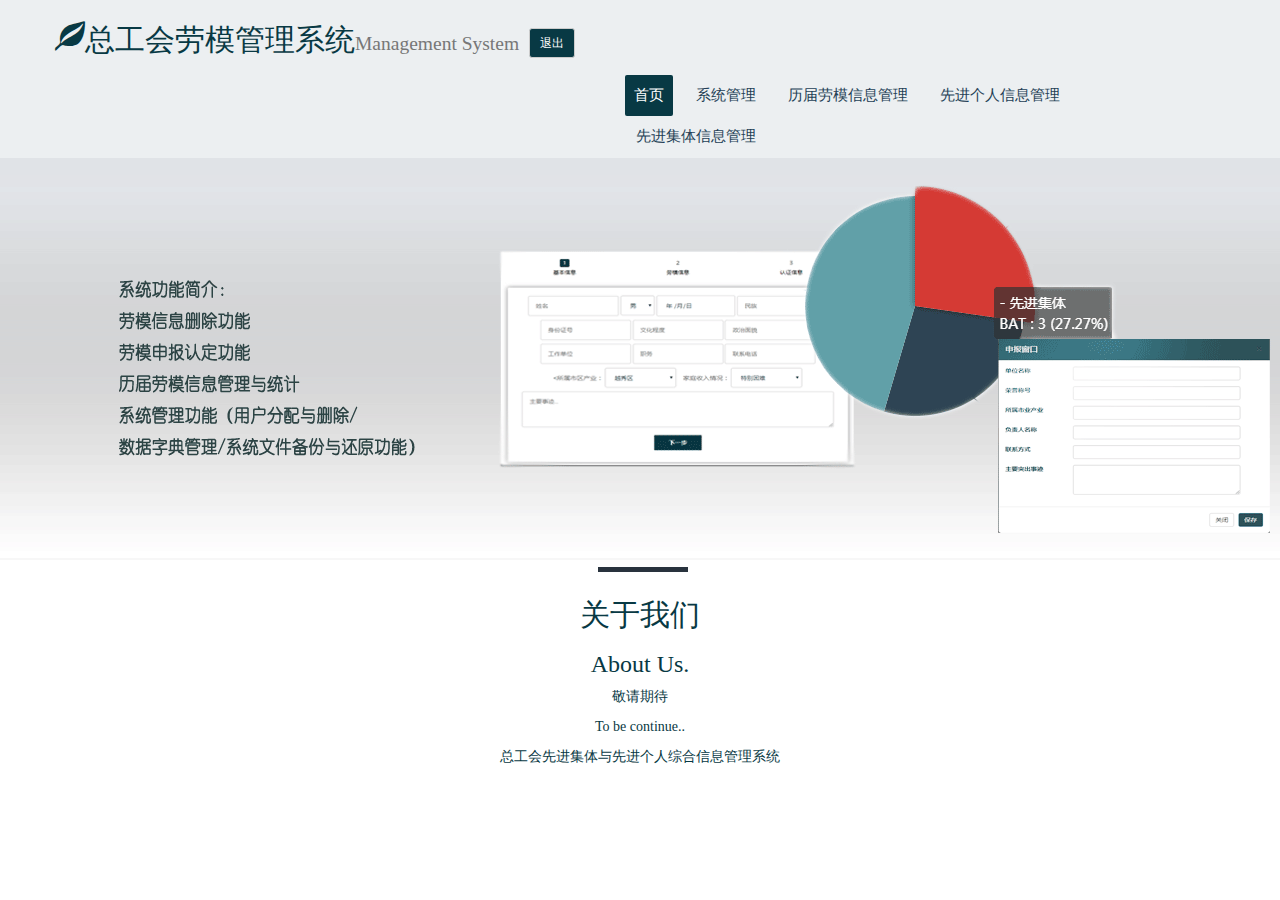
<file: target/classes/static/index.html>
<!DOCTYPE html>
<html lang="en">
<head>
	<meta charset="UTF-8">
	<title>总工会劳模管理系统</title>
	<link rel="stylesheet" type="text/css" href="css/bootstrap.min.css">
	<link rel="stylesheet" type="text/css" href="css/common.css">
</head>
<body>
	<div class="bodyClass">
		<header>
			<div class="container" style="width:100%;">
				<div class="col-lg-6 col-xs-6" style="width:47%;height:45px;">
					<h2><span class="glyphicon glyphicon-leaf"></span>总工会劳模管理系统<small>Management System</small><span id="logout" class="btn btn-default btn-sm" style="margin-left:10px;">退出</span></h2>
				</div>		
				<div class="col-lg-6 col-xs-6" style="width:53%;">
					<ul class="nav nav-pills" style="height:40px;margin-top:75px;margin-bottom:2px;font-size:15px;">
					  <li role="presentation" class="active"><a href="index.html">首页</a></li>
					  <li role="presentation"><a href="systemManage.html">系统管理</a></li>
					  <li role="presentation"><a href="historyInfoPerson.html">历届劳模信息管理</a></li>
					  <li role="presentation"><a href="advancedPersonManage.html">先进个人信息管理</a></li>
					  <li role="presentation"><a href="advancedGroupManage.html">先进集体信息管理</a></li>
					</ul>
				</div>				
			</div>
		</header>
		<div class="contentBody" style="height:400px;width:100%;margin-top:0px;background-image:url(./img/background.gif)">
		</div>
		<div class="aboutUs" style="width:80%;margin:0 auto;position:relative;text-align:center;">
			<span class="box-title-line"></span>	
			<h2>关于我们</h2>
			<h3>About Us.</h3>
			<p>敬请期待</p>
			<p>To be continue..</p>
			<p>总工会先进集体与先进个人综合信息管理系统</p>
		</div>
	</div>
</body>
	<script type="text/javascript" src="js/jquery.min.js"></script>	
	<script type="text/javascript" src="js/publicDom.js"></script>
	<script type="text/javascript" src="js/logout.js"></script>
	<script type="text/javascript" src="js/bootstrap.min.js"></script>
</html>
</file>
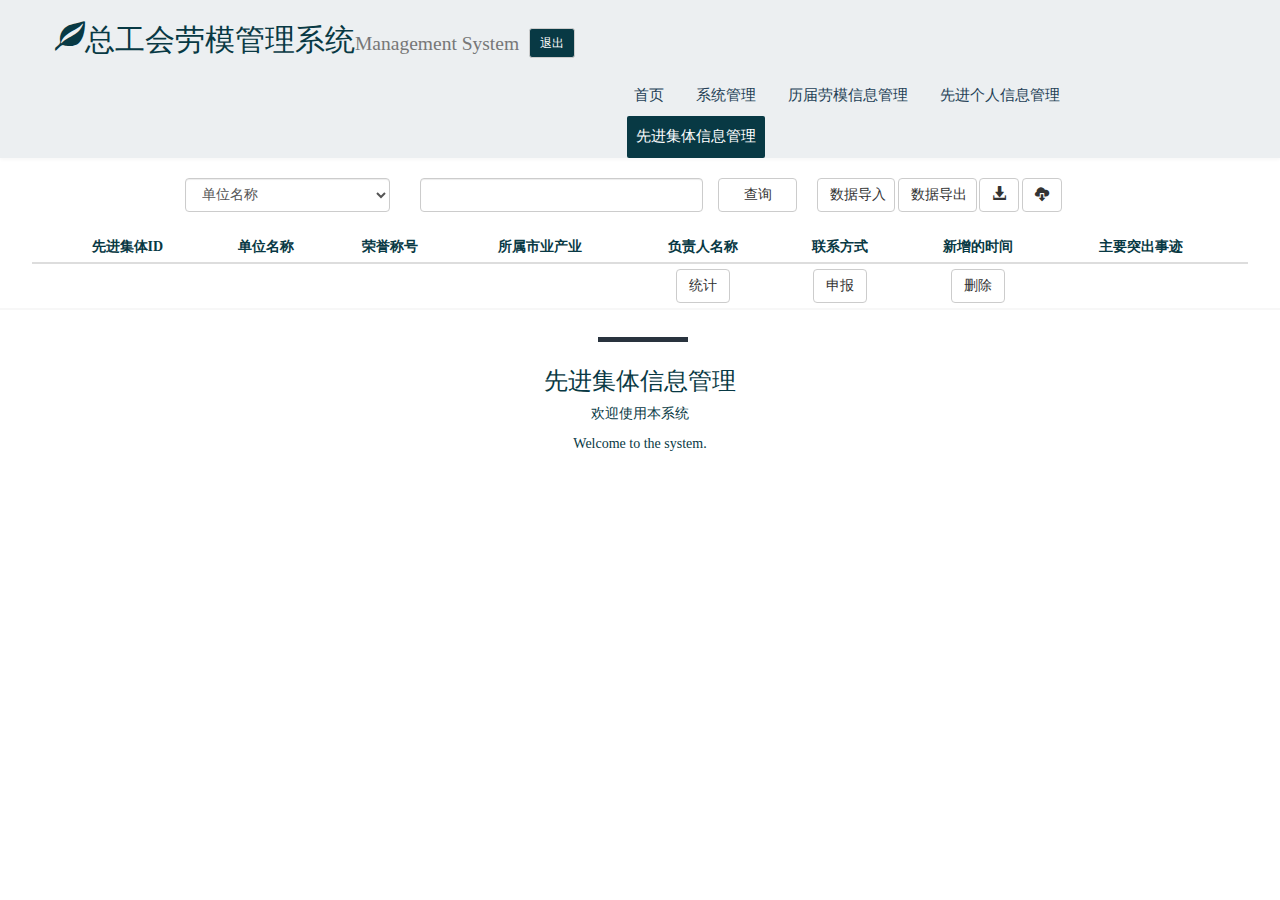
<file: target/classes/static/advancedGroupManage.html>
<!DOCTYPE html>
<html lang="en">
<head>
	<meta charset="UTF-8">
	<title>总工会劳模管理系统</title>
	<link rel="stylesheet" type="text/css" href="css/bootstrap.min.css">
	<link rel="stylesheet" type="text/css" href="css/common.css">
</head>
<body>
	<div class="bodyClass">
		<header>
			<div class="container" style="width:100%;">
				<div class="col-lg-6 col-xs-6" style="width:47%;height:45px;">
					<h2><span class="glyphicon glyphicon-leaf"></span>总工会劳模管理系统<small>Management System</small><span id="logout" class="btn btn-default btn-sm" style="margin-left:10px;">退出</span></h2>

				</div>		
				<div class="col-lg-6 col-xs-6" style="width:53%;">
					<ul class="nav nav-pills" style="height:40px;margin-top:75px;margin-bottom:2px;font-size:15px;">
					  <li role="presentation"><a href="index.html">首页</a></li>
					  <li role="presentation"><a href="systemManage.html">系统管理</a></li>
					  <li role="presentation"><a href="historyInfoPerson.html">历届劳模信息管理</a></li>
					  <li role="presentation"><a href="advancedPersonManage.html">先进个人信息管理</a></li>
					  <li role="presentation" class="active"><a href="advancedGroupManage.html">先进集体信息管理</a></li>
					</ul>
				</div>				
			</div>
		</header>
		<div class="contentBody" style="width:100%;margin-top:0px;">
			<div class="mainBody" style="width:95%;margin:0px auto;position:relative;">
				<div class="searchBody" style="margin:20px;">
					<form class="form-horizontal">
						<div class="form-group" style="width:80%;margin:15px auto;">
							<div class="col-sm-3">
								<select class="form-control" id="searchTerm">
									<option disabled="disabled">选择查询条件</option>
									<option>单位名称</option>
									<option>荣誉称号</option>
									<option>负责人名称</option>
									<option>所属市业产业</option>
									<option>新增日期</option>
								</select>
							</div>
							<div class="col-sm-4">
								<input type="text" class="form-control" id="inputSearchText">
							</div>
								<input type="button" class="btn btn-default col-sm-1" id="searchBtn" value="查询">
								<form id="upLoad" class="myform">
									<input type="button" class="btn btn-default col-sm-1" id="loadIn" style="margin-left:20px;" value="数据导入"><input type="file" style="display:none;" id="fileName" name="fileName" size="40">
									<input type="button" class="btn btn-default col-sm-1" id="loadOut" style="margin-left:3px;" data-toggle="modal" data-target="#outLoadModal" data-backdrop="static" value="数据导出">
									<button class="btn btn-default" id="downLoad" style="margin-left:2px;" data-toggle="tooltip" data-placement="right" title="下载"><span class="glyphicon glyphicon-download-alt"></span></button>
									<a  href="./file/ac.xlsx" class="btn btn-default" id="modeDownload" data-toggle="tooltip" data-placement="right" title="下载导入模板"><span class="glyphicon glyphicon-cloud-download"></span></a>
								</form>
						</div>
					</form>
				</div>
				<div class="contentTable" id="infoTable">
					<table class="table table-condensed">
						<thead>
							<tr>
								<th></th>
								<th>先进集体ID</th>
								<th>单位名称</th>
								<th>荣誉称号</th>
								<th>所属市业产业</th>
								<th>负责人名称</th>
								<th>联系方式</th>
								<th>新增的时间</th>
								<th>主要突出事迹</th>
								<th></th>
							</tr>
						</thead>
						<tbody>
							<!-- 先进集体列表 -->
						</tbody>
						<tfoot>
							<td></td>
							<td></td>
							<td></td>
							<td></td>
							<td></td>
							<td><button class="btn btn-default countButton" data-toggle="modal" data-target="#icountModal" data-backdrop="static">统计</button></td>
							<td><button class="btn btn-default applyBtn" data-toggle="modal" data-target="#groupAddModal" data-backdrop="static">申报</button></td>
							<td><button class="btn btn-default deleteBtn">删除</button></td>
							<td></td>
							<td></td>
						</tfoot>
					</table>
				</div>
				<div class="pageNav" style="margin:0 auto;width:25%;padding-left:20px;" id="pageNavbar">
					<!-- 分页 -->
				</div>	
			</div>
		</div>
		<div class="aboutUs" style="width:80%;margin:0 auto;position:relative;text-align:center;">
			<span class="box-title-line"></span>	
			<h3>先进集体信息管理</h3>
			<p>欢迎使用本系统</p>
			<p>Welcome to the system.</p>
		</div>
	</div>
	<!-- 数据导出 -->
	<div class="modal fade" tabindex="-1" role="dialog" id="outLoadModal">
		<div class="modal-dialog" role="document">
		    <div class="modal-content">
		      	<div class="modal-header">
		        	<button type="button" class="close" data-dismiss="modal" aria-label="Close"><span aria-hidden="true">&times;</span></button>
		       		<h4 class="modal-title">选择日期期间</h4>
		      	</div>
		      	<div class="modal-body">
		      		<form class="form-horizontal">
		      			<div class="form-group">
		      				<label class="control-form col-sm-2">开始时间</label>
		      				<div class="col-sm-4">
		      					<input type="date" class="form-control" id="startLoad">
		      				</div>
							<label class="control-form col-sm-2">结束时间</label>
							<div class="col-sm-4">
								<input type="date" class="form-control" id="endLoad">
							</div>
		      			</div>
		      		</form>
		        </div>
		      	<div class="modal-footer">
		        	<button type="button" class="btn btn-default" data-dismiss="modal">关闭</button>
		        	<button type="button" class="btn btn-default" id="loadBtn">导出</button>
		      	</div>
		    </div><!-- /.modal-content -->
		</div><!-- /.modal-dialog -->
	</div><!-- /.modal -->
	<!-- 突出事迹详情 -->
	<div class="modal fade" tabindex="-1" role="dialog" id="infoModal">
		<div class="modal-dialog" role="document">
		    <div class="modal-content">
		      	<div class="modal-header">
		        	<button type="button" class="close" data-dismiss="modal" aria-label="Close"><span aria-hidden="true">&times;</span></button>
		       		<h4 class="modal-title">主要突出事迹详情</h4>
		      	</div>
		      	<div class="modal-body">
		        	<textarea rows="3" class="form-control" id="checkMainDeed" readonly="readonly"></textarea>		      	
		        </div>
		      	<div class="modal-footer">
		        	<button type="button" class="btn btn-default" data-dismiss="modal">关闭</button>
		      	</div>
		    </div><!-- /.modal-content -->
		</div><!-- /.modal-dialog -->
	</div><!-- /.modal -->
	<!-- 编辑 -->
	<div class="modal fade" tabindex="-1" role="dialog" id="editModal">
		<div class="modal-dialog" role="document">
		    <div class="modal-content">
		      	<div class="modal-header">
		        	<button type="button" class="close" data-dismiss="modal" aria-label="Close"><span aria-hidden="true">&times;</span></button>
		       		<h4 class="modal-title">编辑窗口</h4>
		      	</div>
		      	<div class="modal-body">
		        	<form class="form-horizontal">
		        		<div class="form-group">
		        			<label class="control-form col-sm-3">先进集体ID</label>
		        			<div class="col-sm-8">
		        				<input type="text"  class="form-control" readonly="readonly" id="groupId">
		        			</div>
		        		</div>
		        		<div class="form-group">
		        			<label class="control-form col-sm-3">单位名称</label>
		        			<div class="col-sm-8">
		        				<input type="text"  class="form-control" id="groupComName">
		        			</div>
		        		</div>
		        		<div class="form-group">
		        			<label class="control-form col-sm-3">荣誉称号</label>
		        			<div class="col-sm-8">
		        				<input type="text"  class="form-control" id="groupTitle">
		        			</div>
		        		</div>
		        		<div class="form-group">
		        			<label class="control-form col-sm-3">所属市业产业</label>
		        			<div class="col-sm-8">
		        				<input type="text"  class="form-control" id="groupProduct">
		        			</div>
		        		</div>
		        		<div class="form-group">
		        			<label class="control-form col-sm-3">负责人名称</label>
		        			<div class="col-sm-8">
		        				<input type="text"  class="form-control" id="groupRespdName">
		        			</div>
		        		</div>
						<div class="form-group">
		        			<label class="control-form col-sm-3">联系方式</label>
		        			<div class="col-sm-8">
		        				<input type="text"  class="form-control" id="groupTelefon">
		        			</div>
		        		</div>
		        		<div class="form-group">
		        			<label class="control-form col-sm-3">新增时间</label>
		        			<div class="col-sm-8">
		        				<input type="text"  class="form-control" readonly="readonly" readonly="readonly" id="addDate">
		        			</div>
		        		</div>
		        		<div class="form-group">
		        			<label class="control-form col-sm-3">主要突出事迹</label>
		        			<div class="col-sm-8">
		        				<textarea rows="3" class="form-control" id="mainAchievement"></textarea>	
		        			</div>
		        		</div>
		        	</form>	      	
		        </div>
		      	<div class="modal-footer">
		        	<button type="button" class="btn btn-default" data-dismiss="modal">关闭</button>
		        	<button type="button" class="btn btn-primary" id="groupEditSave">保存</button>
		      	</div>
		    </div><!-- /.modal-content -->
		</div><!-- /.modal-dialog -->
	</div><!-- /.modal -->
	<div class="modal fade" tabindex="-1" role="dialog" id="groupAddModal">
		<div class="modal-dialog" role="document">
		    <div class="modal-content">
		      	<div class="modal-header">
		        	<button type="button" class="close" data-dismiss="modal" aria-label="Close"><span aria-hidden="true">&times;</span></button>
		       		<h4 class="modal-title">申报窗口</h4>
		      	</div>
		      	<div class="modal-body">
		        	<form class="form-horizontal">
		        		<div class="form-group">
		        			<label class="control-form col-sm-3">单位名称</label>
		        			<div class="col-sm-8">
		        				<input type="text"  class="form-control" id="groupAddComName">
		        			</div>
		        		</div>
		        		<div class="form-group">
		        			<label class="control-form col-sm-3">荣誉称号</label>
		        			<div class="col-sm-8">
		        				<input type="text"  class="form-control" id="groupAddTitle">
		        			</div>
		        		</div>
		        		<div class="form-group">
		        			<label class="control-form col-sm-3">所属市业产业</label>
		        			<div class="col-sm-8">
		        				<input type="text"  class="form-control" id="groupAddProduct">
		        			</div>
		        		</div>
		        		<div class="form-group">
		        			<label class="control-form col-sm-3">负责人名称</label>
		        			<div class="col-sm-8">
		        				<input type="text"  class="form-control" id="groupAddRespdName">
		        			</div>
		        		</div>
						<div class="form-group">
		        			<label class="control-form col-sm-3">联系方式</label>
		        			<div class="col-sm-8">
		        				<input type="text"  class="form-control" id="groupAddTelefon">
		        			</div>
		        		</div>
		        		<div class="form-group">
		        			<label class="control-form col-sm-3">主要突出事迹</label>
		        			<div class="col-sm-8">
		        				<textarea rows="3" class="form-control" id="addMainAchievement"></textarea>	
		        			</div>
		        		</div>
		        	</form>	      	
		        </div>
		      	<div class="modal-footer">
		        	<button type="button" class="btn btn-default" data-dismiss="modal">关闭</button>
		        	<button type="button" class="btn btn-primary" id="groupAddSave">保存</button>
		      	</div>
		    </div><!-- /.modal-content -->
		</div><!-- /.modal-dialog -->
	</div><!-- /.modal -->
	<!-- 统计 -->
	<div class="modal fade" tabindex="-1" role="dialog" id="icountModal">
		<div class="modal-dialog" role="document">
		    <div class="modal-content">
		      	<div class="modal-header">
		        	<button type="button" class="close" data-dismiss="modal" aria-label="Close"><span aria-hidden="true">&times;</span></button>
		       		<h4 class="modal-title">统计结果显示</h4>
		      	</div>
		      	<div class="modal-body">
		      		<form class="form-horizontal">
		      			<div class="form-group">
		      				<label class="control-form col-sm-2">开始时间</label>
		      				<div class="col-sm-4">
		      					<input type="date" class="form-control" id="startDate">
		      				</div>
							<label class="control-form col-sm-2">结束时间</label>
							<div class="col-sm-4">
								<input type="date" class="form-control" id="endDate">
							</div>
		      			</div>
		      			<div class="contentTable">
							<table class="table table-condensed" id="countTable">
								<thead>
									<!-- <tr>
										<th>荣誉称号</th>
										<th>拥有该荣誉称号的先进集体数目</th>
									</tr> -->
								</thead>
								<tbody>
									<!-- <tr>
										<td></td>
										<td></td>
									</tr> -->
								</tbody>
								<!-- 表格在此显示 -->
							</table>
						</div>
						<div id="countChart" style="height:350px;display:none;">
							<!-- 图表显示 -->
						</div>
						<div id="lastCount" style="width:580px;height:400px;">
							<!-- 图表显示 -->
						</div>
		      		</form>
		        </div>
		      	<div class="modal-footer">
		        	<button type="button" class="btn btn-default" data-dismiss="modal">关闭</button>
		        	<button type="button" class="btn btn-default" id="countBtn">统计</button>
		      	</div>
		    </div><!-- /.modal-content -->
		</div><!-- /.modal-dialog -->
	</div><!-- /.modal -->
	<input type="hidden" id="showPerPage" value="4">
	<input type="hidden" id="CurrentPage" value="0">
	<input type="hidden" id="totalPage" value="0">
	<input type="hidden" id="totalItem" value="0">
	<!-- input保存需要的分页数据 -->
</body>
	<script type="text/javascript" src="js/jquery.min.js"></script>	
	<script type="text/javascript" src="js/bootstrap.min.js"></script>
	<script type="text/javascript" src="js/publicDom.js"></script>
	<script type="text/javascript" src="js/advancedGroupManagement.js"></script>
	<script type="text/javascript" src="js/logout.js"></script>
	<script type="text/javascript" src="js/echarts.min.js"></script>
</html>
</file>
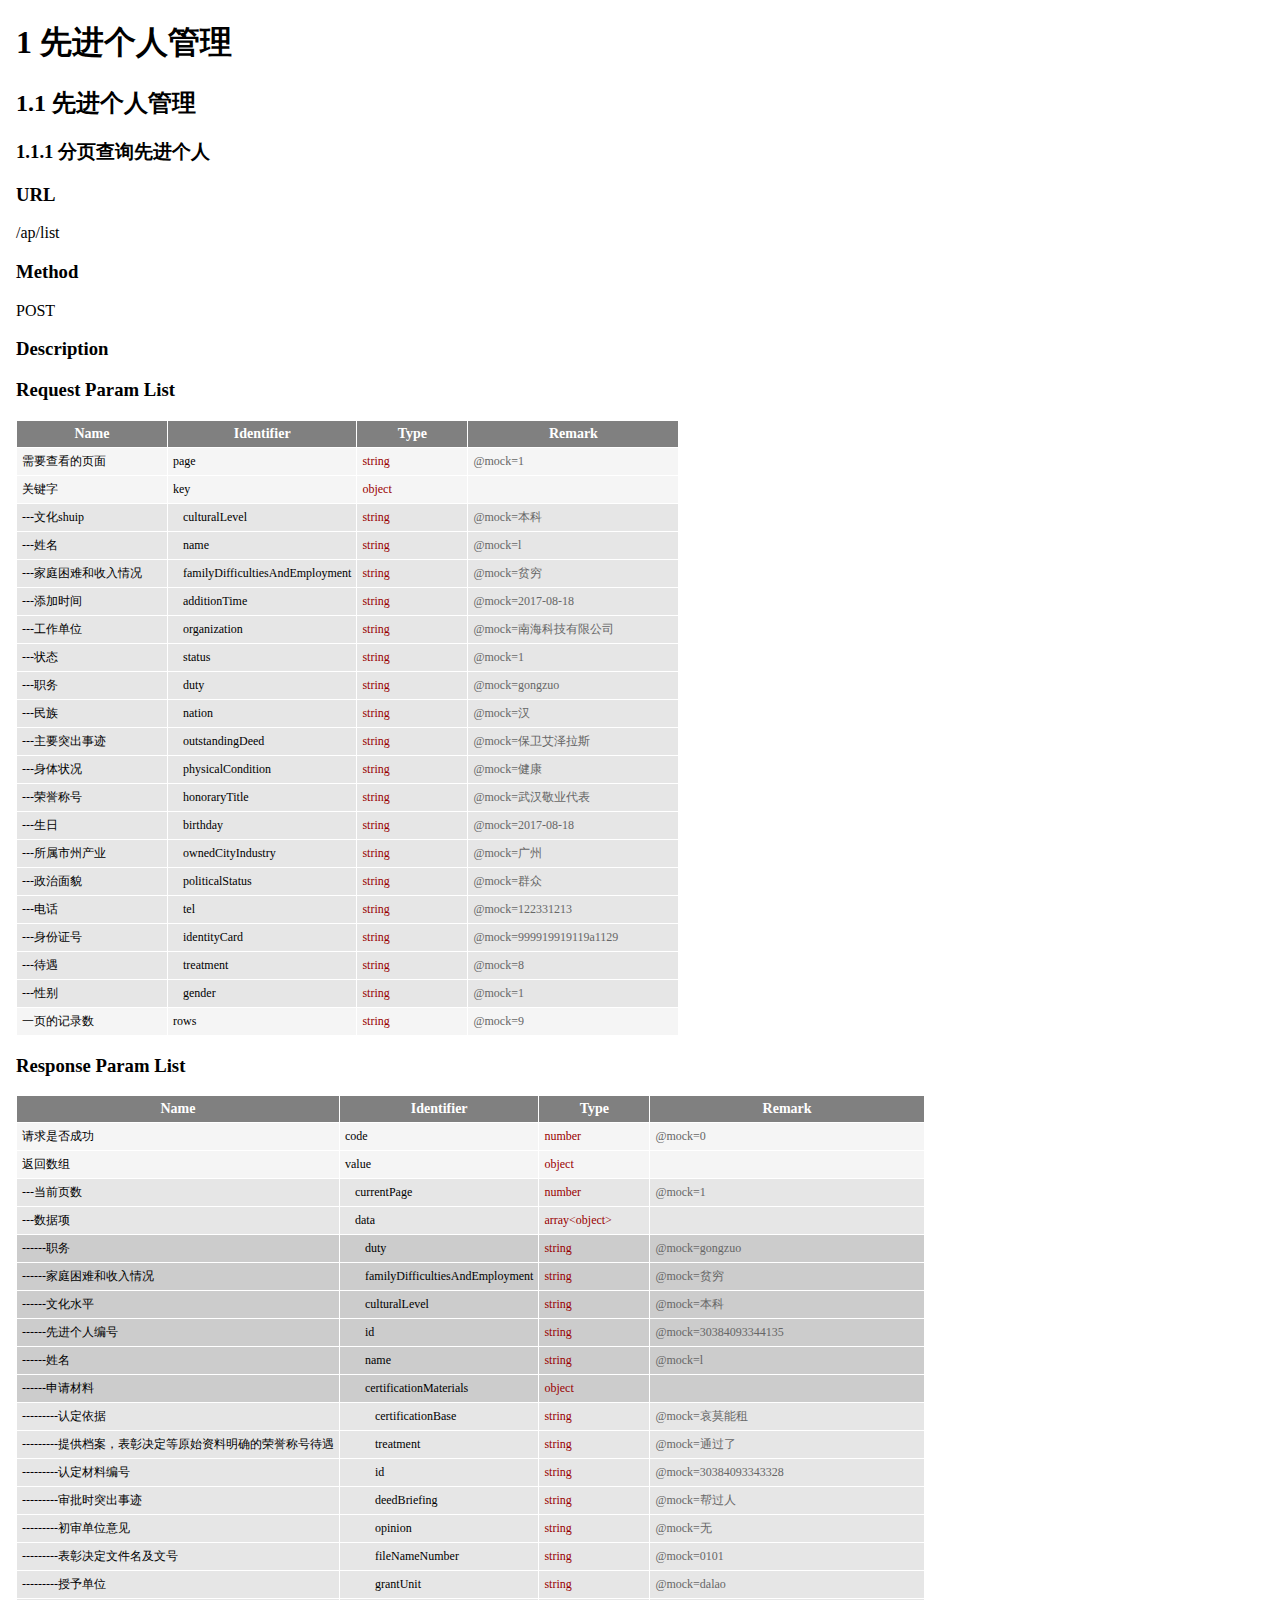
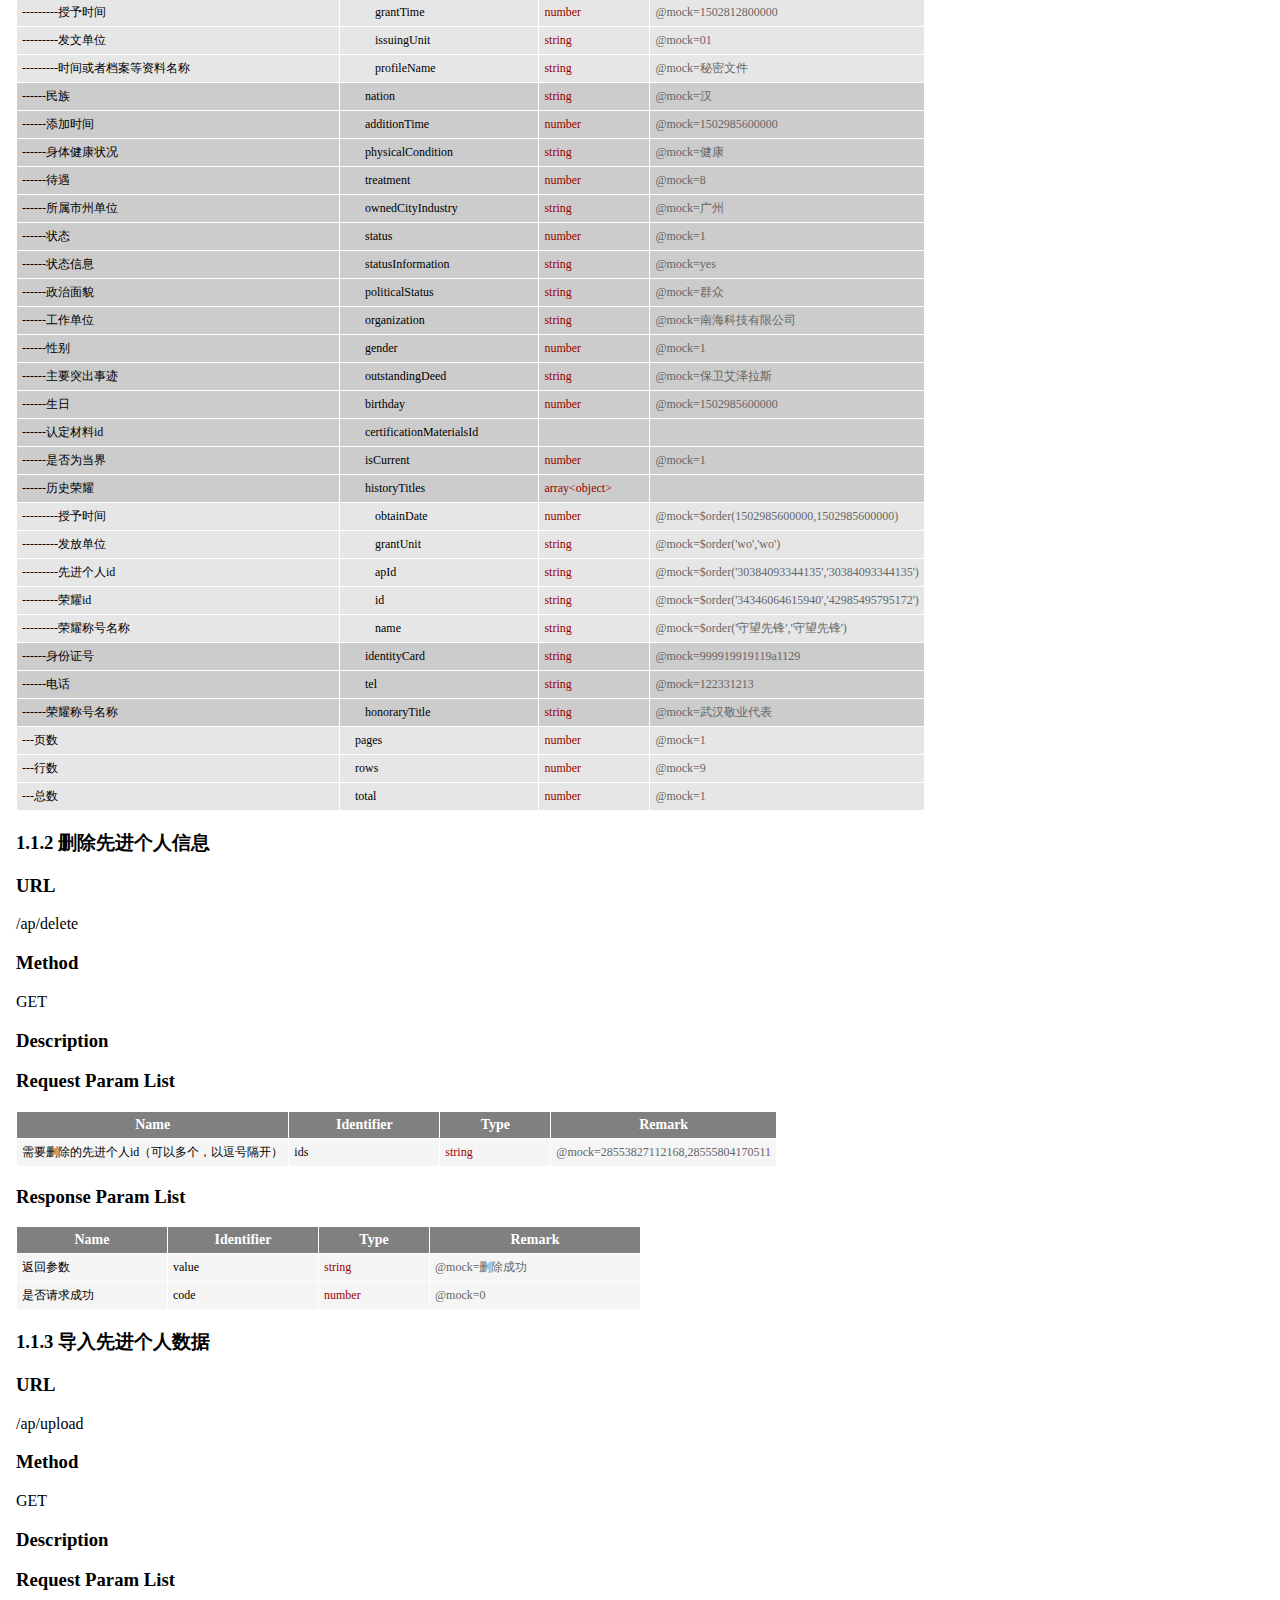
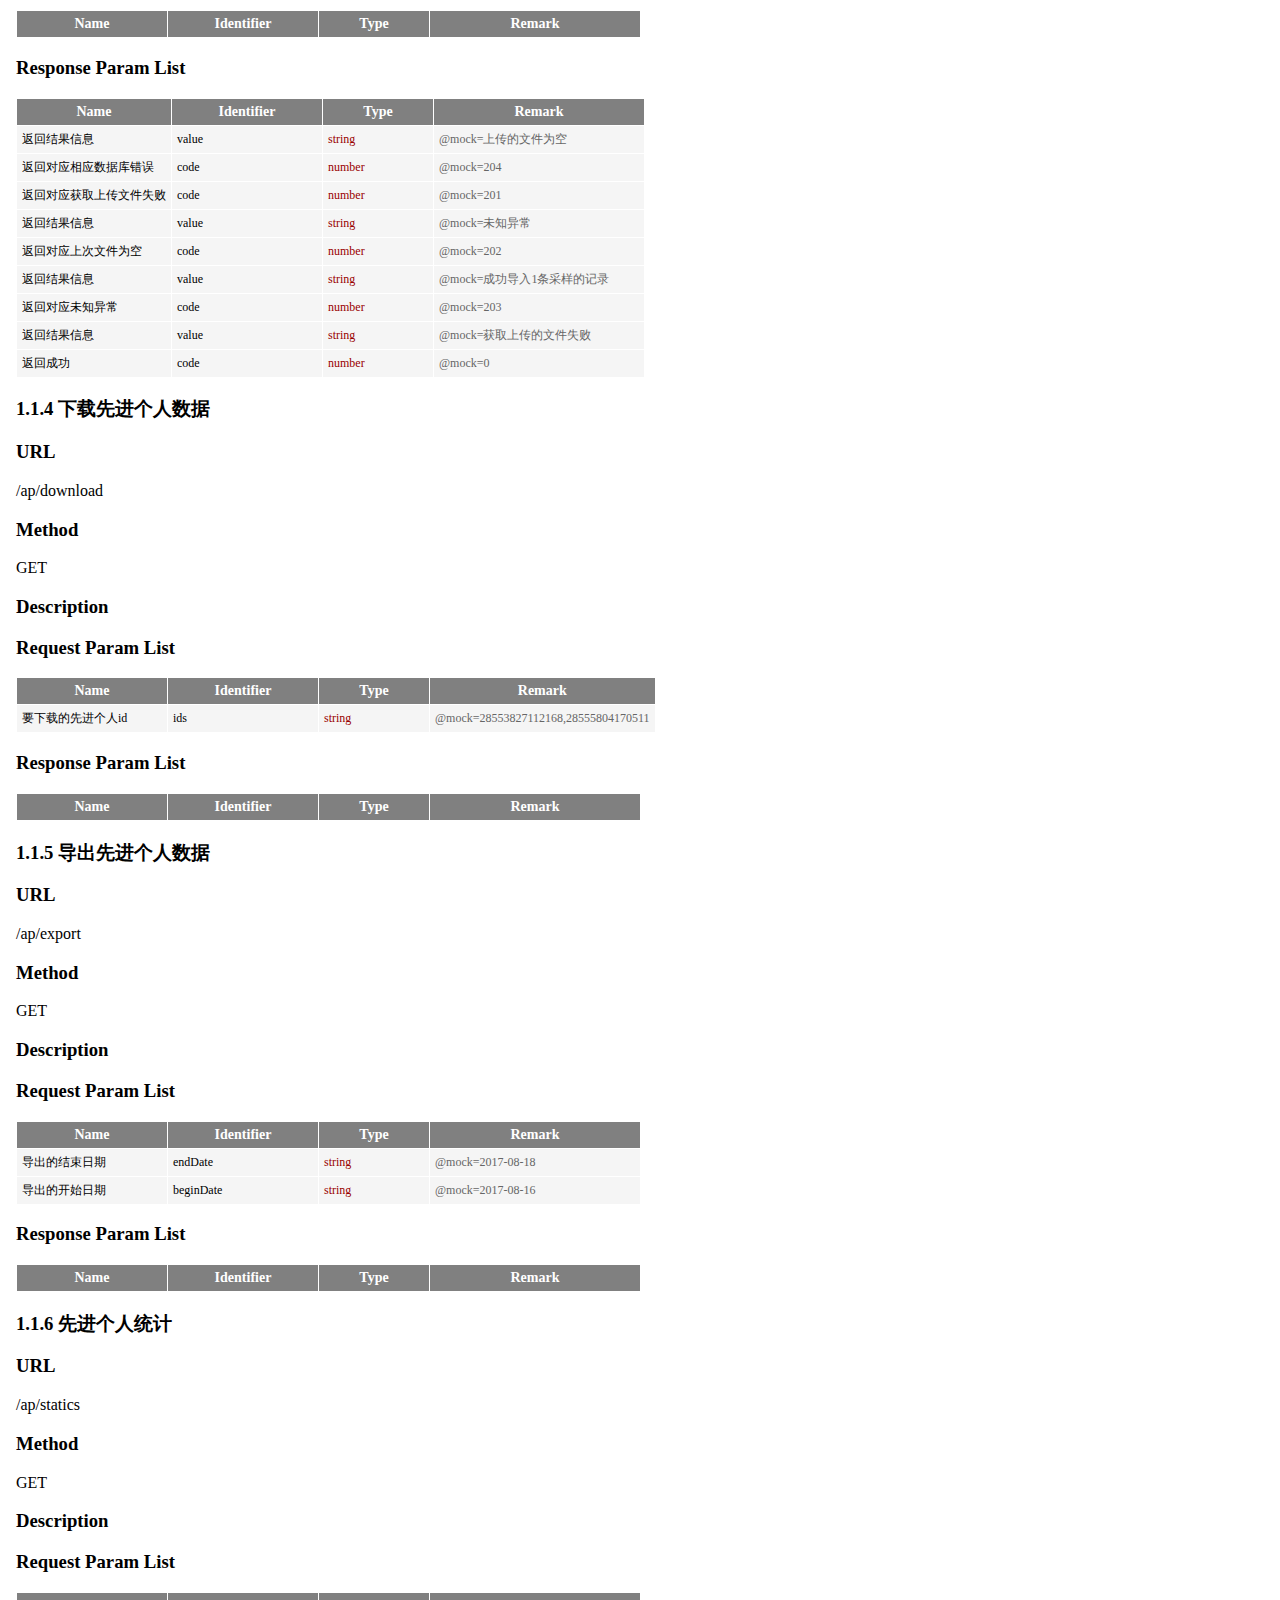
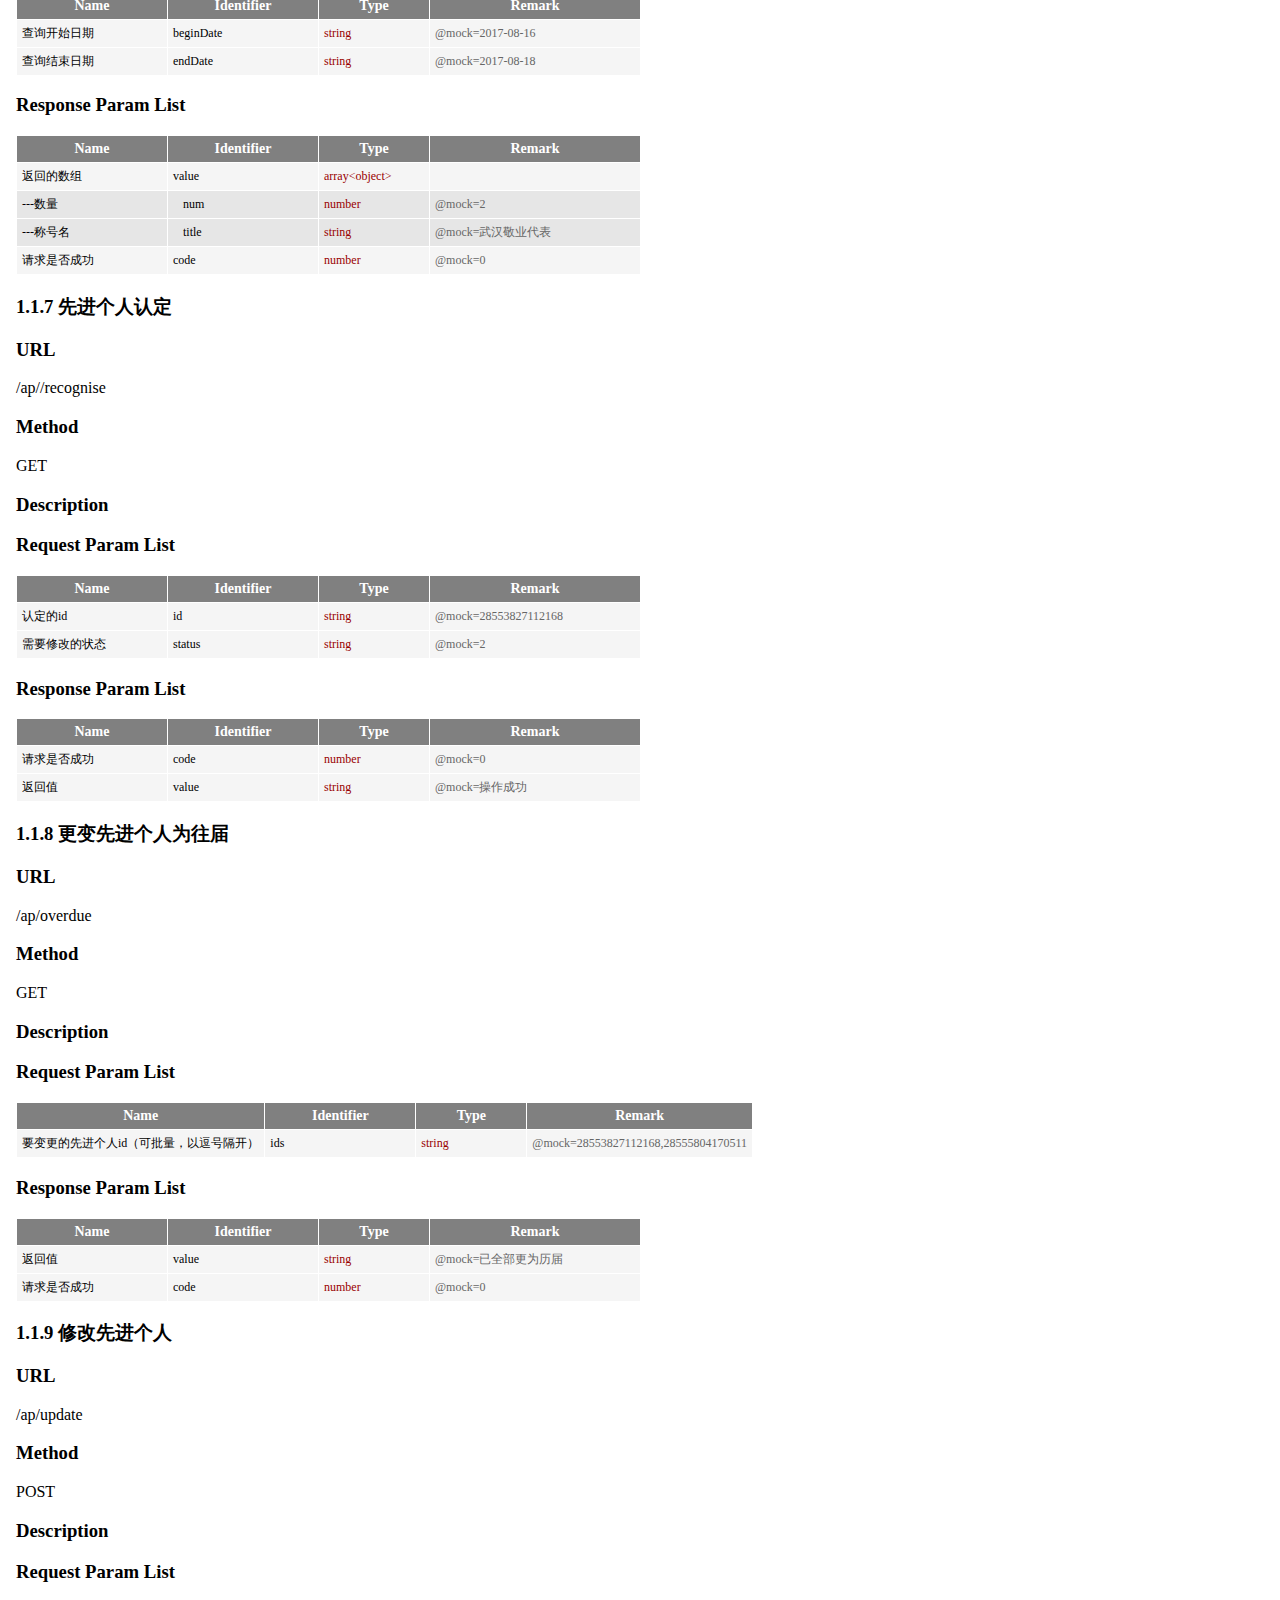
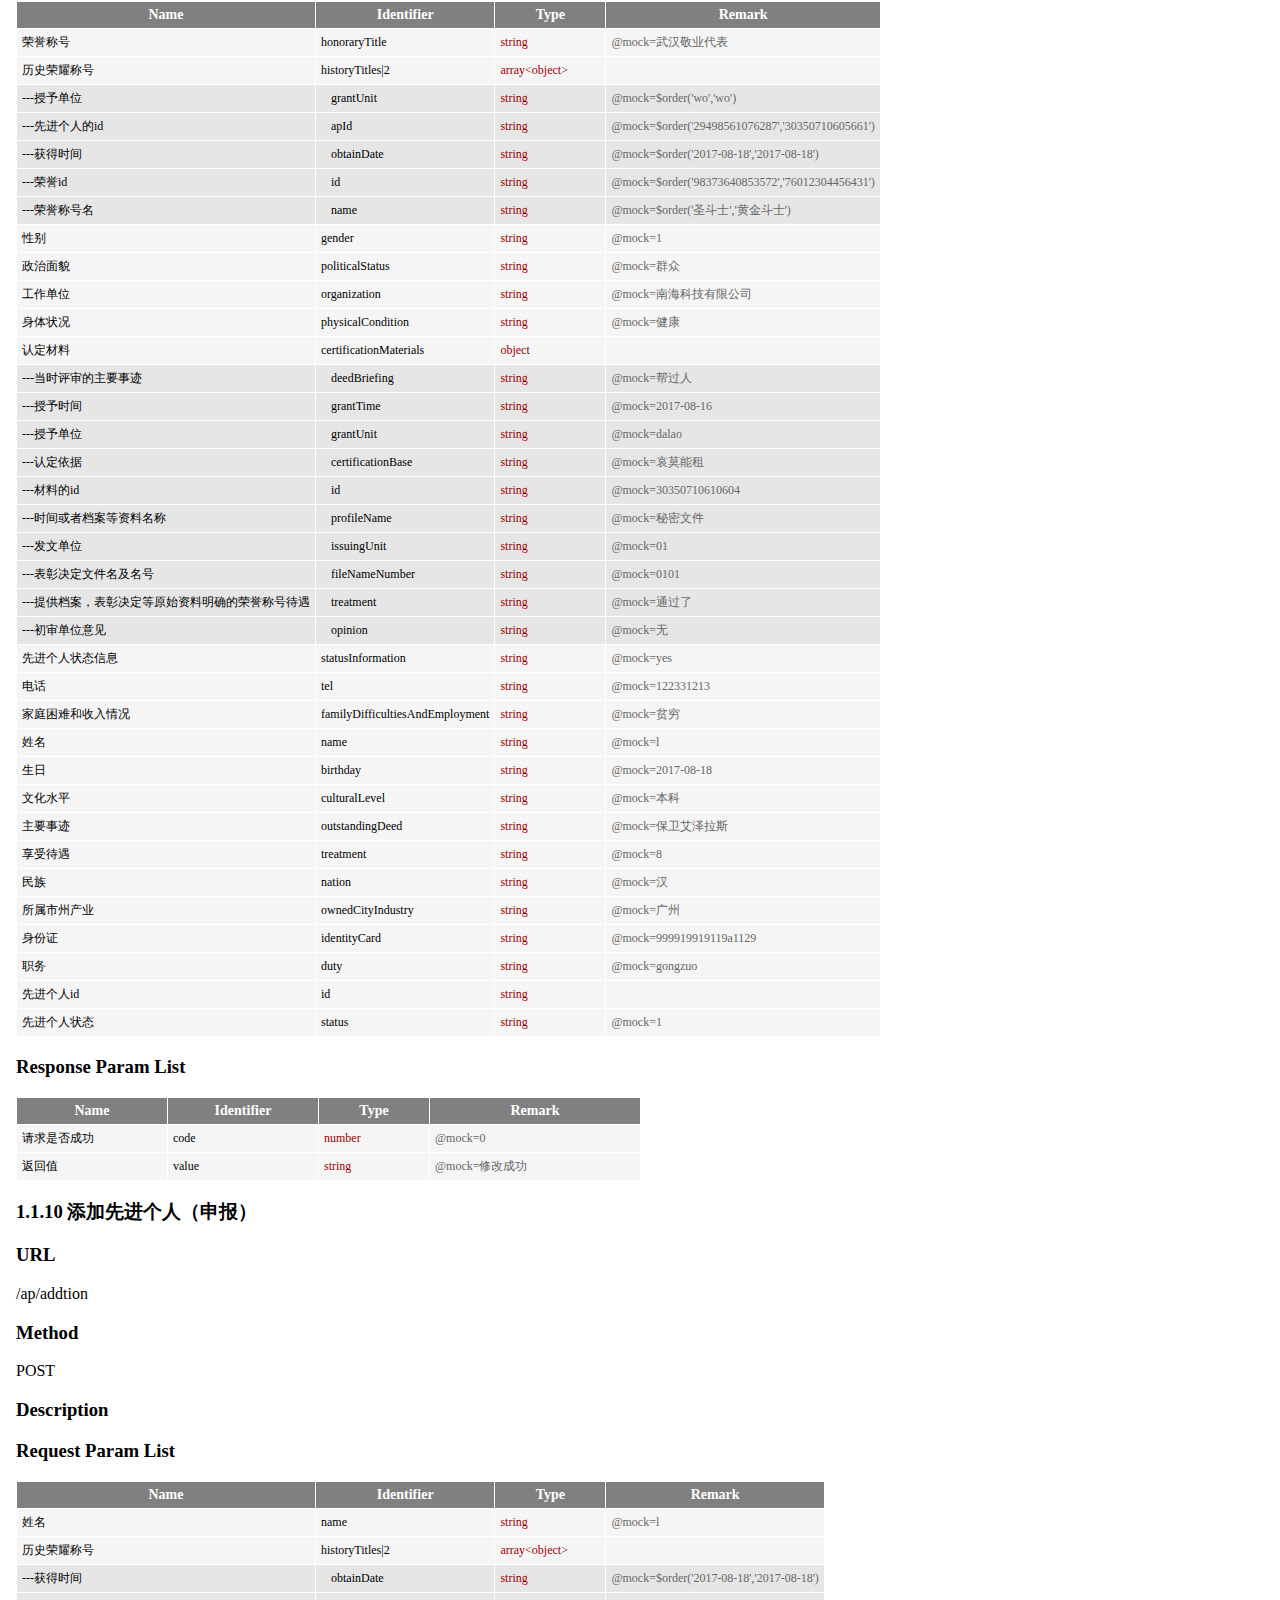
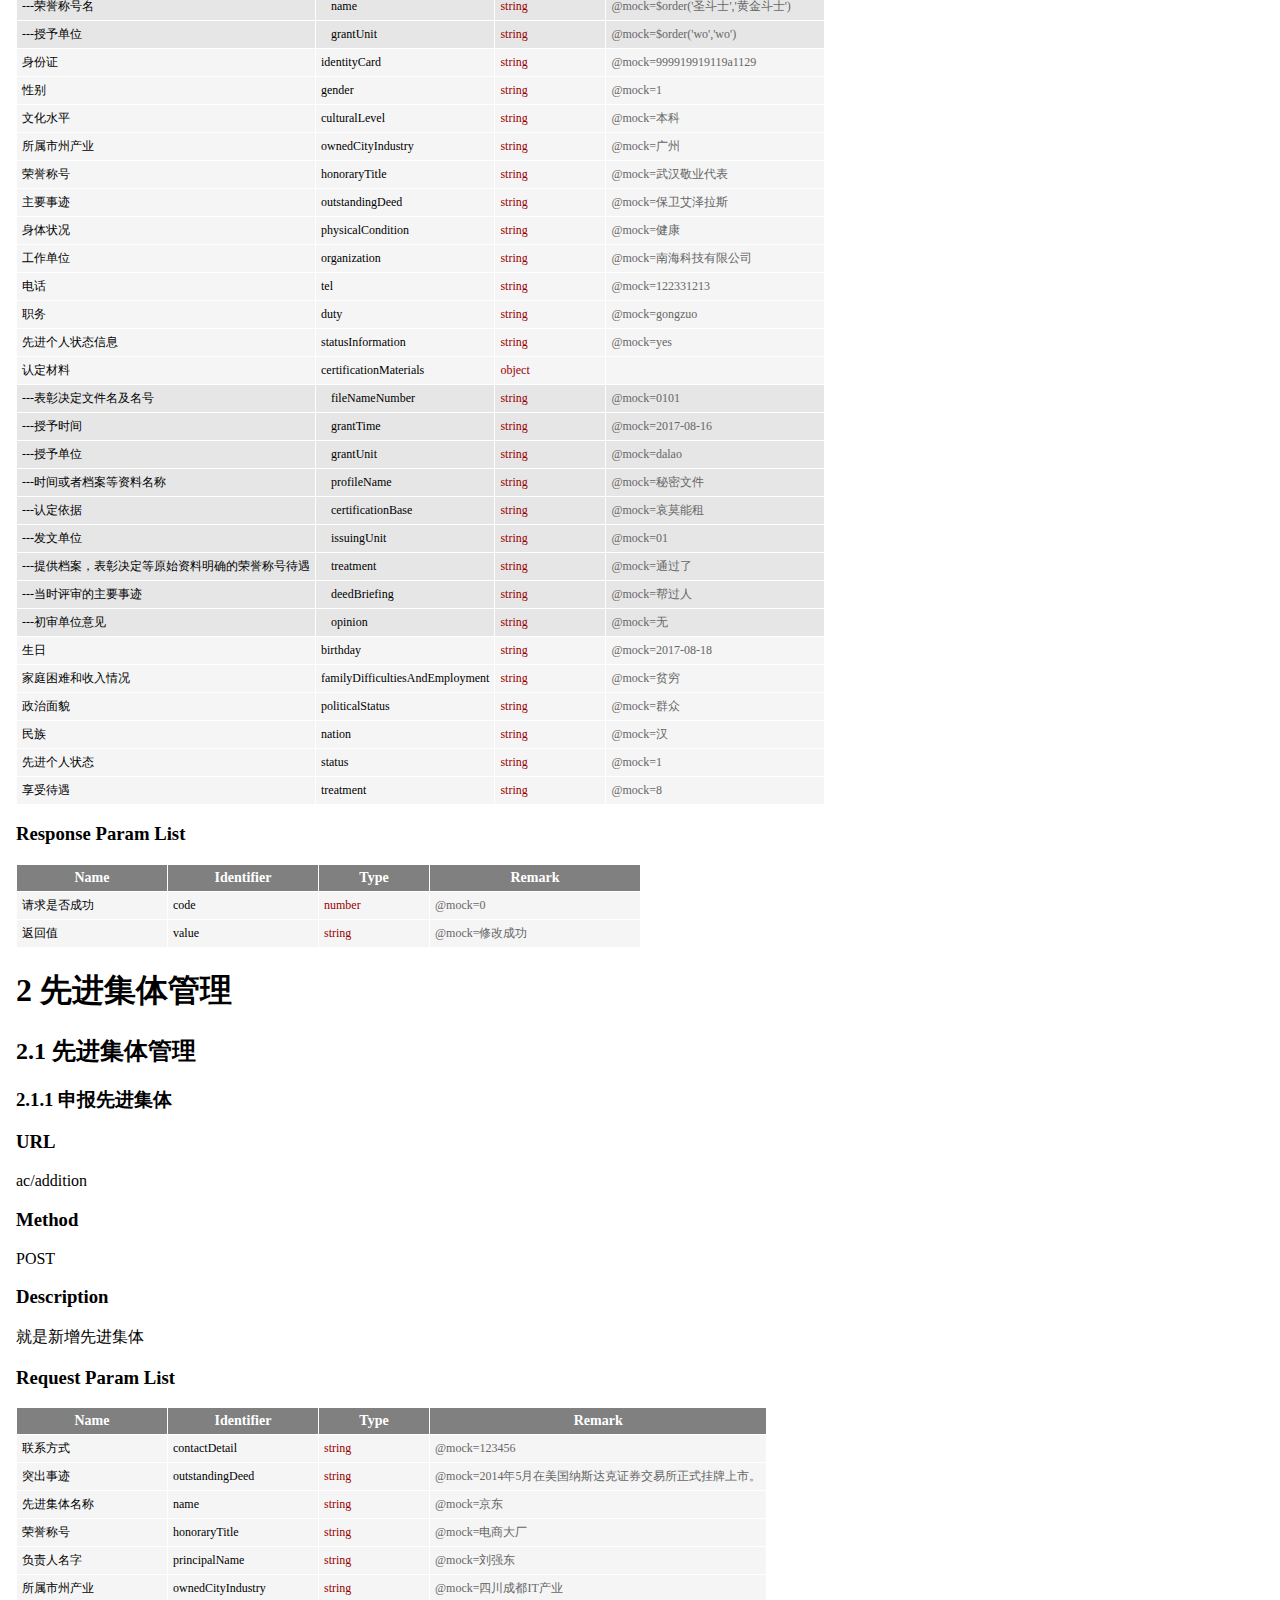
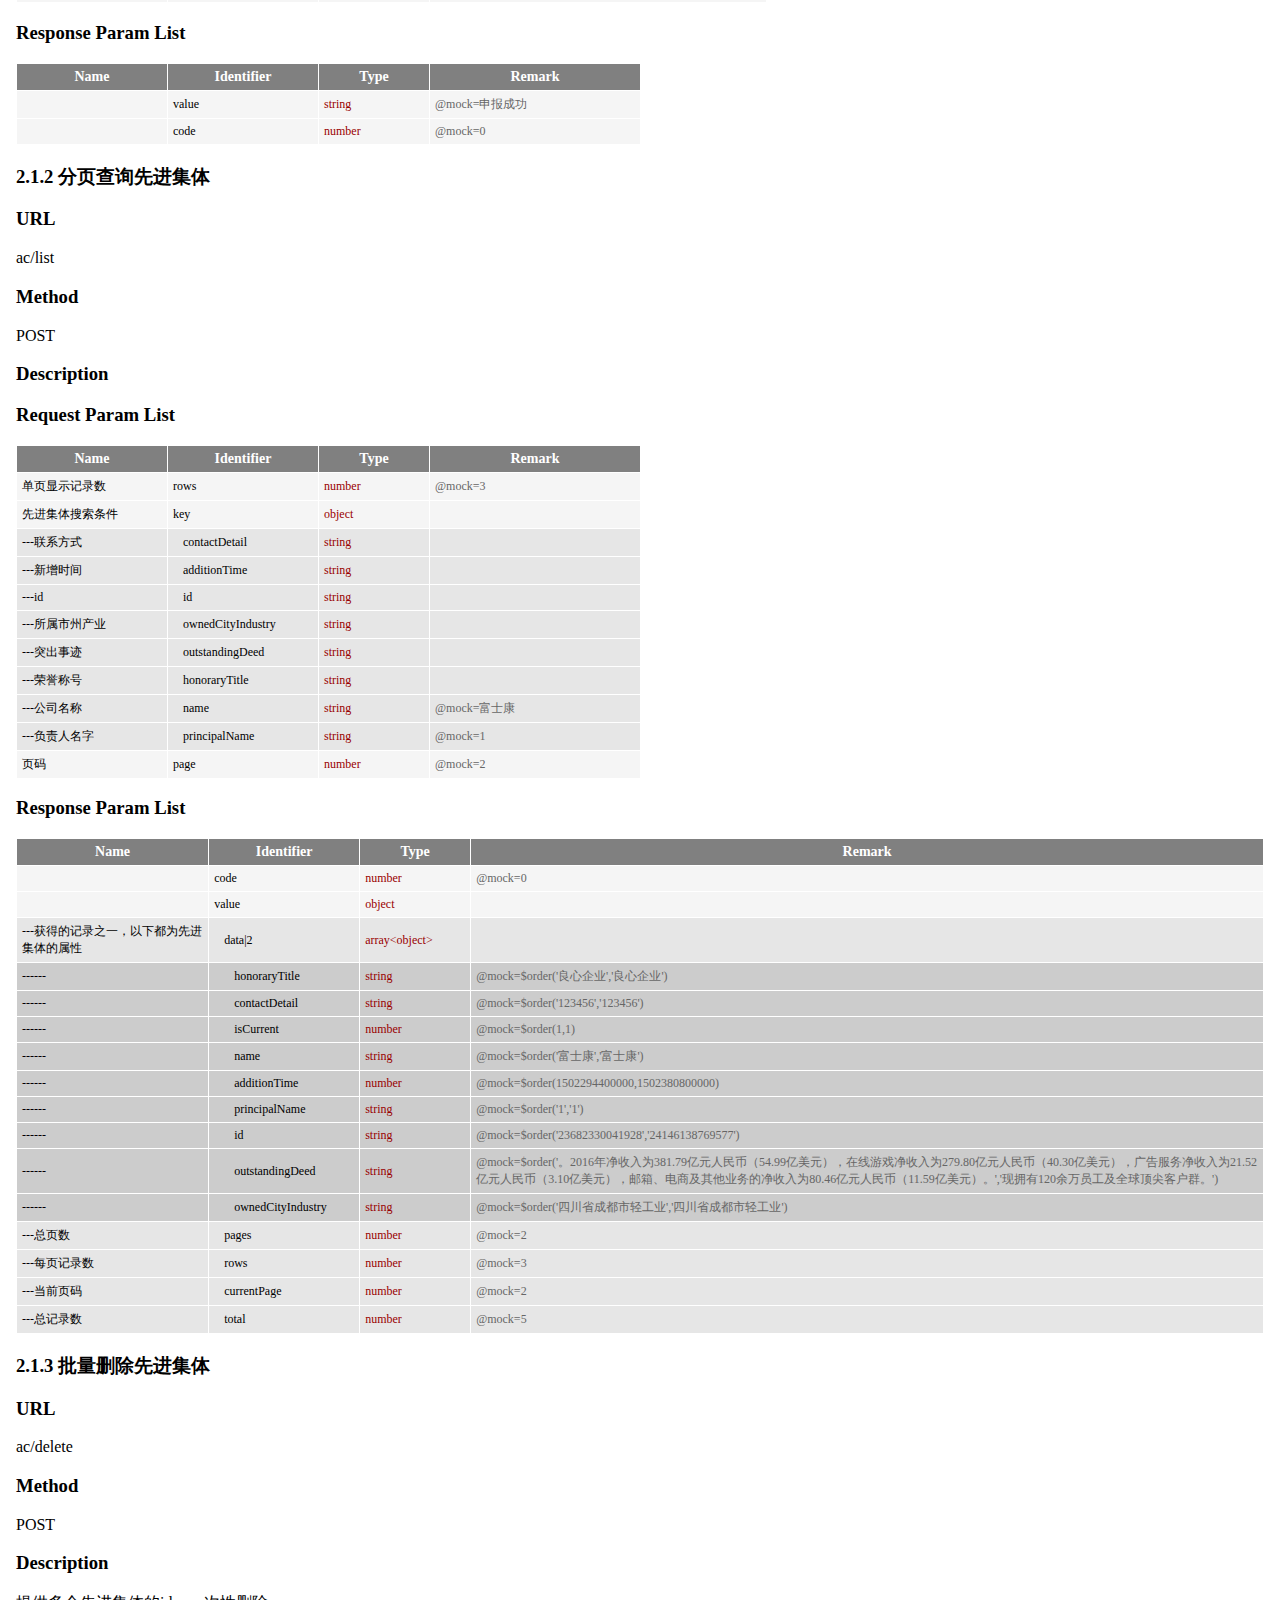
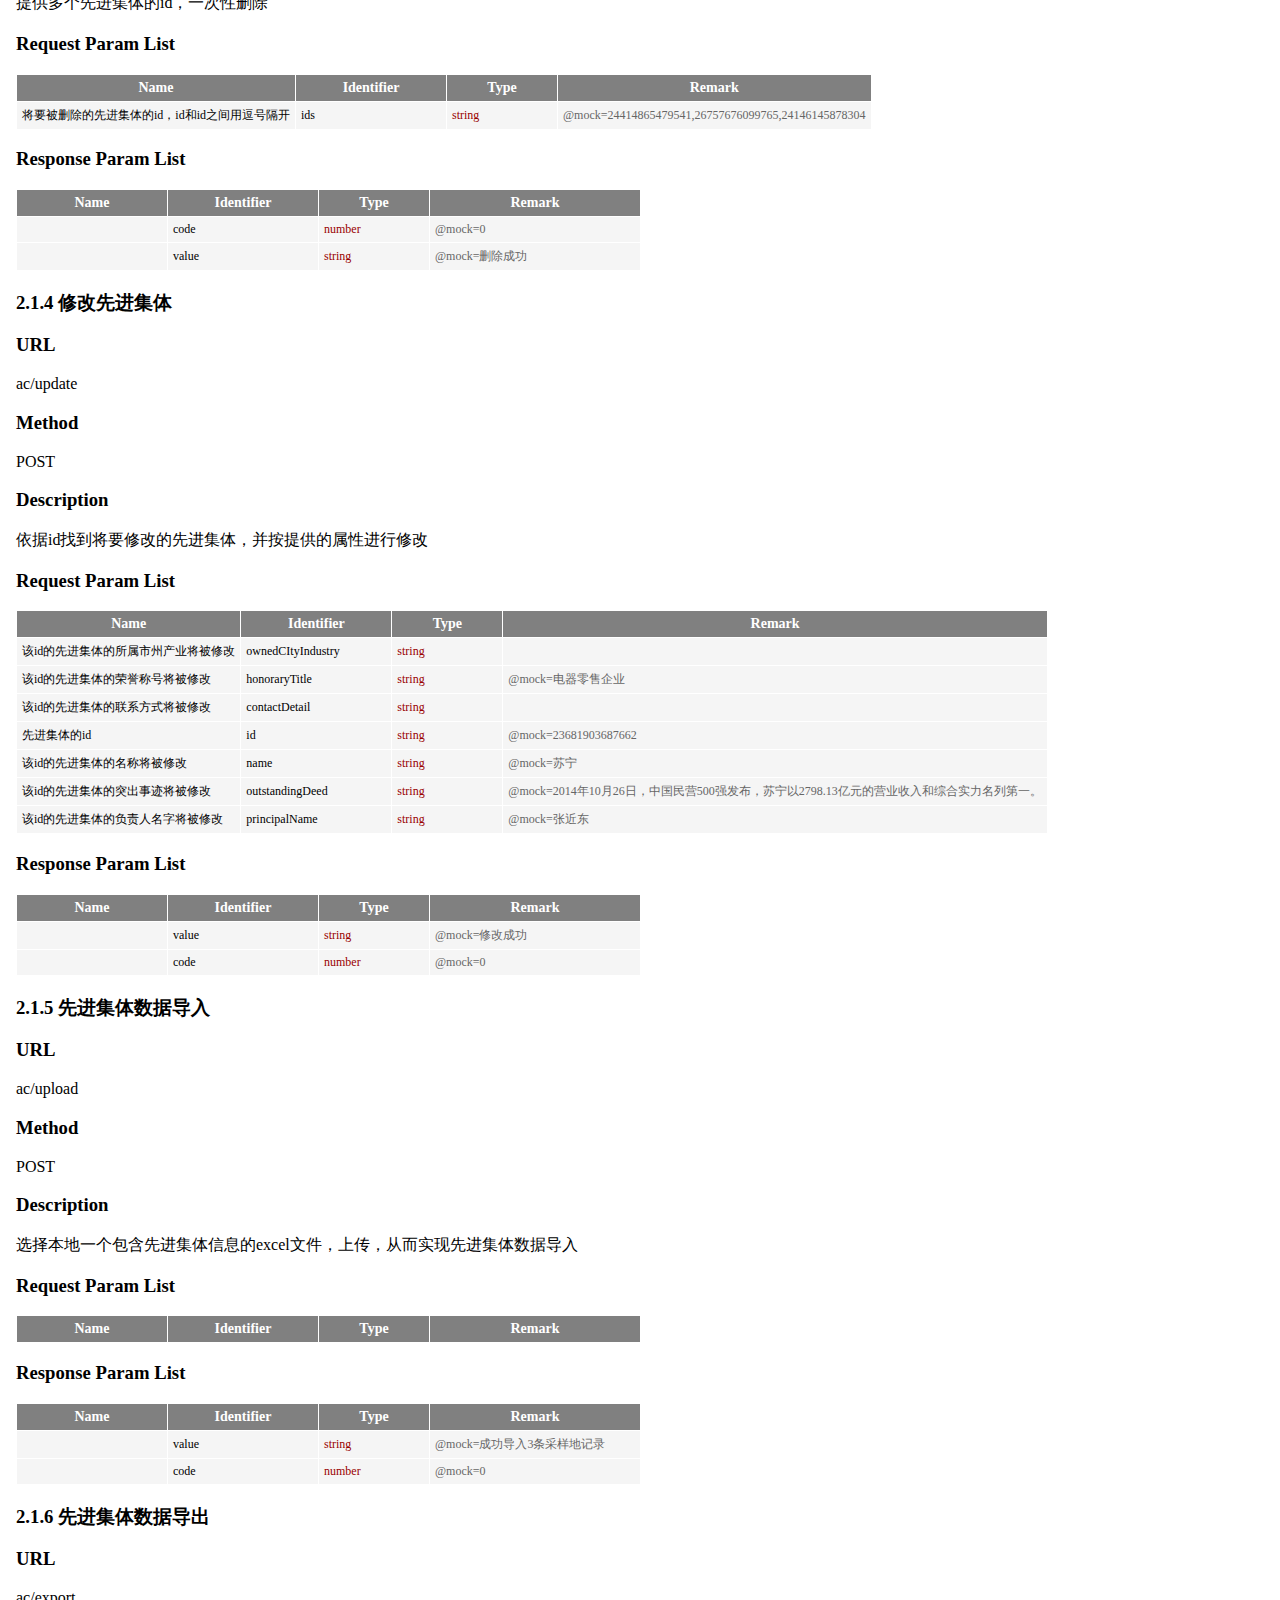
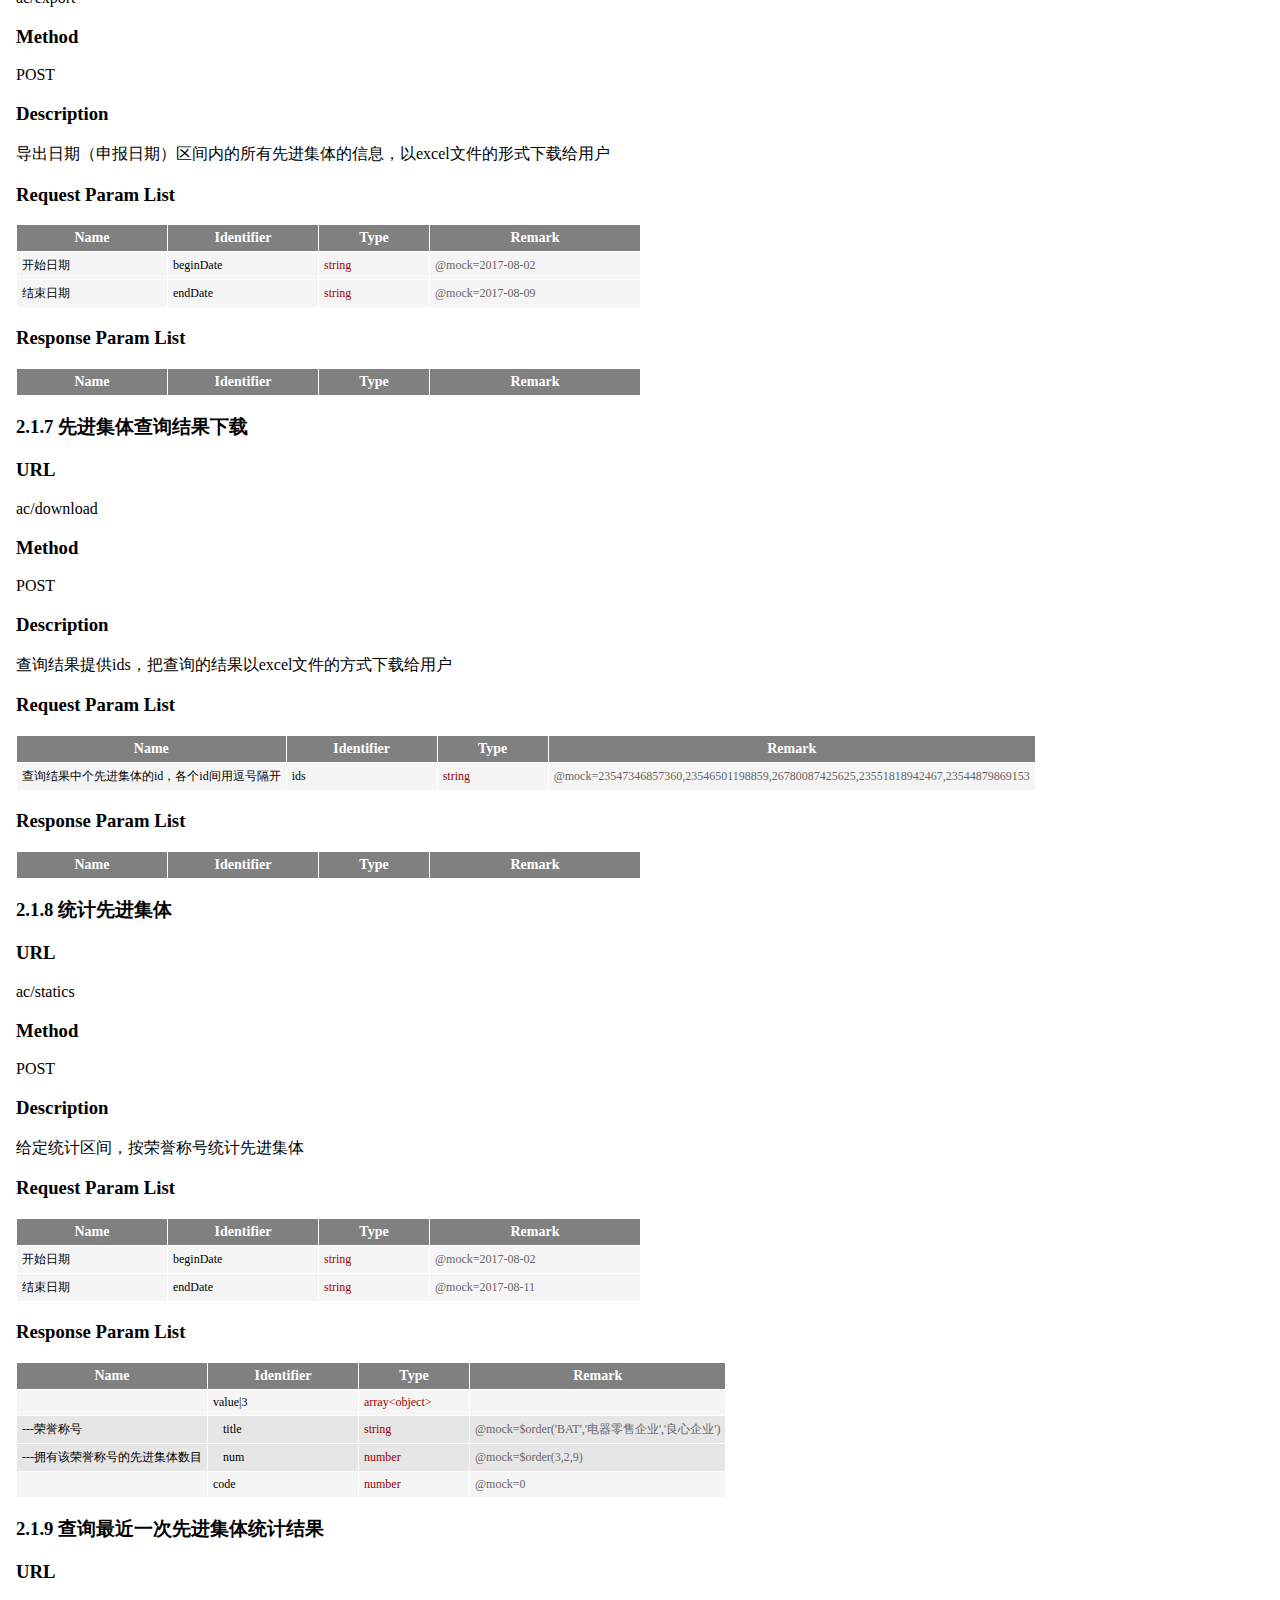
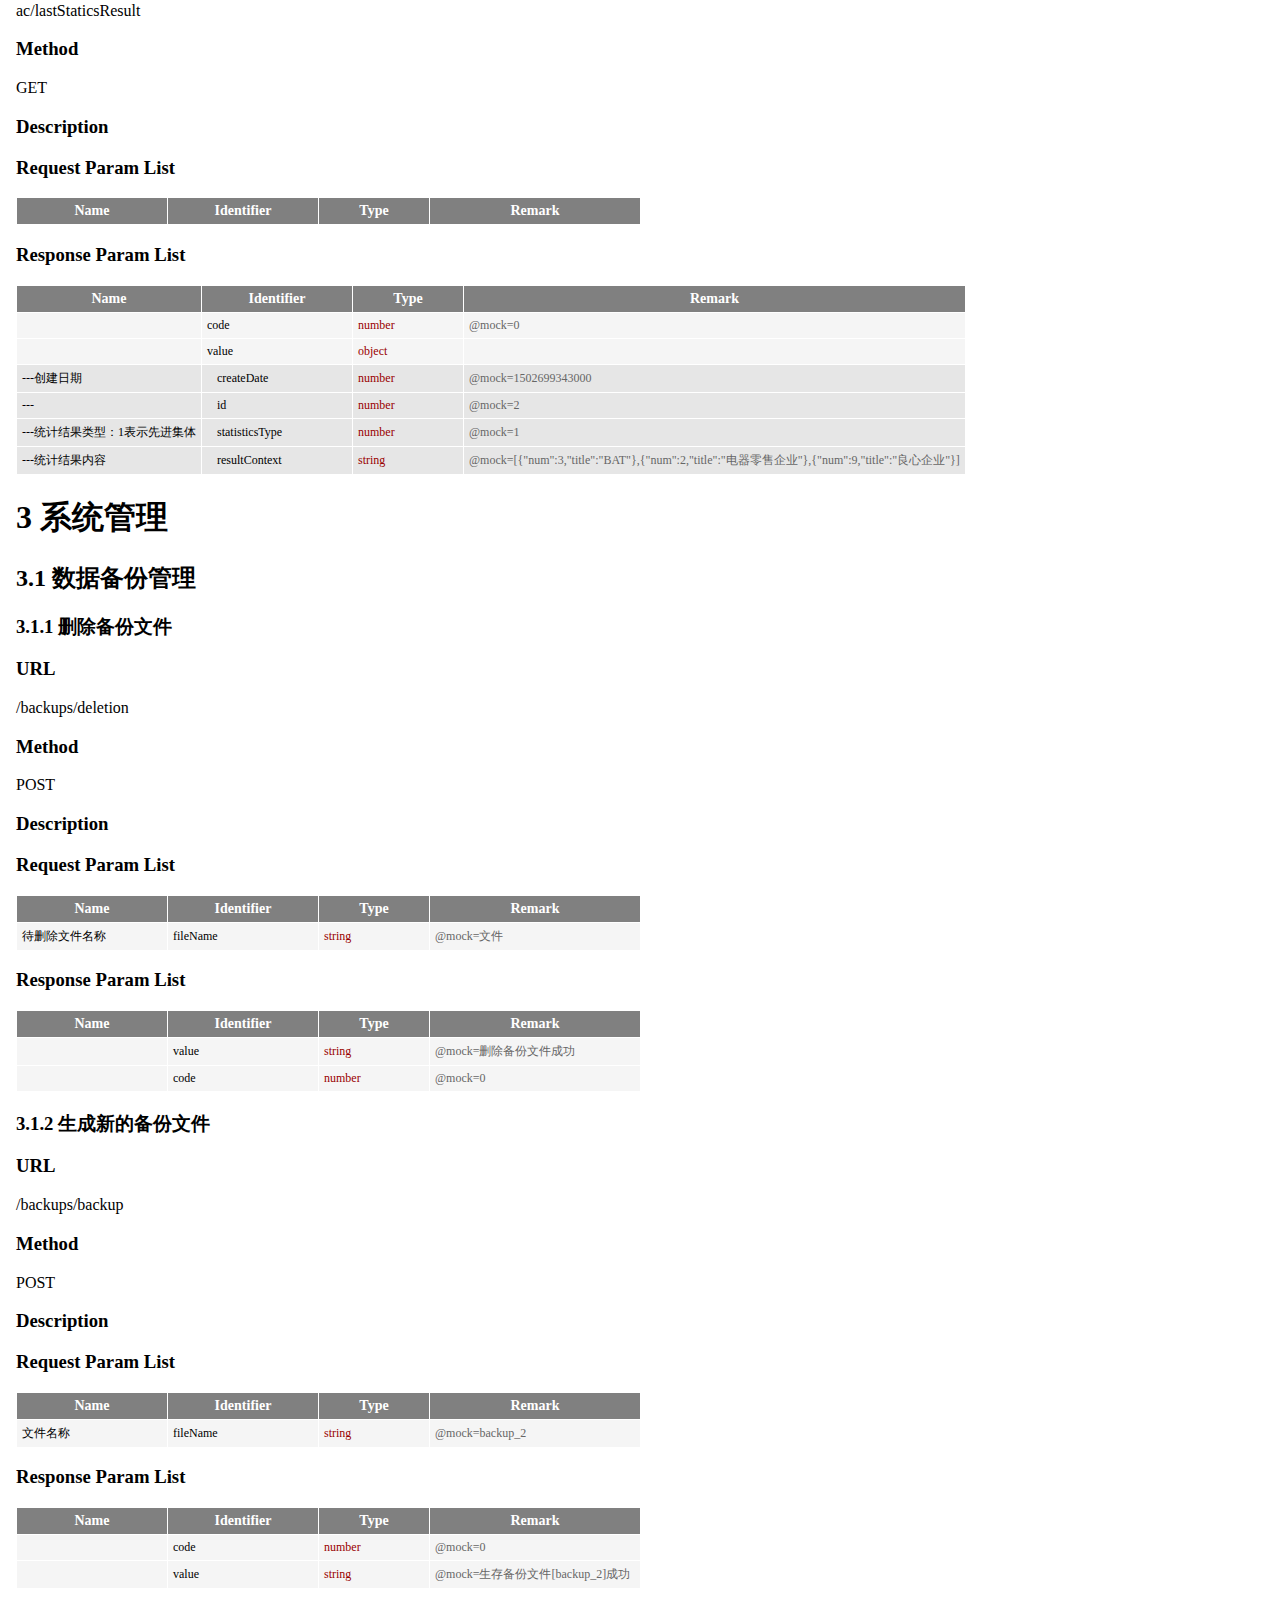
<file: target/classes/static/export.html>
<!doctype html>
<html>
<head>
    <meta http-equiv="Content-Type" content="text/html;charset=UTF8">
    <title></title>
    <style type="text/css">
        #container {
            margin: 8px;
        }

        .param-table {
            background: #E6E6E6;
            border: 1px solid #FFF;
            margin: 12px 0;
            border-collapse: collapse;
        }

        .param-table th {
            background: gray;
            color: #FFF;
            font-size: 14px;
            font-weight: bold;
            text-align: center;
            border: 1px solid #FFF;
            padding: 5px;
        }

        .param-table td {
            border-collapse: collapse;
            border: 1px solid #FFF;
            font-size: 12px;
            padding: 5px;
        }

        .param-table .th-name {
            min-width: 140px;
        }

        .param-table .th-identifier {
            min-width: 140px;
        }

        .param-table .th-type {
            min-width: 100px;
        }

        .param-table .th-remark {
            min-width: 200px;
        }

        .param-table .td-name {}

        .param-table .td-identifier {}

        .param-table .td-type   { color: #990000; }

        .param-table .td-remark { color: #666; }

        .param-table .tr-level-1 { background: #F5F5F5; }
        .param-table .tr-level-1 .td-identifier { padding-left: 5px; }

        .param-table .tr-level-2 { background: #E6E6E6; }
        .param-table .tr-level-2 .td-identifier { padding-left: 15px; }

        .param-table .tr-level-3 { background: #CCCCCC; }
        .param-table .tr-level-3 .td-identifier { padding-left: 25px; }

        .param-table .tr-level-4 { background: #E6E6E6; }
        .param-table .tr-level-4 .td-identifier { padding-left: 35px; }

        .param-table .tr-level-5 { background: #CCCCCC; }
        .param-table .tr-level-5 .td-identifier { padding-left: 45px; }

        .param-table .tr-level-6 { background: #E6E6E6; }
        .param-table .tr-level-6 .td-identifier { padding-left: 55px; }

        .param-table .tr-level-7 { background: #CCCCCC; }
        .param-table .tr-level-7 .td-identifier { padding-left: 65px; }

        .param-table .tr-level-8 { background: #E6E6E6; }
        .param-table .tr-level-8 .td-identifier { padding-left: 75px; }

        .param-table .tr-level-9 { background: #CCCCCC; }
        .param-table .tr-level-9 .td-identifier { padding-left: 85px; }

        .param-table .tr-level-10 { background: #E6E6E6; }
        .param-table .tr-level-10 .td-identifier { padding-left: 95px; }

        .param-table .tr-level-11 {
            background: #CCCCCC;
        }
        .param-table .tr-level-11 .td-identifier { padding-left: 105px; }

        .param-table .tr-level-12 {
            background: #E6E6E6;
        }
        .param-table .tr-level-12 .td-identifier { padding-left: 115px; }

        .param-table .tr-level-13 {
            background: #CCCCCC;
        }
        .param-table .tr-level-13 .td-identifier { padding-left: 125px; }
    </style>
</head>
<body>
<div id="container">
            <div class="module">
            <h1>1&nbsp;先进个人管理</h1>
                            <div class="page">
                    <h2>1.1&nbsp;先进个人管理</h2>
                                            <div class="action">
                            <h3>1.1.1&nbsp;分页查询先进个人</h3>

                            <h3>URL</h3>
                            <div>/ap/list</div>

                            <h3>Method</h3>
                            <div>POST</div>

                            <h3>Description</h3>
                            <div></div>

                            <h3>Request Param List</h3>
                            <table class="param-table"><thead><th class="th-name">Name</th><th class="th-identifier">Identifier</th><th class="th-type">Type</th><th class="th-remark">Remark</th></thead><tr class="tr-level-1"><td class="td-name">需要查看的页面</td><td class="td-identifier">page</td><td class="td-type">string</td><td class="td-remark">@mock=1</td></tr><tr class="tr-level-1"><td class="td-name">关键字</td><td class="td-identifier">key</td><td class="td-type">object</td><td class="td-remark"></td></tr><tr class="tr-level-2"><td class="td-name">---文化shuip</td><td class="td-identifier">culturalLevel</td><td class="td-type">string</td><td class="td-remark">@mock=本科</td></tr><tr class="tr-level-2"><td class="td-name">---姓名</td><td class="td-identifier">name</td><td class="td-type">string</td><td class="td-remark">@mock=l</td></tr><tr class="tr-level-2"><td class="td-name">---家庭困难和收入情况</td><td class="td-identifier">familyDifficultiesAndEmployment</td><td class="td-type">string</td><td class="td-remark">@mock=贫穷</td></tr><tr class="tr-level-2"><td class="td-name">---添加时间</td><td class="td-identifier">additionTime</td><td class="td-type">string</td><td class="td-remark">@mock=2017-08-18</td></tr><tr class="tr-level-2"><td class="td-name">---工作单位</td><td class="td-identifier">organization</td><td class="td-type">string</td><td class="td-remark">@mock=南海科技有限公司</td></tr><tr class="tr-level-2"><td class="td-name">---状态</td><td class="td-identifier">status</td><td class="td-type">string</td><td class="td-remark">@mock=1</td></tr><tr class="tr-level-2"><td class="td-name">---职务</td><td class="td-identifier">duty</td><td class="td-type">string</td><td class="td-remark">@mock=gongzuo</td></tr><tr class="tr-level-2"><td class="td-name">---民族</td><td class="td-identifier">nation</td><td class="td-type">string</td><td class="td-remark">@mock=汉</td></tr><tr class="tr-level-2"><td class="td-name">---主要突出事迹</td><td class="td-identifier">outstandingDeed</td><td class="td-type">string</td><td class="td-remark">@mock=保卫艾泽拉斯</td></tr><tr class="tr-level-2"><td class="td-name">---身体状况</td><td class="td-identifier">physicalCondition</td><td class="td-type">string</td><td class="td-remark">@mock=健康</td></tr><tr class="tr-level-2"><td class="td-name">---荣誉称号</td><td class="td-identifier">honoraryTitle</td><td class="td-type">string</td><td class="td-remark">@mock=武汉敬业代表</td></tr><tr class="tr-level-2"><td class="td-name">---生日</td><td class="td-identifier">birthday</td><td class="td-type">string</td><td class="td-remark">@mock=2017-08-18</td></tr><tr class="tr-level-2"><td class="td-name">---所属市州产业</td><td class="td-identifier">ownedCityIndustry</td><td class="td-type">string</td><td class="td-remark">@mock=广州</td></tr><tr class="tr-level-2"><td class="td-name">---政治面貌</td><td class="td-identifier">politicalStatus</td><td class="td-type">string</td><td class="td-remark">@mock=群众</td></tr><tr class="tr-level-2"><td class="td-name">---电话</td><td class="td-identifier">tel</td><td class="td-type">string</td><td class="td-remark">@mock=122331213</td></tr><tr class="tr-level-2"><td class="td-name">---身份证号</td><td class="td-identifier">identityCard</td><td class="td-type">string</td><td class="td-remark">@mock=999919919119a1129</td></tr><tr class="tr-level-2"><td class="td-name">---待遇</td><td class="td-identifier">treatment</td><td class="td-type">string</td><td class="td-remark">@mock=8</td></tr><tr class="tr-level-2"><td class="td-name">---性别</td><td class="td-identifier">gender</td><td class="td-type">string</td><td class="td-remark">@mock=1</td></tr><tr class="tr-level-1"><td class="td-name">一页的记录数</td><td class="td-identifier">rows</td><td class="td-type">string</td><td class="td-remark">@mock=9</td></tr></table>

                            <h3>Response Param List</h3>
                            <table class="param-table"><thead><th class="th-name">Name</th><th class="th-identifier">Identifier</th><th class="th-type">Type</th><th class="th-remark">Remark</th></thead><tr class="tr-level-1"><td class="td-name">请求是否成功</td><td class="td-identifier">code</td><td class="td-type">number</td><td class="td-remark">@mock=0</td></tr><tr class="tr-level-1"><td class="td-name">返回数组</td><td class="td-identifier">value</td><td class="td-type">object</td><td class="td-remark"></td></tr><tr class="tr-level-2"><td class="td-name">---当前页数</td><td class="td-identifier">currentPage</td><td class="td-type">number</td><td class="td-remark">@mock=1</td></tr><tr class="tr-level-2"><td class="td-name">---数据项</td><td class="td-identifier">data</td><td class="td-type">array&lt;object&gt;</td><td class="td-remark"></td></tr><tr class="tr-level-3"><td class="td-name">------职务</td><td class="td-identifier">duty</td><td class="td-type">string</td><td class="td-remark">@mock=gongzuo</td></tr><tr class="tr-level-3"><td class="td-name">------家庭困难和收入情况</td><td class="td-identifier">familyDifficultiesAndEmployment</td><td class="td-type">string</td><td class="td-remark">@mock=贫穷</td></tr><tr class="tr-level-3"><td class="td-name">------文化水平</td><td class="td-identifier">culturalLevel</td><td class="td-type">string</td><td class="td-remark">@mock=本科</td></tr><tr class="tr-level-3"><td class="td-name">------先进个人编号</td><td class="td-identifier">id</td><td class="td-type">string</td><td class="td-remark">@mock=30384093344135</td></tr><tr class="tr-level-3"><td class="td-name">------姓名</td><td class="td-identifier">name</td><td class="td-type">string</td><td class="td-remark">@mock=l</td></tr><tr class="tr-level-3"><td class="td-name">------申请材料</td><td class="td-identifier">certificationMaterials</td><td class="td-type">object</td><td class="td-remark"></td></tr><tr class="tr-level-4"><td class="td-name">---------认定依据</td><td class="td-identifier">certificationBase</td><td class="td-type">string</td><td class="td-remark">@mock=哀莫能租</td></tr><tr class="tr-level-4"><td class="td-name">---------提供档案，表彰决定等原始资料明确的荣誉称号待遇</td><td class="td-identifier">treatment</td><td class="td-type">string</td><td class="td-remark">@mock=通过了</td></tr><tr class="tr-level-4"><td class="td-name">---------认定材料编号</td><td class="td-identifier">id</td><td class="td-type">string</td><td class="td-remark">@mock=30384093343328</td></tr><tr class="tr-level-4"><td class="td-name">---------审批时突出事迹</td><td class="td-identifier">deedBriefing</td><td class="td-type">string</td><td class="td-remark">@mock=帮过人</td></tr><tr class="tr-level-4"><td class="td-name">---------初审单位意见</td><td class="td-identifier">opinion</td><td class="td-type">string</td><td class="td-remark">@mock=无</td></tr><tr class="tr-level-4"><td class="td-name">---------表彰决定文件名及文号</td><td class="td-identifier">fileNameNumber</td><td class="td-type">string</td><td class="td-remark">@mock=0101</td></tr><tr class="tr-level-4"><td class="td-name">---------授予单位</td><td class="td-identifier">grantUnit</td><td class="td-type">string</td><td class="td-remark">@mock=dalao</td></tr><tr class="tr-level-4"><td class="td-name">---------授予时间</td><td class="td-identifier">grantTime</td><td class="td-type">number</td><td class="td-remark">@mock=1502812800000</td></tr><tr class="tr-level-4"><td class="td-name">---------发文单位</td><td class="td-identifier">issuingUnit</td><td class="td-type">string</td><td class="td-remark">@mock=01</td></tr><tr class="tr-level-4"><td class="td-name">---------时间或者档案等资料名称</td><td class="td-identifier">profileName</td><td class="td-type">string</td><td class="td-remark">@mock=秘密文件</td></tr><tr class="tr-level-3"><td class="td-name">------民族</td><td class="td-identifier">nation</td><td class="td-type">string</td><td class="td-remark">@mock=汉</td></tr><tr class="tr-level-3"><td class="td-name">------添加时间</td><td class="td-identifier">additionTime</td><td class="td-type">number</td><td class="td-remark">@mock=1502985600000</td></tr><tr class="tr-level-3"><td class="td-name">------身体健康状况</td><td class="td-identifier">physicalCondition</td><td class="td-type">string</td><td class="td-remark">@mock=健康</td></tr><tr class="tr-level-3"><td class="td-name">------待遇</td><td class="td-identifier">treatment</td><td class="td-type">number</td><td class="td-remark">@mock=8</td></tr><tr class="tr-level-3"><td class="td-name">------所属市州单位</td><td class="td-identifier">ownedCityIndustry</td><td class="td-type">string</td><td class="td-remark">@mock=广州</td></tr><tr class="tr-level-3"><td class="td-name">------状态</td><td class="td-identifier">status</td><td class="td-type">number</td><td class="td-remark">@mock=1</td></tr><tr class="tr-level-3"><td class="td-name">------状态信息</td><td class="td-identifier">statusInformation</td><td class="td-type">string</td><td class="td-remark">@mock=yes</td></tr><tr class="tr-level-3"><td class="td-name">------政治面貌</td><td class="td-identifier">politicalStatus</td><td class="td-type">string</td><td class="td-remark">@mock=群众</td></tr><tr class="tr-level-3"><td class="td-name">------工作单位</td><td class="td-identifier">organization</td><td class="td-type">string</td><td class="td-remark">@mock=南海科技有限公司</td></tr><tr class="tr-level-3"><td class="td-name">------性别</td><td class="td-identifier">gender</td><td class="td-type">number</td><td class="td-remark">@mock=1</td></tr><tr class="tr-level-3"><td class="td-name">------主要突出事迹</td><td class="td-identifier">outstandingDeed</td><td class="td-type">string</td><td class="td-remark">@mock=保卫艾泽拉斯</td></tr><tr class="tr-level-3"><td class="td-name">------生日</td><td class="td-identifier">birthday</td><td class="td-type">number</td><td class="td-remark">@mock=1502985600000</td></tr><tr class="tr-level-3"><td class="td-name">------认定材料id</td><td class="td-identifier">certificationMaterialsId</td><td class="td-type"></td><td class="td-remark"></td></tr><tr class="tr-level-3"><td class="td-name">------是否为当界</td><td class="td-identifier">isCurrent</td><td class="td-type">number</td><td class="td-remark">@mock=1</td></tr><tr class="tr-level-3"><td class="td-name">------历史荣耀</td><td class="td-identifier">historyTitles</td><td class="td-type">array&lt;object&gt;</td><td class="td-remark"></td></tr><tr class="tr-level-4"><td class="td-name">---------授予时间</td><td class="td-identifier">obtainDate</td><td class="td-type">number</td><td class="td-remark">@mock=$order(1502985600000,1502985600000)</td></tr><tr class="tr-level-4"><td class="td-name">---------发放单位</td><td class="td-identifier">grantUnit</td><td class="td-type">string</td><td class="td-remark">@mock=$order(&#39;wo&#39;,&#39;wo&#39;)</td></tr><tr class="tr-level-4"><td class="td-name">---------先进个人id</td><td class="td-identifier">apId</td><td class="td-type">string</td><td class="td-remark">@mock=$order(&#39;30384093344135&#39;,&#39;30384093344135&#39;)</td></tr><tr class="tr-level-4"><td class="td-name">---------荣耀id</td><td class="td-identifier">id</td><td class="td-type">string</td><td class="td-remark">@mock=$order(&#39;34346064615940&#39;,&#39;42985495795172&#39;)</td></tr><tr class="tr-level-4"><td class="td-name">---------荣耀称号名称</td><td class="td-identifier">name</td><td class="td-type">string</td><td class="td-remark">@mock=$order(&#39;守望先锋&#39;,&#39;守望先锋&#39;)</td></tr><tr class="tr-level-3"><td class="td-name">------身份证号</td><td class="td-identifier">identityCard</td><td class="td-type">string</td><td class="td-remark">@mock=999919919119a1129</td></tr><tr class="tr-level-3"><td class="td-name">------电话</td><td class="td-identifier">tel</td><td class="td-type">string</td><td class="td-remark">@mock=122331213</td></tr><tr class="tr-level-3"><td class="td-name">------荣耀称号名称</td><td class="td-identifier">honoraryTitle</td><td class="td-type">string</td><td class="td-remark">@mock=武汉敬业代表</td></tr><tr class="tr-level-2"><td class="td-name">---页数</td><td class="td-identifier">pages</td><td class="td-type">number</td><td class="td-remark">@mock=1</td></tr><tr class="tr-level-2"><td class="td-name">---行数</td><td class="td-identifier">rows</td><td class="td-type">number</td><td class="td-remark">@mock=9</td></tr><tr class="tr-level-2"><td class="td-name">---总数</td><td class="td-identifier">total</td><td class="td-type">number</td><td class="td-remark">@mock=1</td></tr></table>
                        </div>
                                            <div class="action">
                            <h3>1.1.2&nbsp;删除先进个人信息</h3>

                            <h3>URL</h3>
                            <div>/ap/delete</div>

                            <h3>Method</h3>
                            <div>GET</div>

                            <h3>Description</h3>
                            <div></div>

                            <h3>Request Param List</h3>
                            <table class="param-table"><thead><th class="th-name">Name</th><th class="th-identifier">Identifier</th><th class="th-type">Type</th><th class="th-remark">Remark</th></thead><tr class="tr-level-1"><td class="td-name">需要删除的先进个人id（可以多个，以逗号隔开）</td><td class="td-identifier">ids</td><td class="td-type">string</td><td class="td-remark">@mock=28553827112168,28555804170511</td></tr></table>

                            <h3>Response Param List</h3>
                            <table class="param-table"><thead><th class="th-name">Name</th><th class="th-identifier">Identifier</th><th class="th-type">Type</th><th class="th-remark">Remark</th></thead><tr class="tr-level-1"><td class="td-name">返回参数</td><td class="td-identifier">value</td><td class="td-type">string</td><td class="td-remark">@mock=删除成功</td></tr><tr class="tr-level-1"><td class="td-name">是否请求成功</td><td class="td-identifier">code</td><td class="td-type">number</td><td class="td-remark">@mock=0</td></tr></table>
                        </div>
                                            <div class="action">
                            <h3>1.1.3&nbsp;导入先进个人数据</h3>

                            <h3>URL</h3>
                            <div>/ap/upload</div>

                            <h3>Method</h3>
                            <div>GET</div>

                            <h3>Description</h3>
                            <div></div>

                            <h3>Request Param List</h3>
                            <table class="param-table"><thead><th class="th-name">Name</th><th class="th-identifier">Identifier</th><th class="th-type">Type</th><th class="th-remark">Remark</th></thead></table>

                            <h3>Response Param List</h3>
                            <table class="param-table"><thead><th class="th-name">Name</th><th class="th-identifier">Identifier</th><th class="th-type">Type</th><th class="th-remark">Remark</th></thead><tr class="tr-level-1"><td class="td-name">返回结果信息</td><td class="td-identifier">value</td><td class="td-type">string</td><td class="td-remark">@mock=上传的文件为空</td></tr><tr class="tr-level-1"><td class="td-name">返回对应相应数据库错误</td><td class="td-identifier">code</td><td class="td-type">number</td><td class="td-remark">@mock=204</td></tr><tr class="tr-level-1"><td class="td-name">返回对应获取上传文件失败</td><td class="td-identifier">code</td><td class="td-type">number</td><td class="td-remark">@mock=201</td></tr><tr class="tr-level-1"><td class="td-name">返回结果信息</td><td class="td-identifier">value</td><td class="td-type">string</td><td class="td-remark">@mock=未知异常</td></tr><tr class="tr-level-1"><td class="td-name">返回对应上次文件为空</td><td class="td-identifier">code</td><td class="td-type">number</td><td class="td-remark">@mock=202</td></tr><tr class="tr-level-1"><td class="td-name">返回结果信息</td><td class="td-identifier">value</td><td class="td-type">string</td><td class="td-remark">@mock=成功导入1条采样的记录</td></tr><tr class="tr-level-1"><td class="td-name">返回对应未知异常</td><td class="td-identifier">code</td><td class="td-type">number</td><td class="td-remark">@mock=203</td></tr><tr class="tr-level-1"><td class="td-name">返回结果信息</td><td class="td-identifier">value</td><td class="td-type">string</td><td class="td-remark">@mock=获取上传的文件失败</td></tr><tr class="tr-level-1"><td class="td-name">返回成功</td><td class="td-identifier">code</td><td class="td-type">number</td><td class="td-remark">@mock=0</td></tr></table>
                        </div>
                                            <div class="action">
                            <h3>1.1.4&nbsp;下载先进个人数据</h3>

                            <h3>URL</h3>
                            <div>/ap/download</div>

                            <h3>Method</h3>
                            <div>GET</div>

                            <h3>Description</h3>
                            <div></div>

                            <h3>Request Param List</h3>
                            <table class="param-table"><thead><th class="th-name">Name</th><th class="th-identifier">Identifier</th><th class="th-type">Type</th><th class="th-remark">Remark</th></thead><tr class="tr-level-1"><td class="td-name">要下载的先进个人id</td><td class="td-identifier">ids</td><td class="td-type">string</td><td class="td-remark">@mock=28553827112168,28555804170511</td></tr></table>

                            <h3>Response Param List</h3>
                            <table class="param-table"><thead><th class="th-name">Name</th><th class="th-identifier">Identifier</th><th class="th-type">Type</th><th class="th-remark">Remark</th></thead></table>
                        </div>
                                            <div class="action">
                            <h3>1.1.5&nbsp;导出先进个人数据</h3>

                            <h3>URL</h3>
                            <div>/ap/export</div>

                            <h3>Method</h3>
                            <div>GET</div>

                            <h3>Description</h3>
                            <div></div>

                            <h3>Request Param List</h3>
                            <table class="param-table"><thead><th class="th-name">Name</th><th class="th-identifier">Identifier</th><th class="th-type">Type</th><th class="th-remark">Remark</th></thead><tr class="tr-level-1"><td class="td-name">导出的结束日期</td><td class="td-identifier">endDate</td><td class="td-type">string</td><td class="td-remark">@mock=2017-08-18</td></tr><tr class="tr-level-1"><td class="td-name">导出的开始日期</td><td class="td-identifier">beginDate</td><td class="td-type">string</td><td class="td-remark">@mock=2017-08-16</td></tr></table>

                            <h3>Response Param List</h3>
                            <table class="param-table"><thead><th class="th-name">Name</th><th class="th-identifier">Identifier</th><th class="th-type">Type</th><th class="th-remark">Remark</th></thead></table>
                        </div>
                                            <div class="action">
                            <h3>1.1.6&nbsp;先进个人统计</h3>

                            <h3>URL</h3>
                            <div>/ap/statics</div>

                            <h3>Method</h3>
                            <div>GET</div>

                            <h3>Description</h3>
                            <div></div>

                            <h3>Request Param List</h3>
                            <table class="param-table"><thead><th class="th-name">Name</th><th class="th-identifier">Identifier</th><th class="th-type">Type</th><th class="th-remark">Remark</th></thead><tr class="tr-level-1"><td class="td-name">查询开始日期</td><td class="td-identifier">beginDate</td><td class="td-type">string</td><td class="td-remark">@mock=2017-08-16</td></tr><tr class="tr-level-1"><td class="td-name">查询结束日期</td><td class="td-identifier">endDate</td><td class="td-type">string</td><td class="td-remark">@mock=2017-08-18</td></tr></table>

                            <h3>Response Param List</h3>
                            <table class="param-table"><thead><th class="th-name">Name</th><th class="th-identifier">Identifier</th><th class="th-type">Type</th><th class="th-remark">Remark</th></thead><tr class="tr-level-1"><td class="td-name">返回的数组</td><td class="td-identifier">value</td><td class="td-type">array&lt;object&gt;</td><td class="td-remark"></td></tr><tr class="tr-level-2"><td class="td-name">---数量</td><td class="td-identifier">num</td><td class="td-type">number</td><td class="td-remark">@mock=2</td></tr><tr class="tr-level-2"><td class="td-name">---称号名</td><td class="td-identifier">title</td><td class="td-type">string</td><td class="td-remark">@mock=武汉敬业代表</td></tr><tr class="tr-level-1"><td class="td-name">请求是否成功</td><td class="td-identifier">code</td><td class="td-type">number</td><td class="td-remark">@mock=0</td></tr></table>
                        </div>
                                            <div class="action">
                            <h3>1.1.7&nbsp;先进个人认定</h3>

                            <h3>URL</h3>
                            <div>/ap//recognise</div>

                            <h3>Method</h3>
                            <div>GET</div>

                            <h3>Description</h3>
                            <div></div>

                            <h3>Request Param List</h3>
                            <table class="param-table"><thead><th class="th-name">Name</th><th class="th-identifier">Identifier</th><th class="th-type">Type</th><th class="th-remark">Remark</th></thead><tr class="tr-level-1"><td class="td-name">认定的id</td><td class="td-identifier">id</td><td class="td-type">string</td><td class="td-remark">@mock=28553827112168</td></tr><tr class="tr-level-1"><td class="td-name">需要修改的状态</td><td class="td-identifier">status</td><td class="td-type">string</td><td class="td-remark">@mock=2</td></tr></table>

                            <h3>Response Param List</h3>
                            <table class="param-table"><thead><th class="th-name">Name</th><th class="th-identifier">Identifier</th><th class="th-type">Type</th><th class="th-remark">Remark</th></thead><tr class="tr-level-1"><td class="td-name">请求是否成功</td><td class="td-identifier">code</td><td class="td-type">number</td><td class="td-remark">@mock=0</td></tr><tr class="tr-level-1"><td class="td-name">返回值</td><td class="td-identifier">value</td><td class="td-type">string</td><td class="td-remark">@mock=操作成功</td></tr></table>
                        </div>
                                            <div class="action">
                            <h3>1.1.8&nbsp;更变先进个人为往届</h3>

                            <h3>URL</h3>
                            <div>/ap/overdue</div>

                            <h3>Method</h3>
                            <div>GET</div>

                            <h3>Description</h3>
                            <div></div>

                            <h3>Request Param List</h3>
                            <table class="param-table"><thead><th class="th-name">Name</th><th class="th-identifier">Identifier</th><th class="th-type">Type</th><th class="th-remark">Remark</th></thead><tr class="tr-level-1"><td class="td-name">要变更的先进个人id（可批量，以逗号隔开）</td><td class="td-identifier">ids</td><td class="td-type">string</td><td class="td-remark">@mock=28553827112168,28555804170511</td></tr></table>

                            <h3>Response Param List</h3>
                            <table class="param-table"><thead><th class="th-name">Name</th><th class="th-identifier">Identifier</th><th class="th-type">Type</th><th class="th-remark">Remark</th></thead><tr class="tr-level-1"><td class="td-name">返回值</td><td class="td-identifier">value</td><td class="td-type">string</td><td class="td-remark">@mock=已全部更为历届</td></tr><tr class="tr-level-1"><td class="td-name">请求是否成功</td><td class="td-identifier">code</td><td class="td-type">number</td><td class="td-remark">@mock=0</td></tr></table>
                        </div>
                                            <div class="action">
                            <h3>1.1.9&nbsp;修改先进个人</h3>

                            <h3>URL</h3>
                            <div>/ap/update</div>

                            <h3>Method</h3>
                            <div>POST</div>

                            <h3>Description</h3>
                            <div></div>

                            <h3>Request Param List</h3>
                            <table class="param-table"><thead><th class="th-name">Name</th><th class="th-identifier">Identifier</th><th class="th-type">Type</th><th class="th-remark">Remark</th></thead><tr class="tr-level-1"><td class="td-name">荣誉称号</td><td class="td-identifier">honoraryTitle</td><td class="td-type">string</td><td class="td-remark">@mock=武汉敬业代表</td></tr><tr class="tr-level-1"><td class="td-name">历史荣耀称号</td><td class="td-identifier">historyTitles|2</td><td class="td-type">array&lt;object&gt;</td><td class="td-remark"></td></tr><tr class="tr-level-2"><td class="td-name">---授予单位</td><td class="td-identifier">grantUnit</td><td class="td-type">string</td><td class="td-remark">@mock=$order(&#39;wo&#39;,&#39;wo&#39;)</td></tr><tr class="tr-level-2"><td class="td-name">---先进个人的id</td><td class="td-identifier">apId</td><td class="td-type">string</td><td class="td-remark">@mock=$order(&#39;29498561076287&#39;,&#39;30350710605661&#39;)</td></tr><tr class="tr-level-2"><td class="td-name">---获得时间</td><td class="td-identifier">obtainDate</td><td class="td-type">string</td><td class="td-remark">@mock=$order(&#39;2017-08-18&#39;,&#39;2017-08-18&#39;)</td></tr><tr class="tr-level-2"><td class="td-name">---荣誉id</td><td class="td-identifier">id</td><td class="td-type">string</td><td class="td-remark">@mock=$order(&#39;98373640853572&#39;,&#39;76012304456431&#39;)</td></tr><tr class="tr-level-2"><td class="td-name">---荣誉称号名</td><td class="td-identifier">name</td><td class="td-type">string</td><td class="td-remark">@mock=$order(&#39;圣斗士&#39;,&#39;黄金斗士&#39;)</td></tr><tr class="tr-level-1"><td class="td-name">性别</td><td class="td-identifier">gender</td><td class="td-type">string</td><td class="td-remark">@mock=1</td></tr><tr class="tr-level-1"><td class="td-name">政治面貌</td><td class="td-identifier">politicalStatus</td><td class="td-type">string</td><td class="td-remark">@mock=群众</td></tr><tr class="tr-level-1"><td class="td-name">工作单位</td><td class="td-identifier">organization</td><td class="td-type">string</td><td class="td-remark">@mock=南海科技有限公司</td></tr><tr class="tr-level-1"><td class="td-name">身体状况</td><td class="td-identifier">physicalCondition</td><td class="td-type">string</td><td class="td-remark">@mock=健康</td></tr><tr class="tr-level-1"><td class="td-name">认定材料</td><td class="td-identifier">certificationMaterials</td><td class="td-type">object</td><td class="td-remark"></td></tr><tr class="tr-level-2"><td class="td-name">---当时评审的主要事迹</td><td class="td-identifier">deedBriefing</td><td class="td-type">string</td><td class="td-remark">@mock=帮过人</td></tr><tr class="tr-level-2"><td class="td-name">---授予时间</td><td class="td-identifier">grantTime</td><td class="td-type">string</td><td class="td-remark">@mock=2017-08-16</td></tr><tr class="tr-level-2"><td class="td-name">---授予单位</td><td class="td-identifier">grantUnit</td><td class="td-type">string</td><td class="td-remark">@mock=dalao</td></tr><tr class="tr-level-2"><td class="td-name">---认定依据</td><td class="td-identifier">certificationBase</td><td class="td-type">string</td><td class="td-remark">@mock=哀莫能租</td></tr><tr class="tr-level-2"><td class="td-name">---材料的id</td><td class="td-identifier">id</td><td class="td-type">string</td><td class="td-remark">@mock=30350710610604</td></tr><tr class="tr-level-2"><td class="td-name">---时间或者档案等资料名称</td><td class="td-identifier">profileName</td><td class="td-type">string</td><td class="td-remark">@mock=秘密文件</td></tr><tr class="tr-level-2"><td class="td-name">---发文单位</td><td class="td-identifier">issuingUnit</td><td class="td-type">string</td><td class="td-remark">@mock=01</td></tr><tr class="tr-level-2"><td class="td-name">---表彰决定文件名及名号</td><td class="td-identifier">fileNameNumber</td><td class="td-type">string</td><td class="td-remark">@mock=0101</td></tr><tr class="tr-level-2"><td class="td-name">---提供档案，表彰决定等原始资料明确的荣誉称号待遇</td><td class="td-identifier">treatment</td><td class="td-type">string</td><td class="td-remark">@mock=通过了</td></tr><tr class="tr-level-2"><td class="td-name">---初审单位意见</td><td class="td-identifier">opinion</td><td class="td-type">string</td><td class="td-remark">@mock=无</td></tr><tr class="tr-level-1"><td class="td-name">先进个人状态信息</td><td class="td-identifier">statusInformation</td><td class="td-type">string</td><td class="td-remark">@mock=yes</td></tr><tr class="tr-level-1"><td class="td-name">电话</td><td class="td-identifier">tel</td><td class="td-type">string</td><td class="td-remark">@mock=122331213</td></tr><tr class="tr-level-1"><td class="td-name">家庭困难和收入情况</td><td class="td-identifier">familyDifficultiesAndEmployment</td><td class="td-type">string</td><td class="td-remark">@mock=贫穷</td></tr><tr class="tr-level-1"><td class="td-name">姓名</td><td class="td-identifier">name</td><td class="td-type">string</td><td class="td-remark">@mock=l</td></tr><tr class="tr-level-1"><td class="td-name">生日</td><td class="td-identifier">birthday</td><td class="td-type">string</td><td class="td-remark">@mock=2017-08-18</td></tr><tr class="tr-level-1"><td class="td-name">文化水平</td><td class="td-identifier">culturalLevel</td><td class="td-type">string</td><td class="td-remark">@mock=本科</td></tr><tr class="tr-level-1"><td class="td-name">主要事迹</td><td class="td-identifier">outstandingDeed</td><td class="td-type">string</td><td class="td-remark">@mock=保卫艾泽拉斯</td></tr><tr class="tr-level-1"><td class="td-name">享受待遇</td><td class="td-identifier">treatment</td><td class="td-type">string</td><td class="td-remark">@mock=8</td></tr><tr class="tr-level-1"><td class="td-name">民族</td><td class="td-identifier">nation</td><td class="td-type">string</td><td class="td-remark">@mock=汉</td></tr><tr class="tr-level-1"><td class="td-name">所属市州产业</td><td class="td-identifier">ownedCityIndustry</td><td class="td-type">string</td><td class="td-remark">@mock=广州</td></tr><tr class="tr-level-1"><td class="td-name">身份证</td><td class="td-identifier">identityCard</td><td class="td-type">string</td><td class="td-remark">@mock=999919919119a1129</td></tr><tr class="tr-level-1"><td class="td-name">职务</td><td class="td-identifier">duty</td><td class="td-type">string</td><td class="td-remark">@mock=gongzuo</td></tr><tr class="tr-level-1"><td class="td-name">先进个人id</td><td class="td-identifier">id</td><td class="td-type">string</td><td class="td-remark"></td></tr><tr class="tr-level-1"><td class="td-name">先进个人状态</td><td class="td-identifier">status</td><td class="td-type">string</td><td class="td-remark">@mock=1</td></tr></table>

                            <h3>Response Param List</h3>
                            <table class="param-table"><thead><th class="th-name">Name</th><th class="th-identifier">Identifier</th><th class="th-type">Type</th><th class="th-remark">Remark</th></thead><tr class="tr-level-1"><td class="td-name">请求是否成功</td><td class="td-identifier">code</td><td class="td-type">number</td><td class="td-remark">@mock=0</td></tr><tr class="tr-level-1"><td class="td-name">返回值</td><td class="td-identifier">value</td><td class="td-type">string</td><td class="td-remark">@mock=修改成功</td></tr></table>
                        </div>
                                            <div class="action">
                            <h3>1.1.10&nbsp;添加先进个人（申报）</h3>

                            <h3>URL</h3>
                            <div>/ap/addtion</div>

                            <h3>Method</h3>
                            <div>POST</div>

                            <h3>Description</h3>
                            <div></div>

                            <h3>Request Param List</h3>
                            <table class="param-table"><thead><th class="th-name">Name</th><th class="th-identifier">Identifier</th><th class="th-type">Type</th><th class="th-remark">Remark</th></thead><tr class="tr-level-1"><td class="td-name">姓名</td><td class="td-identifier">name</td><td class="td-type">string</td><td class="td-remark">@mock=l</td></tr><tr class="tr-level-1"><td class="td-name">历史荣耀称号</td><td class="td-identifier">historyTitles|2</td><td class="td-type">array&lt;object&gt;</td><td class="td-remark"></td></tr><tr class="tr-level-2"><td class="td-name">---获得时间</td><td class="td-identifier">obtainDate</td><td class="td-type">string</td><td class="td-remark">@mock=$order(&#39;2017-08-18&#39;,&#39;2017-08-18&#39;)</td></tr><tr class="tr-level-2"><td class="td-name">---荣誉称号名</td><td class="td-identifier">name</td><td class="td-type">string</td><td class="td-remark">@mock=$order(&#39;圣斗士&#39;,&#39;黄金斗士&#39;)</td></tr><tr class="tr-level-2"><td class="td-name">---授予单位</td><td class="td-identifier">grantUnit</td><td class="td-type">string</td><td class="td-remark">@mock=$order(&#39;wo&#39;,&#39;wo&#39;)</td></tr><tr class="tr-level-1"><td class="td-name">身份证</td><td class="td-identifier">identityCard</td><td class="td-type">string</td><td class="td-remark">@mock=999919919119a1129</td></tr><tr class="tr-level-1"><td class="td-name">性别</td><td class="td-identifier">gender</td><td class="td-type">string</td><td class="td-remark">@mock=1</td></tr><tr class="tr-level-1"><td class="td-name">文化水平</td><td class="td-identifier">culturalLevel</td><td class="td-type">string</td><td class="td-remark">@mock=本科</td></tr><tr class="tr-level-1"><td class="td-name">所属市州产业</td><td class="td-identifier">ownedCityIndustry</td><td class="td-type">string</td><td class="td-remark">@mock=广州</td></tr><tr class="tr-level-1"><td class="td-name">荣誉称号</td><td class="td-identifier">honoraryTitle</td><td class="td-type">string</td><td class="td-remark">@mock=武汉敬业代表</td></tr><tr class="tr-level-1"><td class="td-name">主要事迹</td><td class="td-identifier">outstandingDeed</td><td class="td-type">string</td><td class="td-remark">@mock=保卫艾泽拉斯</td></tr><tr class="tr-level-1"><td class="td-name">身体状况</td><td class="td-identifier">physicalCondition</td><td class="td-type">string</td><td class="td-remark">@mock=健康</td></tr><tr class="tr-level-1"><td class="td-name">工作单位</td><td class="td-identifier">organization</td><td class="td-type">string</td><td class="td-remark">@mock=南海科技有限公司</td></tr><tr class="tr-level-1"><td class="td-name">电话</td><td class="td-identifier">tel</td><td class="td-type">string</td><td class="td-remark">@mock=122331213</td></tr><tr class="tr-level-1"><td class="td-name">职务</td><td class="td-identifier">duty</td><td class="td-type">string</td><td class="td-remark">@mock=gongzuo</td></tr><tr class="tr-level-1"><td class="td-name">先进个人状态信息</td><td class="td-identifier">statusInformation</td><td class="td-type">string</td><td class="td-remark">@mock=yes</td></tr><tr class="tr-level-1"><td class="td-name">认定材料</td><td class="td-identifier">certificationMaterials</td><td class="td-type">object</td><td class="td-remark"></td></tr><tr class="tr-level-2"><td class="td-name">---表彰决定文件名及名号</td><td class="td-identifier">fileNameNumber</td><td class="td-type">string</td><td class="td-remark">@mock=0101</td></tr><tr class="tr-level-2"><td class="td-name">---授予时间</td><td class="td-identifier">grantTime</td><td class="td-type">string</td><td class="td-remark">@mock=2017-08-16</td></tr><tr class="tr-level-2"><td class="td-name">---授予单位</td><td class="td-identifier">grantUnit</td><td class="td-type">string</td><td class="td-remark">@mock=dalao</td></tr><tr class="tr-level-2"><td class="td-name">---时间或者档案等资料名称</td><td class="td-identifier">profileName</td><td class="td-type">string</td><td class="td-remark">@mock=秘密文件</td></tr><tr class="tr-level-2"><td class="td-name">---认定依据</td><td class="td-identifier">certificationBase</td><td class="td-type">string</td><td class="td-remark">@mock=哀莫能租</td></tr><tr class="tr-level-2"><td class="td-name">---发文单位</td><td class="td-identifier">issuingUnit</td><td class="td-type">string</td><td class="td-remark">@mock=01</td></tr><tr class="tr-level-2"><td class="td-name">---提供档案，表彰决定等原始资料明确的荣誉称号待遇</td><td class="td-identifier">treatment</td><td class="td-type">string</td><td class="td-remark">@mock=通过了</td></tr><tr class="tr-level-2"><td class="td-name">---当时评审的主要事迹</td><td class="td-identifier">deedBriefing</td><td class="td-type">string</td><td class="td-remark">@mock=帮过人</td></tr><tr class="tr-level-2"><td class="td-name">---初审单位意见</td><td class="td-identifier">opinion</td><td class="td-type">string</td><td class="td-remark">@mock=无</td></tr><tr class="tr-level-1"><td class="td-name">生日</td><td class="td-identifier">birthday</td><td class="td-type">string</td><td class="td-remark">@mock=2017-08-18</td></tr><tr class="tr-level-1"><td class="td-name">家庭困难和收入情况</td><td class="td-identifier">familyDifficultiesAndEmployment</td><td class="td-type">string</td><td class="td-remark">@mock=贫穷</td></tr><tr class="tr-level-1"><td class="td-name">政治面貌</td><td class="td-identifier">politicalStatus</td><td class="td-type">string</td><td class="td-remark">@mock=群众</td></tr><tr class="tr-level-1"><td class="td-name">民族</td><td class="td-identifier">nation</td><td class="td-type">string</td><td class="td-remark">@mock=汉</td></tr><tr class="tr-level-1"><td class="td-name">先进个人状态</td><td class="td-identifier">status</td><td class="td-type">string</td><td class="td-remark">@mock=1</td></tr><tr class="tr-level-1"><td class="td-name">享受待遇</td><td class="td-identifier">treatment</td><td class="td-type">string</td><td class="td-remark">@mock=8</td></tr></table>

                            <h3>Response Param List</h3>
                            <table class="param-table"><thead><th class="th-name">Name</th><th class="th-identifier">Identifier</th><th class="th-type">Type</th><th class="th-remark">Remark</th></thead><tr class="tr-level-1"><td class="td-name">请求是否成功</td><td class="td-identifier">code</td><td class="td-type">number</td><td class="td-remark">@mock=0</td></tr><tr class="tr-level-1"><td class="td-name">返回值</td><td class="td-identifier">value</td><td class="td-type">string</td><td class="td-remark">@mock=修改成功</td></tr></table>
                        </div>
                                    </div>
                    </div>
            <div class="module">
            <h1>2&nbsp;先进集体管理</h1>
                            <div class="page">
                    <h2>2.1&nbsp;先进集体管理</h2>
                                            <div class="action">
                            <h3>2.1.1&nbsp;申报先进集体</h3>

                            <h3>URL</h3>
                            <div>ac/addition</div>

                            <h3>Method</h3>
                            <div>POST</div>

                            <h3>Description</h3>
                            <div>就是新增先进集体</div>

                            <h3>Request Param List</h3>
                            <table class="param-table"><thead><th class="th-name">Name</th><th class="th-identifier">Identifier</th><th class="th-type">Type</th><th class="th-remark">Remark</th></thead><tr class="tr-level-1"><td class="td-name">联系方式</td><td class="td-identifier">contactDetail</td><td class="td-type">string</td><td class="td-remark">@mock=123456</td></tr><tr class="tr-level-1"><td class="td-name">突出事迹</td><td class="td-identifier">outstandingDeed</td><td class="td-type">string</td><td class="td-remark">@mock=2014年5月在美国纳斯达克证券交易所正式挂牌上市。 </td></tr><tr class="tr-level-1"><td class="td-name">先进集体名称</td><td class="td-identifier">name</td><td class="td-type">string</td><td class="td-remark">@mock=京东</td></tr><tr class="tr-level-1"><td class="td-name">荣誉称号</td><td class="td-identifier">honoraryTitle</td><td class="td-type">string</td><td class="td-remark">@mock=电商大厂</td></tr><tr class="tr-level-1"><td class="td-name">负责人名字</td><td class="td-identifier">principalName</td><td class="td-type">string</td><td class="td-remark">@mock=刘强东</td></tr><tr class="tr-level-1"><td class="td-name">所属市州产业</td><td class="td-identifier">ownedCityIndustry</td><td class="td-type">string</td><td class="td-remark">@mock=四川成都IT产业</td></tr></table>

                            <h3>Response Param List</h3>
                            <table class="param-table"><thead><th class="th-name">Name</th><th class="th-identifier">Identifier</th><th class="th-type">Type</th><th class="th-remark">Remark</th></thead><tr class="tr-level-1"><td class="td-name"></td><td class="td-identifier">value</td><td class="td-type">string</td><td class="td-remark">@mock=申报成功</td></tr><tr class="tr-level-1"><td class="td-name"></td><td class="td-identifier">code</td><td class="td-type">number</td><td class="td-remark">@mock=0</td></tr></table>
                        </div>
                                            <div class="action">
                            <h3>2.1.2&nbsp;分页查询先进集体</h3>

                            <h3>URL</h3>
                            <div>ac/list</div>

                            <h3>Method</h3>
                            <div>POST</div>

                            <h3>Description</h3>
                            <div></div>

                            <h3>Request Param List</h3>
                            <table class="param-table"><thead><th class="th-name">Name</th><th class="th-identifier">Identifier</th><th class="th-type">Type</th><th class="th-remark">Remark</th></thead><tr class="tr-level-1"><td class="td-name">单页显示记录数</td><td class="td-identifier">rows</td><td class="td-type">number</td><td class="td-remark">@mock=3</td></tr><tr class="tr-level-1"><td class="td-name">先进集体搜索条件</td><td class="td-identifier">key</td><td class="td-type">object</td><td class="td-remark"></td></tr><tr class="tr-level-2"><td class="td-name">---联系方式</td><td class="td-identifier">contactDetail</td><td class="td-type">string</td><td class="td-remark"></td></tr><tr class="tr-level-2"><td class="td-name">---新增时间</td><td class="td-identifier">additionTime</td><td class="td-type">string</td><td class="td-remark"></td></tr><tr class="tr-level-2"><td class="td-name">---id</td><td class="td-identifier">id</td><td class="td-type">string</td><td class="td-remark"></td></tr><tr class="tr-level-2"><td class="td-name">---所属市州产业</td><td class="td-identifier">ownedCityIndustry</td><td class="td-type">string</td><td class="td-remark"></td></tr><tr class="tr-level-2"><td class="td-name">---突出事迹</td><td class="td-identifier">outstandingDeed</td><td class="td-type">string</td><td class="td-remark"></td></tr><tr class="tr-level-2"><td class="td-name">---荣誉称号</td><td class="td-identifier">honoraryTitle</td><td class="td-type">string</td><td class="td-remark"></td></tr><tr class="tr-level-2"><td class="td-name">---公司名称</td><td class="td-identifier">name</td><td class="td-type">string</td><td class="td-remark">@mock=富士康</td></tr><tr class="tr-level-2"><td class="td-name">---负责人名字</td><td class="td-identifier">principalName</td><td class="td-type">string</td><td class="td-remark">@mock=1</td></tr><tr class="tr-level-1"><td class="td-name">页码</td><td class="td-identifier">page</td><td class="td-type">number</td><td class="td-remark">@mock=2</td></tr></table>

                            <h3>Response Param List</h3>
                            <table class="param-table"><thead><th class="th-name">Name</th><th class="th-identifier">Identifier</th><th class="th-type">Type</th><th class="th-remark">Remark</th></thead><tr class="tr-level-1"><td class="td-name"></td><td class="td-identifier">code</td><td class="td-type">number</td><td class="td-remark">@mock=0</td></tr><tr class="tr-level-1"><td class="td-name"></td><td class="td-identifier">value</td><td class="td-type">object</td><td class="td-remark"></td></tr><tr class="tr-level-2"><td class="td-name">---获得的记录之一，以下都为先进集体的属性</td><td class="td-identifier">data|2</td><td class="td-type">array&lt;object&gt;</td><td class="td-remark"></td></tr><tr class="tr-level-3"><td class="td-name">------</td><td class="td-identifier">honoraryTitle</td><td class="td-type">string</td><td class="td-remark">@mock=$order(&#39;良心企业&#39;,&#39;良心企业&#39;)</td></tr><tr class="tr-level-3"><td class="td-name">------</td><td class="td-identifier">contactDetail</td><td class="td-type">string</td><td class="td-remark">@mock=$order(&#39;123456&#39;,&#39;123456&#39;)</td></tr><tr class="tr-level-3"><td class="td-name">------</td><td class="td-identifier">isCurrent</td><td class="td-type">number</td><td class="td-remark">@mock=$order(1,1)</td></tr><tr class="tr-level-3"><td class="td-name">------</td><td class="td-identifier">name</td><td class="td-type">string</td><td class="td-remark">@mock=$order(&#39;富士康&#39;,&#39;富士康&#39;)</td></tr><tr class="tr-level-3"><td class="td-name">------</td><td class="td-identifier">additionTime</td><td class="td-type">number</td><td class="td-remark">@mock=$order(1502294400000,1502380800000)</td></tr><tr class="tr-level-3"><td class="td-name">------</td><td class="td-identifier">principalName</td><td class="td-type">string</td><td class="td-remark">@mock=$order(&#39;1&#39;,&#39;1&#39;)</td></tr><tr class="tr-level-3"><td class="td-name">------</td><td class="td-identifier">id</td><td class="td-type">string</td><td class="td-remark">@mock=$order(&#39;23682330041928&#39;,&#39;24146138769577&#39;)</td></tr><tr class="tr-level-3"><td class="td-name">------</td><td class="td-identifier">outstandingDeed</td><td class="td-type">string</td><td class="td-remark">@mock=$order(&#39;。2016年净收入为381.79亿元人民币（54.99亿美元），在线游戏净收入为279.80亿元人民币（40.30亿美元），广告服务净收入为21.52亿元人民币（3.10亿美元），邮箱、电商及其他业务的净收入为80.46亿元人民币（11.59亿美元）。&#39;,&#39;现拥有120余万员工及全球顶尖客户群。&#39;)</td></tr><tr class="tr-level-3"><td class="td-name">------</td><td class="td-identifier">ownedCityIndustry</td><td class="td-type">string</td><td class="td-remark">@mock=$order(&#39;四川省成都市轻工业&#39;,&#39;四川省成都市轻工业&#39;)</td></tr><tr class="tr-level-2"><td class="td-name">---总页数</td><td class="td-identifier">pages</td><td class="td-type">number</td><td class="td-remark">@mock=2</td></tr><tr class="tr-level-2"><td class="td-name">---每页记录数</td><td class="td-identifier">rows</td><td class="td-type">number</td><td class="td-remark">@mock=3</td></tr><tr class="tr-level-2"><td class="td-name">---当前页码</td><td class="td-identifier">currentPage</td><td class="td-type">number</td><td class="td-remark">@mock=2</td></tr><tr class="tr-level-2"><td class="td-name">---总记录数</td><td class="td-identifier">total</td><td class="td-type">number</td><td class="td-remark">@mock=5</td></tr></table>
                        </div>
                                            <div class="action">
                            <h3>2.1.3&nbsp;批量删除先进集体</h3>

                            <h3>URL</h3>
                            <div>ac/delete</div>

                            <h3>Method</h3>
                            <div>POST</div>

                            <h3>Description</h3>
                            <div>提供多个先进集体的id，一次性删除</div>

                            <h3>Request Param List</h3>
                            <table class="param-table"><thead><th class="th-name">Name</th><th class="th-identifier">Identifier</th><th class="th-type">Type</th><th class="th-remark">Remark</th></thead><tr class="tr-level-1"><td class="td-name">将要被删除的先进集体的id，id和id之间用逗号隔开</td><td class="td-identifier">ids</td><td class="td-type">string</td><td class="td-remark">@mock=24414865479541,26757676099765,24146145878304</td></tr></table>

                            <h3>Response Param List</h3>
                            <table class="param-table"><thead><th class="th-name">Name</th><th class="th-identifier">Identifier</th><th class="th-type">Type</th><th class="th-remark">Remark</th></thead><tr class="tr-level-1"><td class="td-name"></td><td class="td-identifier">code</td><td class="td-type">number</td><td class="td-remark">@mock=0</td></tr><tr class="tr-level-1"><td class="td-name"></td><td class="td-identifier">value</td><td class="td-type">string</td><td class="td-remark">@mock=删除成功</td></tr></table>
                        </div>
                                            <div class="action">
                            <h3>2.1.4&nbsp;修改先进集体</h3>

                            <h3>URL</h3>
                            <div>ac/update</div>

                            <h3>Method</h3>
                            <div>POST</div>

                            <h3>Description</h3>
                            <div>依据id找到将要修改的先进集体，并按提供的属性进行修改</div>

                            <h3>Request Param List</h3>
                            <table class="param-table"><thead><th class="th-name">Name</th><th class="th-identifier">Identifier</th><th class="th-type">Type</th><th class="th-remark">Remark</th></thead><tr class="tr-level-1"><td class="td-name">该id的先进集体的所属市州产业将被修改</td><td class="td-identifier">ownedCItyIndustry</td><td class="td-type">string</td><td class="td-remark"></td></tr><tr class="tr-level-1"><td class="td-name">该id的先进集体的荣誉称号将被修改</td><td class="td-identifier">honoraryTitle</td><td class="td-type">string</td><td class="td-remark">@mock=电器零售企业</td></tr><tr class="tr-level-1"><td class="td-name">该id的先进集体的联系方式将被修改</td><td class="td-identifier">contactDetail</td><td class="td-type">string</td><td class="td-remark"></td></tr><tr class="tr-level-1"><td class="td-name">先进集体的id</td><td class="td-identifier">id</td><td class="td-type">string</td><td class="td-remark">@mock=23681903687662</td></tr><tr class="tr-level-1"><td class="td-name">该id的先进集体的名称将被修改</td><td class="td-identifier">name</td><td class="td-type">string</td><td class="td-remark">@mock=苏宁</td></tr><tr class="tr-level-1"><td class="td-name">该id的先进集体的突出事迹将被修改</td><td class="td-identifier">outstandingDeed</td><td class="td-type">string</td><td class="td-remark">@mock=2014年10月26日，中国民营500强发布，苏宁以2798.13亿元的营业收入和综合实力名列第一。</td></tr><tr class="tr-level-1"><td class="td-name">该id的先进集体的负责人名字将被修改</td><td class="td-identifier">principalName</td><td class="td-type">string</td><td class="td-remark">@mock=张近东</td></tr></table>

                            <h3>Response Param List</h3>
                            <table class="param-table"><thead><th class="th-name">Name</th><th class="th-identifier">Identifier</th><th class="th-type">Type</th><th class="th-remark">Remark</th></thead><tr class="tr-level-1"><td class="td-name"></td><td class="td-identifier">value</td><td class="td-type">string</td><td class="td-remark">@mock=修改成功</td></tr><tr class="tr-level-1"><td class="td-name"></td><td class="td-identifier">code</td><td class="td-type">number</td><td class="td-remark">@mock=0</td></tr></table>
                        </div>
                                            <div class="action">
                            <h3>2.1.5&nbsp;先进集体数据导入</h3>

                            <h3>URL</h3>
                            <div>ac/upload</div>

                            <h3>Method</h3>
                            <div>POST</div>

                            <h3>Description</h3>
                            <div>选择本地一个包含先进集体信息的excel文件，上传，从而实现先进集体数据导入</div>

                            <h3>Request Param List</h3>
                            <table class="param-table"><thead><th class="th-name">Name</th><th class="th-identifier">Identifier</th><th class="th-type">Type</th><th class="th-remark">Remark</th></thead></table>

                            <h3>Response Param List</h3>
                            <table class="param-table"><thead><th class="th-name">Name</th><th class="th-identifier">Identifier</th><th class="th-type">Type</th><th class="th-remark">Remark</th></thead><tr class="tr-level-1"><td class="td-name"></td><td class="td-identifier">value</td><td class="td-type">string</td><td class="td-remark">@mock=成功导入3条采样地记录</td></tr><tr class="tr-level-1"><td class="td-name"></td><td class="td-identifier">code</td><td class="td-type">number</td><td class="td-remark">@mock=0</td></tr></table>
                        </div>
                                            <div class="action">
                            <h3>2.1.6&nbsp;先进集体数据导出</h3>

                            <h3>URL</h3>
                            <div>ac/export</div>

                            <h3>Method</h3>
                            <div>POST</div>

                            <h3>Description</h3>
                            <div>导出日期（申报日期）区间内的所有先进集体的信息，以excel文件的形式下载给用户</div>

                            <h3>Request Param List</h3>
                            <table class="param-table"><thead><th class="th-name">Name</th><th class="th-identifier">Identifier</th><th class="th-type">Type</th><th class="th-remark">Remark</th></thead><tr class="tr-level-1"><td class="td-name">开始日期</td><td class="td-identifier">beginDate</td><td class="td-type">string</td><td class="td-remark">@mock=2017-08-02</td></tr><tr class="tr-level-1"><td class="td-name">结束日期</td><td class="td-identifier">endDate</td><td class="td-type">string</td><td class="td-remark">@mock=2017-08-09</td></tr></table>

                            <h3>Response Param List</h3>
                            <table class="param-table"><thead><th class="th-name">Name</th><th class="th-identifier">Identifier</th><th class="th-type">Type</th><th class="th-remark">Remark</th></thead></table>
                        </div>
                                            <div class="action">
                            <h3>2.1.7&nbsp;先进集体查询结果下载</h3>

                            <h3>URL</h3>
                            <div>ac/download</div>

                            <h3>Method</h3>
                            <div>POST</div>

                            <h3>Description</h3>
                            <div>查询结果提供ids，把查询的结果以excel文件的方式下载给用户</div>

                            <h3>Request Param List</h3>
                            <table class="param-table"><thead><th class="th-name">Name</th><th class="th-identifier">Identifier</th><th class="th-type">Type</th><th class="th-remark">Remark</th></thead><tr class="tr-level-1"><td class="td-name">查询结果中个先进集体的id，各个id间用逗号隔开</td><td class="td-identifier">ids</td><td class="td-type">string</td><td class="td-remark">@mock=23547346857360,23546501198859,26780087425625,23551818942467,23544879869153</td></tr></table>

                            <h3>Response Param List</h3>
                            <table class="param-table"><thead><th class="th-name">Name</th><th class="th-identifier">Identifier</th><th class="th-type">Type</th><th class="th-remark">Remark</th></thead></table>
                        </div>
                                            <div class="action">
                            <h3>2.1.8&nbsp;统计先进集体</h3>

                            <h3>URL</h3>
                            <div>ac/statics</div>

                            <h3>Method</h3>
                            <div>POST</div>

                            <h3>Description</h3>
                            <div>给定统计区间，按荣誉称号统计先进集体</div>

                            <h3>Request Param List</h3>
                            <table class="param-table"><thead><th class="th-name">Name</th><th class="th-identifier">Identifier</th><th class="th-type">Type</th><th class="th-remark">Remark</th></thead><tr class="tr-level-1"><td class="td-name">开始日期</td><td class="td-identifier">beginDate</td><td class="td-type">string</td><td class="td-remark">@mock=2017-08-02</td></tr><tr class="tr-level-1"><td class="td-name">结束日期</td><td class="td-identifier">endDate</td><td class="td-type">string</td><td class="td-remark">@mock=2017-08-11</td></tr></table>

                            <h3>Response Param List</h3>
                            <table class="param-table"><thead><th class="th-name">Name</th><th class="th-identifier">Identifier</th><th class="th-type">Type</th><th class="th-remark">Remark</th></thead><tr class="tr-level-1"><td class="td-name"></td><td class="td-identifier">value|3</td><td class="td-type">array&lt;object&gt;</td><td class="td-remark"></td></tr><tr class="tr-level-2"><td class="td-name">---荣誉称号</td><td class="td-identifier">title</td><td class="td-type">string</td><td class="td-remark">@mock=$order(&#39;BAT&#39;,&#39;电器零售企业&#39;,&#39;良心企业&#39;)</td></tr><tr class="tr-level-2"><td class="td-name">---拥有该荣誉称号的先进集体数目</td><td class="td-identifier">num</td><td class="td-type">number</td><td class="td-remark">@mock=$order(3,2,9)</td></tr><tr class="tr-level-1"><td class="td-name"></td><td class="td-identifier">code</td><td class="td-type">number</td><td class="td-remark">@mock=0</td></tr></table>
                        </div>
                                            <div class="action">
                            <h3>2.1.9&nbsp;查询最近一次先进集体统计结果</h3>

                            <h3>URL</h3>
                            <div>ac/lastStaticsResult</div>

                            <h3>Method</h3>
                            <div>GET</div>

                            <h3>Description</h3>
                            <div></div>

                            <h3>Request Param List</h3>
                            <table class="param-table"><thead><th class="th-name">Name</th><th class="th-identifier">Identifier</th><th class="th-type">Type</th><th class="th-remark">Remark</th></thead></table>

                            <h3>Response Param List</h3>
                            <table class="param-table"><thead><th class="th-name">Name</th><th class="th-identifier">Identifier</th><th class="th-type">Type</th><th class="th-remark">Remark</th></thead><tr class="tr-level-1"><td class="td-name"></td><td class="td-identifier">code</td><td class="td-type">number</td><td class="td-remark">@mock=0</td></tr><tr class="tr-level-1"><td class="td-name"></td><td class="td-identifier">value</td><td class="td-type">object</td><td class="td-remark"></td></tr><tr class="tr-level-2"><td class="td-name">---创建日期</td><td class="td-identifier">createDate</td><td class="td-type">number</td><td class="td-remark">@mock=1502699343000</td></tr><tr class="tr-level-2"><td class="td-name">---</td><td class="td-identifier">id</td><td class="td-type">number</td><td class="td-remark">@mock=2</td></tr><tr class="tr-level-2"><td class="td-name">---统计结果类型：1表示先进集体</td><td class="td-identifier">statisticsType</td><td class="td-type">number</td><td class="td-remark">@mock=1</td></tr><tr class="tr-level-2"><td class="td-name">---统计结果内容</td><td class="td-identifier">resultContext</td><td class="td-type">string</td><td class="td-remark">@mock=[{&quot;num&quot;:3,&quot;title&quot;:&quot;BAT&quot;},{&quot;num&quot;:2,&quot;title&quot;:&quot;电器零售企业&quot;},{&quot;num&quot;:9,&quot;title&quot;:&quot;良心企业&quot;}]</td></tr></table>
                        </div>
                                    </div>
                    </div>
            <div class="module">
            <h1>3&nbsp;系统管理</h1>
                            <div class="page">
                    <h2>3.1&nbsp;数据备份管理</h2>
                                            <div class="action">
                            <h3>3.1.1&nbsp;删除备份文件</h3>

                            <h3>URL</h3>
                            <div>/backups/deletion</div>

                            <h3>Method</h3>
                            <div>POST</div>

                            <h3>Description</h3>
                            <div></div>

                            <h3>Request Param List</h3>
                            <table class="param-table"><thead><th class="th-name">Name</th><th class="th-identifier">Identifier</th><th class="th-type">Type</th><th class="th-remark">Remark</th></thead><tr class="tr-level-1"><td class="td-name">待删除文件名称</td><td class="td-identifier">fileName</td><td class="td-type">string</td><td class="td-remark">@mock=文件</td></tr></table>

                            <h3>Response Param List</h3>
                            <table class="param-table"><thead><th class="th-name">Name</th><th class="th-identifier">Identifier</th><th class="th-type">Type</th><th class="th-remark">Remark</th></thead><tr class="tr-level-1"><td class="td-name"></td><td class="td-identifier">value</td><td class="td-type">string</td><td class="td-remark">@mock=删除备份文件成功</td></tr><tr class="tr-level-1"><td class="td-name"></td><td class="td-identifier">code</td><td class="td-type">number</td><td class="td-remark">@mock=0</td></tr></table>
                        </div>
                                            <div class="action">
                            <h3>3.1.2&nbsp;生成新的备份文件</h3>

                            <h3>URL</h3>
                            <div>/backups/backup</div>

                            <h3>Method</h3>
                            <div>POST</div>

                            <h3>Description</h3>
                            <div></div>

                            <h3>Request Param List</h3>
                            <table class="param-table"><thead><th class="th-name">Name</th><th class="th-identifier">Identifier</th><th class="th-type">Type</th><th class="th-remark">Remark</th></thead><tr class="tr-level-1"><td class="td-name">文件名称</td><td class="td-identifier">fileName</td><td class="td-type">string</td><td class="td-remark">@mock=backup_2</td></tr></table>

                            <h3>Response Param List</h3>
                            <table class="param-table"><thead><th class="th-name">Name</th><th class="th-identifier">Identifier</th><th class="th-type">Type</th><th class="th-remark">Remark</th></thead><tr class="tr-level-1"><td class="td-name"></td><td class="td-identifier">code</td><td class="td-type">number</td><td class="td-remark">@mock=0</td></tr><tr class="tr-level-1"><td class="td-name"></td><td class="td-identifier">value</td><td class="td-type">string</td><td class="td-remark">@mock=生存备份文件[backup_2]成功</td></tr></table>
                        </div>
                                            <div class="action">
                            <h3>3.1.3&nbsp;获取数据备份文件列表</h3>

                            <h3>URL</h3>
                            <div>/backups/list</div>

                            <h3>Method</h3>
                            <div>GET</div>

                            <h3>Description</h3>
                            <div>反悔的文件列表按备份(上次修改)时间倒序排序</div>

                            <h3>Request Param List</h3>
                            <table class="param-table"><thead><th class="th-name">Name</th><th class="th-identifier">Identifier</th><th class="th-type">Type</th><th class="th-remark">Remark</th></thead></table>

                            <h3>Response Param List</h3>
                            <table class="param-table"><thead><th class="th-name">Name</th><th class="th-identifier">Identifier</th><th class="th-type">Type</th><th class="th-remark">Remark</th></thead><tr class="tr-level-1"><td class="td-name">结果码,0=成功</td><td class="td-identifier">code</td><td class="td-type">number</td><td class="td-remark">@mock=0</td></tr><tr class="tr-level-1"><td class="td-name">备份文件列表</td><td class="td-identifier">value|2</td><td class="td-type">array&lt;object&gt;</td><td class="td-remark"></td></tr><tr class="tr-level-2"><td class="td-name">---文件名称</td><td class="td-identifier">fileName</td><td class="td-type">string</td><td class="td-remark">@mock=$order(&#39;backup_2&#39;,&#39;backup_1&#39;)</td></tr><tr class="tr-level-2"><td class="td-name">---上次修改时间</td><td class="td-identifier">lastTime</td><td class="td-type">string</td><td class="td-remark">@mock=$order(&#39;2017-08-14 09:13:44&#39;,&#39;2017-08-14 09:13:38&#39;)</td></tr></table>
                        </div>
                                            <div class="action">
                            <h3>3.1.4&nbsp;还原备份文件</h3>

                            <h3>URL</h3>
                            <div>/backups/restore</div>

                            <h3>Method</h3>
                            <div>POST</div>

                            <h3>Description</h3>
                            <div>该请求执行时间较长</div>

                            <h3>Request Param List</h3>
                            <table class="param-table"><thead><th class="th-name">Name</th><th class="th-identifier">Identifier</th><th class="th-type">Type</th><th class="th-remark">Remark</th></thead><tr class="tr-level-1"><td class="td-name">待还原备份文件名称</td><td class="td-identifier">fileName</td><td class="td-type">string</td><td class="td-remark">@mock=backup_1</td></tr></table>

                            <h3>Response Param List</h3>
                            <table class="param-table"><thead><th class="th-name">Name</th><th class="th-identifier">Identifier</th><th class="th-type">Type</th><th class="th-remark">Remark</th></thead><tr class="tr-level-1"><td class="td-name"></td><td class="td-identifier">code</td><td class="td-type">number</td><td class="td-remark">@mock=0</td></tr><tr class="tr-level-1"><td class="td-name"></td><td class="td-identifier">value</td><td class="td-type">string</td><td class="td-remark">@mock=还原备份文件[backup_2]成功</td></tr></table>
                        </div>
                                    </div>
                            <div class="page">
                    <h2>3.2&nbsp;用户信息管理</h2>
                                            <div class="action">
                            <h3>3.2.1&nbsp;修改密码</h3>

                            <h3>URL</h3>
                            <div>/updatePassword</div>

                            <h3>Method</h3>
                            <div>POST</div>

                            <h3>Description</h3>
                            <div></div>

                            <h3>Request Param List</h3>
                            <table class="param-table"><thead><th class="th-name">Name</th><th class="th-identifier">Identifier</th><th class="th-type">Type</th><th class="th-remark">Remark</th></thead><tr class="tr-level-1"><td class="td-name"></td><td class="td-identifier">password</td><td class="td-type">string</td><td class="td-remark">@mock=555555</td></tr><tr class="tr-level-1"><td class="td-name"></td><td class="td-identifier">id</td><td class="td-type">string</td><td class="td-remark">@mock=zhangsan</td></tr></table>

                            <h3>Response Param List</h3>
                            <table class="param-table"><thead><th class="th-name">Name</th><th class="th-identifier">Identifier</th><th class="th-type">Type</th><th class="th-remark">Remark</th></thead><tr class="tr-level-1"><td class="td-name"></td><td class="td-identifier">value</td><td class="td-type">string</td><td class="td-remark">@mock=</td></tr><tr class="tr-level-1"><td class="td-name"></td><td class="td-identifier">code</td><td class="td-type">number</td><td class="td-remark">@mock=0</td></tr></table>
                        </div>
                                            <div class="action">
                            <h3>3.2.2&nbsp;修改用户信息</h3>

                            <h3>URL</h3>
                            <div>/update</div>

                            <h3>Method</h3>
                            <div>POST</div>

                            <h3>Description</h3>
                            <div></div>

                            <h3>Request Param List</h3>
                            <table class="param-table"><thead><th class="th-name">Name</th><th class="th-identifier">Identifier</th><th class="th-type">Type</th><th class="th-remark">Remark</th></thead><tr class="tr-level-1"><td class="td-name"></td><td class="td-identifier">gender</td><td class="td-type">number</td><td class="td-remark">@mock=0</td></tr><tr class="tr-level-1"><td class="td-name"></td><td class="td-identifier">identityCard</td><td class="td-type">string</td><td class="td-remark">@mock=78878787</td></tr><tr class="tr-level-1"><td class="td-name"></td><td class="td-identifier">id</td><td class="td-type">string</td><td class="td-remark">@mock=zhangsan</td></tr><tr class="tr-level-1"><td class="td-name"></td><td class="td-identifier">function</td><td class="td-type">number</td><td class="td-remark">@mock=0</td></tr><tr class="tr-level-1"><td class="td-name"></td><td class="td-identifier">tel</td><td class="td-type">string</td><td class="td-remark">@mock=87878787</td></tr><tr class="tr-level-1"><td class="td-name"></td><td class="td-identifier">email</td><td class="td-type">string</td><td class="td-remark">@mock=mmmm</td></tr><tr class="tr-level-1"><td class="td-name"></td><td class="td-identifier">name</td><td class="td-type">string</td><td class="td-remark">@mock=sb</td></tr></table>

                            <h3>Response Param List</h3>
                            <table class="param-table"><thead><th class="th-name">Name</th><th class="th-identifier">Identifier</th><th class="th-type">Type</th><th class="th-remark">Remark</th></thead><tr class="tr-level-1"><td class="td-name"></td><td class="td-identifier">code</td><td class="td-type">number</td><td class="td-remark">@mock=0</td></tr><tr class="tr-level-1"><td class="td-name"></td><td class="td-identifier">value</td><td class="td-type">string</td><td class="td-remark">@mock=</td></tr></table>
                        </div>
                                            <div class="action">
                            <h3>3.2.3&nbsp;修改用户权限</h3>

                            <h3>URL</h3>
                            <div>/updateAccess</div>

                            <h3>Method</h3>
                            <div>POST</div>

                            <h3>Description</h3>
                            <div></div>

                            <h3>Request Param List</h3>
                            <table class="param-table"><thead><th class="th-name">Name</th><th class="th-identifier">Identifier</th><th class="th-type">Type</th><th class="th-remark">Remark</th></thead><tr class="tr-level-1"><td class="td-name"></td><td class="td-identifier">function</td><td class="td-type">number</td><td class="td-remark">@mock=1</td></tr><tr class="tr-level-1"><td class="td-name"></td><td class="td-identifier">id</td><td class="td-type">string</td><td class="td-remark">@mock=zhangsan</td></tr></table>

                            <h3>Response Param List</h3>
                            <table class="param-table"><thead><th class="th-name">Name</th><th class="th-identifier">Identifier</th><th class="th-type">Type</th><th class="th-remark">Remark</th></thead><tr class="tr-level-1"><td class="td-name"></td><td class="td-identifier">code</td><td class="td-type">number</td><td class="td-remark">@mock=0</td></tr><tr class="tr-level-1"><td class="td-name"></td><td class="td-identifier">value</td><td class="td-type">string</td><td class="td-remark">@mock=</td></tr></table>
                        </div>
                                            <div class="action">
                            <h3>3.2.4&nbsp;删除用户信息</h3>

                            <h3>URL</h3>
                            <div>/delete</div>

                            <h3>Method</h3>
                            <div>POST</div>

                            <h3>Description</h3>
                            <div></div>

                            <h3>Request Param List</h3>
                            <table class="param-table"><thead><th class="th-name">Name</th><th class="th-identifier">Identifier</th><th class="th-type">Type</th><th class="th-remark">Remark</th></thead><tr class="tr-level-1"><td class="td-name"></td><td class="td-identifier">id</td><td class="td-type">string</td><td class="td-remark">@mock=hhhhh</td></tr></table>

                            <h3>Response Param List</h3>
                            <table class="param-table"><thead><th class="th-name">Name</th><th class="th-identifier">Identifier</th><th class="th-type">Type</th><th class="th-remark">Remark</th></thead><tr class="tr-level-1"><td class="td-name"></td><td class="td-identifier">value</td><td class="td-type">string</td><td class="td-remark">@mock=成功删除1条用户数据</td></tr><tr class="tr-level-1"><td class="td-name"></td><td class="td-identifier">code</td><td class="td-type">number</td><td class="td-remark">@mock=0</td></tr></table>
                        </div>
                                            <div class="action">
                            <h3>3.2.5&nbsp;新增用户信息</h3>

                            <h3>URL</h3>
                            <div>/save</div>

                            <h3>Method</h3>
                            <div>POST</div>

                            <h3>Description</h3>
                            <div></div>

                            <h3>Request Param List</h3>
                            <table class="param-table"><thead><th class="th-name">Name</th><th class="th-identifier">Identifier</th><th class="th-type">Type</th><th class="th-remark">Remark</th></thead><tr class="tr-level-1"><td class="td-name"></td><td class="td-identifier">email</td><td class="td-type">string</td><td class="td-remark">@mock=mmmm</td></tr><tr class="tr-level-1"><td class="td-name"></td><td class="td-identifier">id</td><td class="td-type">string</td><td class="td-remark">@mock=hhhhh</td></tr><tr class="tr-level-1"><td class="td-name"></td><td class="td-identifier">tel</td><td class="td-type">string</td><td class="td-remark">@mock=87878787</td></tr><tr class="tr-level-1"><td class="td-name"></td><td class="td-identifier">name</td><td class="td-type">string</td><td class="td-remark">@mock=sb</td></tr><tr class="tr-level-1"><td class="td-name"></td><td class="td-identifier">ownedAssociation</td><td class="td-type">number</td><td class="td-remark"></td></tr><tr class="tr-level-1"><td class="td-name"></td><td class="td-identifier">identityCard</td><td class="td-type">string</td><td class="td-remark">@mock=78878787</td></tr><tr class="tr-level-1"><td class="td-name"></td><td class="td-identifier">gender</td><td class="td-type">number</td><td class="td-remark">@mock=0</td></tr><tr class="tr-level-1"><td class="td-name"></td><td class="td-identifier">function</td><td class="td-type">number</td><td class="td-remark">@mock=0</td></tr><tr class="tr-level-1"><td class="td-name"></td><td class="td-identifier">password</td><td class="td-type">string</td><td class="td-remark">@mock=123</td></tr></table>

                            <h3>Response Param List</h3>
                            <table class="param-table"><thead><th class="th-name">Name</th><th class="th-identifier">Identifier</th><th class="th-type">Type</th><th class="th-remark">Remark</th></thead><tr class="tr-level-1"><td class="td-name"></td><td class="td-identifier">value</td><td class="td-type">string</td><td class="td-remark">@mock=</td></tr><tr class="tr-level-1"><td class="td-name"></td><td class="td-identifier">code</td><td class="td-type">number</td><td class="td-remark">@mock=0</td></tr></table>
                        </div>
                                            <div class="action">
                            <h3>3.2.6&nbsp;用户登录</h3>

                            <h3>URL</h3>
                            <div>/login</div>

                            <h3>Method</h3>
                            <div>POST</div>

                            <h3>Description</h3>
                            <div></div>

                            <h3>Request Param List</h3>
                            <table class="param-table"><thead><th class="th-name">Name</th><th class="th-identifier">Identifier</th><th class="th-type">Type</th><th class="th-remark">Remark</th></thead><tr class="tr-level-1"><td class="td-name"></td><td class="td-identifier">id</td><td class="td-type">string</td><td class="td-remark">@mock=zhangsan</td></tr><tr class="tr-level-1"><td class="td-name"></td><td class="td-identifier">password</td><td class="td-type">string</td><td class="td-remark">@mock=zhangsn</td></tr></table>

                            <h3>Response Param List</h3>
                            <table class="param-table"><thead><th class="th-name">Name</th><th class="th-identifier">Identifier</th><th class="th-type">Type</th><th class="th-remark">Remark</th></thead><tr class="tr-level-1"><td class="td-name"></td><td class="td-identifier">value</td><td class="td-type">string</td><td class="td-remark">@mock=</td></tr><tr class="tr-level-1"><td class="td-name"></td><td class="td-identifier">code</td><td class="td-type">number</td><td class="td-remark">@mock=0</td></tr></table>
                        </div>
                                            <div class="action">
                            <h3>3.2.7&nbsp;请求分页</h3>

                            <h3>URL</h3>
                            <div>/list</div>

                            <h3>Method</h3>
                            <div>POST</div>

                            <h3>Description</h3>
                            <div></div>

                            <h3>Request Param List</h3>
                            <table class="param-table"><thead><th class="th-name">Name</th><th class="th-identifier">Identifier</th><th class="th-type">Type</th><th class="th-remark">Remark</th></thead><tr class="tr-level-1"><td class="td-name"></td><td class="td-identifier">rows</td><td class="td-type">number</td><td class="td-remark">@mock=1</td></tr><tr class="tr-level-1"><td class="td-name"></td><td class="td-identifier">page</td><td class="td-type">string</td><td class="td-remark">@mock=1</td></tr></table>

                            <h3>Response Param List</h3>
                            <table class="param-table"><thead><th class="th-name">Name</th><th class="th-identifier">Identifier</th><th class="th-type">Type</th><th class="th-remark">Remark</th></thead><tr class="tr-level-1"><td class="td-name"></td><td class="td-identifier">value</td><td class="td-type">object</td><td class="td-remark"></td></tr><tr class="tr-level-2"><td class="td-name">---</td><td class="td-identifier">pages</td><td class="td-type">number</td><td class="td-remark">@mock=1</td></tr><tr class="tr-level-2"><td class="td-name">---</td><td class="td-identifier">total</td><td class="td-type">number</td><td class="td-remark">@mock=1</td></tr><tr class="tr-level-2"><td class="td-name">---</td><td class="td-identifier">data</td><td class="td-type">array&lt;object&gt;</td><td class="td-remark"></td></tr><tr class="tr-level-3"><td class="td-name">------</td><td class="td-identifier">email</td><td class="td-type">string</td><td class="td-remark">@mock=mmmm</td></tr><tr class="tr-level-3"><td class="td-name">------</td><td class="td-identifier">ownedAssociation</td><td class="td-type"></td><td class="td-remark"></td></tr><tr class="tr-level-3"><td class="td-name">------</td><td class="td-identifier">ownedAssociationName</td><td class="td-type"></td><td class="td-remark"></td></tr><tr class="tr-level-3"><td class="td-name">------</td><td class="td-identifier">id</td><td class="td-type">string</td><td class="td-remark">@mock=zhangsan</td></tr><tr class="tr-level-3"><td class="td-name">------</td><td class="td-identifier">password</td><td class="td-type"></td><td class="td-remark"></td></tr><tr class="tr-level-3"><td class="td-name">------</td><td class="td-identifier">function</td><td class="td-type">number</td><td class="td-remark">@mock=1</td></tr><tr class="tr-level-3"><td class="td-name">------</td><td class="td-identifier">identityCard</td><td class="td-type">string</td><td class="td-remark">@mock=78878787</td></tr><tr class="tr-level-3"><td class="td-name">------</td><td class="td-identifier">tel</td><td class="td-type">string</td><td class="td-remark">@mock=87878787</td></tr><tr class="tr-level-3"><td class="td-name">------</td><td class="td-identifier">name</td><td class="td-type">string</td><td class="td-remark">@mock=sb</td></tr><tr class="tr-level-3"><td class="td-name">------</td><td class="td-identifier">gender</td><td class="td-type">number</td><td class="td-remark">@mock=0</td></tr><tr class="tr-level-2"><td class="td-name">---</td><td class="td-identifier">currentPage</td><td class="td-type">number</td><td class="td-remark">@mock=1</td></tr><tr class="tr-level-2"><td class="td-name">---</td><td class="td-identifier">rows</td><td class="td-type">number</td><td class="td-remark">@mock=1</td></tr><tr class="tr-level-1"><td class="td-name"></td><td class="td-identifier">code</td><td class="td-type">number</td><td class="td-remark">@mock=0</td></tr></table>
                        </div>
                                            <div class="action">
                            <h3>3.2.8&nbsp;退出登录</h3>

                            <h3>URL</h3>
                            <div>/logout</div>

                            <h3>Method</h3>
                            <div>GET</div>

                            <h3>Description</h3>
                            <div></div>

                            <h3>Request Param List</h3>
                            <table class="param-table"><thead><th class="th-name">Name</th><th class="th-identifier">Identifier</th><th class="th-type">Type</th><th class="th-remark">Remark</th></thead></table>

                            <h3>Response Param List</h3>
                            <table class="param-table"><thead><th class="th-name">Name</th><th class="th-identifier">Identifier</th><th class="th-type">Type</th><th class="th-remark">Remark</th></thead><tr class="tr-level-1"><td class="td-name"></td><td class="td-identifier">code</td><td class="td-type">number</td><td class="td-remark">@mock=0</td></tr><tr class="tr-level-1"><td class="td-name"></td><td class="td-identifier"></td><td class="td-type"></td><td class="td-remark"></td></tr><tr class="tr-level-1"><td class="td-name"></td><td class="td-identifier">value</td><td class="td-type">string</td><td class="td-remark">@mock=</td></tr></table>
                        </div>
                                    </div>
                    </div>
            <div class="module">
            <h1>4&nbsp;历届劳模管理</h1>
                            <div class="page">
                    <h2>4.1&nbsp;历届劳模管理（个人）</h2>
                                            <div class="action">
                            <h3>4.1.1&nbsp;修改历届劳模（个人）</h3>

                            <h3>URL</h3>
                            <div>/AllModelWorkerController/updateAdvancedPerson</div>

                            <h3>Method</h3>
                            <div>POST</div>

                            <h3>Description</h3>
                            <div></div>

                            <h3>Request Param List</h3>
                            <table class="param-table"><thead><th class="th-name">Name</th><th class="th-identifier">Identifier</th><th class="th-type">Type</th><th class="th-remark">Remark</th></thead><tr class="tr-level-1"><td class="td-name">身份证号</td><td class="td-identifier">identityCard</td><td class="td-type">string</td><td class="td-remark">@mock=1</td></tr><tr class="tr-level-1"><td class="td-name">名字</td><td class="td-identifier">name</td><td class="td-type">string</td><td class="td-remark">@mock=1</td></tr><tr class="tr-level-1"><td class="td-name">身体健康情况</td><td class="td-identifier">physicalCondition</td><td class="td-type">string</td><td class="td-remark">@mock=1</td></tr><tr class="tr-level-1"><td class="td-name">文化程度</td><td class="td-identifier">culturalLevel</td><td class="td-type">string</td><td class="td-remark">@mock=1</td></tr><tr class="tr-level-1"><td class="td-name">先进个人id</td><td class="td-identifier">id</td><td class="td-type">string</td><td class="td-remark">@mock=29518090552855</td></tr><tr class="tr-level-1"><td class="td-name">家庭困难及就业情况</td><td class="td-identifier">familyDifficultiesAndEmployment</td><td class="td-type">string</td><td class="td-remark">@mock=1</td></tr><tr class="tr-level-1"><td class="td-name">劳模荣誉称号</td><td class="td-identifier">honoraryTitle</td><td class="td-type">string</td><td class="td-remark">@mock=1</td></tr><tr class="tr-level-1"><td class="td-name">享受待遇</td><td class="td-identifier">treatment</td><td class="td-type">number</td><td class="td-remark">@mock=1</td></tr><tr class="tr-level-1"><td class="td-name">性别</td><td class="td-identifier">gender</td><td class="td-type">number</td><td class="td-remark">@mock=1</td></tr><tr class="tr-level-1"><td class="td-name">认定材料</td><td class="td-identifier">certificationMaterials</td><td class="td-type">object</td><td class="td-remark"></td></tr><tr class="tr-level-2"><td class="td-name">---表彰决定文件名及文号</td><td class="td-identifier">fileNameNumber</td><td class="td-type">string</td><td class="td-remark">@mock=1</td></tr><tr class="tr-level-2"><td class="td-name">---当时评选的主要事迹简述</td><td class="td-identifier">deedBriefing</td><td class="td-type">string</td><td class="td-remark">@mock=1</td></tr><tr class="tr-level-2"><td class="td-name">---材料id</td><td class="td-identifier">id</td><td class="td-type">string</td><td class="td-remark">@mock=29518090553742</td></tr><tr class="tr-level-2"><td class="td-name">---认定依据</td><td class="td-identifier">certificationBase</td><td class="td-type">string</td><td class="td-remark">@mock=1</td></tr><tr class="tr-level-2"><td class="td-name">---提供档案，表彰决定等原始资料明确的荣誉称号待遇</td><td class="td-identifier">treatment</td><td class="td-type">string</td><td class="td-remark">@mock=1</td></tr><tr class="tr-level-2"><td class="td-name">---授予时间</td><td class="td-identifier">grantTime</td><td class="td-type">string</td><td class="td-remark">@mock=2017-8-17</td></tr><tr class="tr-level-2"><td class="td-name">---时间或者档案等资料名称</td><td class="td-identifier">profileName</td><td class="td-type">string</td><td class="td-remark">@mock=1</td></tr><tr class="tr-level-2"><td class="td-name">---初审单位意见</td><td class="td-identifier">opinion</td><td class="td-type">string</td><td class="td-remark">@mock=1</td></tr><tr class="tr-level-2"><td class="td-name">---发文单位</td><td class="td-identifier">issuingUnit</td><td class="td-type">string</td><td class="td-remark">@mock=1</td></tr><tr class="tr-level-2"><td class="td-name">---授予单位</td><td class="td-identifier">grantUnit</td><td class="td-type">string</td><td class="td-remark">@mock=1</td></tr><tr class="tr-level-1"><td class="td-name">主要突出事迹</td><td class="td-identifier">outstandingDeed</td><td class="td-type">string</td><td class="td-remark">@mock=1</td></tr><tr class="tr-level-1"><td class="td-name">联系电话</td><td class="td-identifier">tel</td><td class="td-type">string</td><td class="td-remark">@mock=1</td></tr><tr class="tr-level-1"><td class="td-name">职务</td><td class="td-identifier">duty</td><td class="td-type">string</td><td class="td-remark">@mock=1</td></tr><tr class="tr-level-1"><td class="td-name">劳模状态相关信息</td><td class="td-identifier">statusInformation</td><td class="td-type">string</td><td class="td-remark">@mock=1</td></tr><tr class="tr-level-1"><td class="td-name">工作单位</td><td class="td-identifier">organization</td><td class="td-type">string</td><td class="td-remark">@mock=1</td></tr><tr class="tr-level-1"><td class="td-name">政治面貌</td><td class="td-identifier">politicalStatus</td><td class="td-type">string</td><td class="td-remark">@mock=1</td></tr><tr class="tr-level-1"><td class="td-name">生日</td><td class="td-identifier">birthday</td><td class="td-type">string</td><td class="td-remark">@mock=2017-8-17</td></tr><tr class="tr-level-1"><td class="td-name">所属市州产业</td><td class="td-identifier">ownedCityIndustry</td><td class="td-type">string</td><td class="td-remark">@mock=1</td></tr><tr class="tr-level-1"><td class="td-name">过往荣誉称号</td><td class="td-identifier">historyTitles|2</td><td class="td-type">array&lt;object&gt;</td><td class="td-remark"></td></tr><tr class="tr-level-2"><td class="td-name">---授予单位</td><td class="td-identifier">grantUnit</td><td class="td-type">string</td><td class="td-remark">@mock=$order(&#39;3&#39;,&#39;1&#39;)</td></tr><tr class="tr-level-2"><td class="td-name">---荣誉称号名称</td><td class="td-identifier">name</td><td class="td-type">string</td><td class="td-remark">@mock=$order(&#39;3&#39;,&#39;1&#39;)</td></tr><tr class="tr-level-2"><td class="td-name">---所属的先进个人</td><td class="td-identifier">apId</td><td class="td-type">string</td><td class="td-remark">@mock=$order(&#39;29518090552855&#39;,&#39;29518090552855&#39;)</td></tr><tr class="tr-level-2"><td class="td-name">---过往荣誉称号id</td><td class="td-identifier">id</td><td class="td-type">string</td><td class="td-remark">@mock=$order(&#39;75284637302003&#39;,&#39;42192633437607&#39;)</td></tr><tr class="tr-level-2"><td class="td-name">---何时获得</td><td class="td-identifier">obtainDate</td><td class="td-type">string</td><td class="td-remark">@mock=$order(&#39;2017-8-17&#39;,&#39;2017-8-18&#39;)</td></tr><tr class="tr-level-1"><td class="td-name">劳模状态</td><td class="td-identifier">status</td><td class="td-type">number</td><td class="td-remark">@mock=1</td></tr><tr class="tr-level-1"><td class="td-name">材料id</td><td class="td-identifier">certificationMaterialsId</td><td class="td-type">string</td><td class="td-remark">@mock=29518090553742</td></tr><tr class="tr-level-1"><td class="td-name">身份证号</td><td class="td-identifier">nation</td><td class="td-type">string</td><td class="td-remark">@mock=1</td></tr></table>

                            <h3>Response Param List</h3>
                            <table class="param-table"><thead><th class="th-name">Name</th><th class="th-identifier">Identifier</th><th class="th-type">Type</th><th class="th-remark">Remark</th></thead><tr class="tr-level-1"><td class="td-name">返回的对象</td><td class="td-identifier">value</td><td class="td-type">string</td><td class="td-remark">@mock=修改历届劳模（个人）成功</td></tr><tr class="tr-level-1"><td class="td-name">是否成功</td><td class="td-identifier">code</td><td class="td-type">number</td><td class="td-remark">@mock=0</td></tr></table>
                        </div>
                                            <div class="action">
                            <h3>4.1.2&nbsp;删除历届劳模（个人）</h3>

                            <h3>URL</h3>
                            <div>/AllModelWorkerController/deleteAdvancedPerson</div>

                            <h3>Method</h3>
                            <div>POST</div>

                            <h3>Description</h3>
                            <div></div>

                            <h3>Request Param List</h3>
                            <table class="param-table"><thead><th class="th-name">Name</th><th class="th-identifier">Identifier</th><th class="th-type">Type</th><th class="th-remark">Remark</th></thead><tr class="tr-level-1"><td class="td-name">删除的id（可以多个，逗号隔开）</td><td class="td-identifier">ids</td><td class="td-type">string</td><td class="td-remark">@mock=1</td></tr></table>

                            <h3>Response Param List</h3>
                            <table class="param-table"><thead><th class="th-name">Name</th><th class="th-identifier">Identifier</th><th class="th-type">Type</th><th class="th-remark">Remark</th></thead><tr class="tr-level-1"><td class="td-name">返回的对象</td><td class="td-identifier">value</td><td class="td-type">string</td><td class="td-remark">@mock=删除历届劳模（个人）成功</td></tr><tr class="tr-level-1"><td class="td-name">是否成功</td><td class="td-identifier">code</td><td class="td-type">number</td><td class="td-remark">@mock=0</td></tr></table>
                        </div>
                                            <div class="action">
                            <h3>4.1.3&nbsp;下载历届劳模（个人）</h3>

                            <h3>URL</h3>
                            <div>/AllModelWorkerController/downloadData</div>

                            <h3>Method</h3>
                            <div>POST</div>

                            <h3>Description</h3>
                            <div></div>

                            <h3>Request Param List</h3>
                            <table class="param-table"><thead><th class="th-name">Name</th><th class="th-identifier">Identifier</th><th class="th-type">Type</th><th class="th-remark">Remark</th></thead><tr class="tr-level-1"><td class="td-name">下载的历届劳模的id</td><td class="td-identifier">ids</td><td class="td-type">string</td><td class="td-remark">@mock=29518090552855</td></tr><tr class="tr-level-1"><td class="td-name">类型，0表示是集体，1表示是个人</td><td class="td-identifier">type</td><td class="td-type">number</td><td class="td-remark">@mock=0</td></tr></table>

                            <h3>Response Param List</h3>
                            <table class="param-table"><thead><th class="th-name">Name</th><th class="th-identifier">Identifier</th><th class="th-type">Type</th><th class="th-remark">Remark</th></thead><tr class="tr-level-1"><td class="td-name">请求是否成功</td><td class="td-identifier">code</td><td class="td-type">number</td><td class="td-remark">@mock=500</td></tr><tr class="tr-level-1"><td class="td-name">返回的对象</td><td class="td-identifier">value</td><td class="td-type">string</td><td class="td-remark">@mock=未知运行异常</td></tr></table>
                        </div>
                                            <div class="action">
                            <h3>4.1.4&nbsp;新增历届劳模（个人）</h3>

                            <h3>URL</h3>
                            <div>/AllModelWorkerController/saveAdvancedPerson</div>

                            <h3>Method</h3>
                            <div>POST</div>

                            <h3>Description</h3>
                            <div></div>

                            <h3>Request Param List</h3>
                            <table class="param-table"><thead><th class="th-name">Name</th><th class="th-identifier">Identifier</th><th class="th-type">Type</th><th class="th-remark">Remark</th></thead><tr class="tr-level-1"><td class="td-name">性别</td><td class="td-identifier">gender</td><td class="td-type">number</td><td class="td-remark">@mock=1</td></tr><tr class="tr-level-1"><td class="td-name">劳模荣誉称号</td><td class="td-identifier">honoraryTitle</td><td class="td-type">string</td><td class="td-remark">@mock=1</td></tr><tr class="tr-level-1"><td class="td-name">身份证号</td><td class="td-identifier">nation</td><td class="td-type">string</td><td class="td-remark">@mock=1</td></tr><tr class="tr-level-1"><td class="td-name">文化程度</td><td class="td-identifier">culturalLevel</td><td class="td-type">string</td><td class="td-remark">@mock=1</td></tr><tr class="tr-level-1"><td class="td-name">生日</td><td class="td-identifier">birthday</td><td class="td-type">string</td><td class="td-remark">@mock=2017-8-17</td></tr><tr class="tr-level-1"><td class="td-name">名字</td><td class="td-identifier">name</td><td class="td-type">string</td><td class="td-remark">@mock=1</td></tr><tr class="tr-level-1"><td class="td-name">政治面貌</td><td class="td-identifier">politicalStatus</td><td class="td-type">string</td><td class="td-remark">@mock=1</td></tr><tr class="tr-level-1"><td class="td-name">劳模状态</td><td class="td-identifier">status</td><td class="td-type">number</td><td class="td-remark">@mock=1</td></tr><tr class="tr-level-1"><td class="td-name">职务</td><td class="td-identifier">duty</td><td class="td-type">string</td><td class="td-remark">@mock=1</td></tr><tr class="tr-level-1"><td class="td-name">工作单位</td><td class="td-identifier">organization</td><td class="td-type">string</td><td class="td-remark">@mock=1</td></tr><tr class="tr-level-1"><td class="td-name">所属市州产业</td><td class="td-identifier">ownedCityIndustry</td><td class="td-type">string</td><td class="td-remark">@mock=1</td></tr><tr class="tr-level-1"><td class="td-name">劳模状态相关信息</td><td class="td-identifier">statusInformation</td><td class="td-type">string</td><td class="td-remark">@mock=1</td></tr><tr class="tr-level-1"><td class="td-name">家庭困难及就业情况</td><td class="td-identifier">familyDifficultiesAndEmployment</td><td class="td-type">string</td><td class="td-remark">@mock=1</td></tr><tr class="tr-level-1"><td class="td-name">身份证号</td><td class="td-identifier">identityCard</td><td class="td-type">string</td><td class="td-remark">@mock=1</td></tr><tr class="tr-level-1"><td class="td-name">过往荣誉称号</td><td class="td-identifier">historyTitles|2</td><td class="td-type">array&lt;object&gt;</td><td class="td-remark"></td></tr><tr class="tr-level-2"><td class="td-name">---荣誉称号名称</td><td class="td-identifier">name</td><td class="td-type">string</td><td class="td-remark">@mock=$order(&#39;3&#39;,&#39;1&#39;)</td></tr><tr class="tr-level-2"><td class="td-name">---授予单位</td><td class="td-identifier">grantUnit</td><td class="td-type">string</td><td class="td-remark">@mock=$order(&#39;3&#39;,&#39;1&#39;)</td></tr><tr class="tr-level-2"><td class="td-name">---何时获得</td><td class="td-identifier">obtainDate</td><td class="td-type">string</td><td class="td-remark">@mock=$order(&#39;2017-8-17&#39;,&#39;2017-8-18&#39;)</td></tr><tr class="tr-level-1"><td class="td-name">认定材料</td><td class="td-identifier">certificationMaterials</td><td class="td-type">object</td><td class="td-remark"></td></tr><tr class="tr-level-2"><td class="td-name">---当时评选的主要事迹简述</td><td class="td-identifier">deedBriefing</td><td class="td-type">string</td><td class="td-remark">@mock=1</td></tr><tr class="tr-level-2"><td class="td-name">---授予时间</td><td class="td-identifier">grantTime</td><td class="td-type">string</td><td class="td-remark">@mock=2017-8-17</td></tr><tr class="tr-level-2"><td class="td-name">---发文单位</td><td class="td-identifier">issuingUnit</td><td class="td-type">string</td><td class="td-remark">@mock=1</td></tr><tr class="tr-level-2"><td class="td-name">---提供档案，表彰决定等原始资料明确的荣誉称号待遇</td><td class="td-identifier">treatment</td><td class="td-type">string</td><td class="td-remark">@mock=1</td></tr><tr class="tr-level-2"><td class="td-name">---初审单位意见</td><td class="td-identifier">opinion</td><td class="td-type">string</td><td class="td-remark">@mock=1</td></tr><tr class="tr-level-2"><td class="td-name">---表彰决定文件名及文号</td><td class="td-identifier">fileNameNumber</td><td class="td-type">string</td><td class="td-remark">@mock=1</td></tr><tr class="tr-level-2"><td class="td-name">---时间或者档案等资料名称</td><td class="td-identifier">profileName</td><td class="td-type">string</td><td class="td-remark">@mock=1</td></tr><tr class="tr-level-2"><td class="td-name">---认定依据</td><td class="td-identifier">certificationBase</td><td class="td-type">string</td><td class="td-remark">@mock=1</td></tr><tr class="tr-level-2"><td class="td-name">---授予单位</td><td class="td-identifier">grantUnit</td><td class="td-type">string</td><td class="td-remark">@mock=1</td></tr><tr class="tr-level-1"><td class="td-name">联系电话</td><td class="td-identifier">tel</td><td class="td-type">string</td><td class="td-remark">@mock=1</td></tr><tr class="tr-level-1"><td class="td-name">享受待遇</td><td class="td-identifier">treatment</td><td class="td-type">number</td><td class="td-remark">@mock=1</td></tr><tr class="tr-level-1"><td class="td-name">主要突出事迹</td><td class="td-identifier">outstandingDeed</td><td class="td-type">string</td><td class="td-remark">@mock=1</td></tr><tr class="tr-level-1"><td class="td-name">身体健康情况</td><td class="td-identifier">physicalCondition</td><td class="td-type">string</td><td class="td-remark">@mock=1</td></tr></table>

                            <h3>Response Param List</h3>
                            <table class="param-table"><thead><th class="th-name">Name</th><th class="th-identifier">Identifier</th><th class="th-type">Type</th><th class="th-remark">Remark</th></thead><tr class="tr-level-1"><td class="td-name">是否成功</td><td class="td-identifier">code</td><td class="td-type">number</td><td class="td-remark">@mock=0</td></tr><tr class="tr-level-1"><td class="td-name">返回的对象</td><td class="td-identifier">value</td><td class="td-type">string</td><td class="td-remark">@mock=新增历届劳模（个人）成功</td></tr></table>
                        </div>
                                            <div class="action">
                            <h3>4.1.5&nbsp;查询历届劳模（个人）</h3>

                            <h3>URL</h3>
                            <div>/AllModelWorkerController/listAdvancedPerson</div>

                            <h3>Method</h3>
                            <div>POST</div>

                            <h3>Description</h3>
                            <div></div>

                            <h3>Request Param List</h3>
                            <table class="param-table"><thead><th class="th-name">Name</th><th class="th-identifier">Identifier</th><th class="th-type">Type</th><th class="th-remark">Remark</th></thead><tr class="tr-level-1"><td class="td-name">当前第几页</td><td class="td-identifier">page</td><td class="td-type">string</td><td class="td-remark">@mock=1</td></tr><tr class="tr-level-1"><td class="td-name">一页多少行</td><td class="td-identifier">rows</td><td class="td-type">string</td><td class="td-remark">@mock=9</td></tr><tr class="tr-level-1"><td class="td-name">条件</td><td class="td-identifier">key</td><td class="td-type">object</td><td class="td-remark"></td></tr><tr class="tr-level-2"><td class="td-name">---工作单位</td><td class="td-identifier">organization</td><td class="td-type">string</td><td class="td-remark">@mock=南海科技有限公司</td></tr><tr class="tr-level-2"><td class="td-name">---享受待遇</td><td class="td-identifier">treatment</td><td class="td-type">string</td><td class="td-remark">@mock=8</td></tr><tr class="tr-level-2"><td class="td-name">---生日</td><td class="td-identifier">birthday</td><td class="td-type">string</td><td class="td-remark">@mock=2017-08-18</td></tr><tr class="tr-level-2"><td class="td-name">---文化程度</td><td class="td-identifier">culturalLevel</td><td class="td-type">string</td><td class="td-remark">@mock=本科</td></tr><tr class="tr-level-2"><td class="td-name">---民族</td><td class="td-identifier">nation</td><td class="td-type">string</td><td class="td-remark">@mock=汉</td></tr><tr class="tr-level-2"><td class="td-name">---新增该记录的时间</td><td class="td-identifier">additionTime</td><td class="td-type">string</td><td class="td-remark">@mock=2017-08-18</td></tr><tr class="tr-level-2"><td class="td-name">---家庭困难及就业情况</td><td class="td-identifier">familyDifficultiesAndEmployment</td><td class="td-type">string</td><td class="td-remark">@mock=贫穷</td></tr><tr class="tr-level-2"><td class="td-name">---劳模荣誉称号</td><td class="td-identifier">honoraryTitle</td><td class="td-type">string</td><td class="td-remark">@mock=武汉敬业代表</td></tr><tr class="tr-level-2"><td class="td-name">---名字</td><td class="td-identifier">name</td><td class="td-type">string</td><td class="td-remark">@mock=l</td></tr><tr class="tr-level-2"><td class="td-name">---政治面貌</td><td class="td-identifier">politicalStatus</td><td class="td-type">string</td><td class="td-remark">@mock=群众</td></tr><tr class="tr-level-2"><td class="td-name">---电话</td><td class="td-identifier">tel</td><td class="td-type">string</td><td class="td-remark">@mock=122331213</td></tr><tr class="tr-level-2"><td class="td-name">---职务</td><td class="td-identifier">duty</td><td class="td-type">string</td><td class="td-remark">@mock=gongzuo</td></tr><tr class="tr-level-2"><td class="td-name">---身体健康情况</td><td class="td-identifier">physicalCondition</td><td class="td-type">string</td><td class="td-remark">@mock=健康</td></tr><tr class="tr-level-2"><td class="td-name">---所属市州产业</td><td class="td-identifier">ownedCityIndustry</td><td class="td-type">string</td><td class="td-remark">@mock=广州</td></tr><tr class="tr-level-2"><td class="td-name">---性别</td><td class="td-identifier">gender</td><td class="td-type">string</td><td class="td-remark">@mock=1</td></tr><tr class="tr-level-2"><td class="td-name">---身份证号</td><td class="td-identifier">identityCard</td><td class="td-type">string</td><td class="td-remark">@mock=999919919119a1129</td></tr><tr class="tr-level-2"><td class="td-name">---主要突出事迹</td><td class="td-identifier">outstandingDeed</td><td class="td-type">string</td><td class="td-remark">@mock=保卫艾泽拉斯</td></tr><tr class="tr-level-2"><td class="td-name">---劳模状态</td><td class="td-identifier">status</td><td class="td-type">string</td><td class="td-remark">@mock=1</td></tr></table>

                            <h3>Response Param List</h3>
                            <table class="param-table"><thead><th class="th-name">Name</th><th class="th-identifier">Identifier</th><th class="th-type">Type</th><th class="th-remark">Remark</th></thead><tr class="tr-level-1"><td class="td-name">请求是否成功</td><td class="td-identifier">code</td><td class="td-type">number</td><td class="td-remark">@mock=0</td></tr><tr class="tr-level-1"><td class="td-name">返回的对象</td><td class="td-identifier">value</td><td class="td-type">object</td><td class="td-remark"></td></tr><tr class="tr-level-2"><td class="td-name">---总共多少页</td><td class="td-identifier">pages</td><td class="td-type">number</td><td class="td-remark">@mock=1</td></tr><tr class="tr-level-2"><td class="td-name">---数据</td><td class="td-identifier">data</td><td class="td-type">array&lt;object&gt;</td><td class="td-remark"></td></tr><tr class="tr-level-3"><td class="td-name">------劳模状态相关信息</td><td class="td-identifier">statusInformation</td><td class="td-type">string</td><td class="td-remark">@mock=yes</td></tr><tr class="tr-level-3"><td class="td-name">------享受待遇</td><td class="td-identifier">treatment</td><td class="td-type">number</td><td class="td-remark">@mock=8</td></tr><tr class="tr-level-3"><td class="td-name">------突出事迹</td><td class="td-identifier">outstandingDeed</td><td class="td-type">string</td><td class="td-remark">@mock=保卫艾泽拉斯</td></tr><tr class="tr-level-3"><td class="td-name">------过往荣誉称号</td><td class="td-identifier">historyTitles</td><td class="td-type">array&lt;object&gt;</td><td class="td-remark"></td></tr><tr class="tr-level-4"><td class="td-name">---------何时获得</td><td class="td-identifier">obtainDate</td><td class="td-type">number</td><td class="td-remark">@mock=$order(1502985600000,1502985600000)</td></tr><tr class="tr-level-4"><td class="td-name">---------所属的先进个人</td><td class="td-identifier">apId</td><td class="td-type">string</td><td class="td-remark">@mock=$order(&#39;30384093344135&#39;,&#39;30384093344135&#39;)</td></tr><tr class="tr-level-4"><td class="td-name">---------荣誉称号名称</td><td class="td-identifier">name</td><td class="td-type">string</td><td class="td-remark">@mock=$order(&#39;守望先锋&#39;,&#39;守望先锋&#39;)</td></tr><tr class="tr-level-4"><td class="td-name">---------授予单位</td><td class="td-identifier">grantUnit</td><td class="td-type">string</td><td class="td-remark">@mock=$order(&#39;wo&#39;,&#39;wo&#39;)</td></tr><tr class="tr-level-4"><td class="td-name">---------过往荣誉称号id</td><td class="td-identifier">id</td><td class="td-type">string</td><td class="td-remark">@mock=$order(&#39;34346064615940&#39;,&#39;42985495795172&#39;)</td></tr><tr class="tr-level-3"><td class="td-name">------文化程度</td><td class="td-identifier">culturalLevel</td><td class="td-type">string</td><td class="td-remark">@mock=本科</td></tr><tr class="tr-level-3"><td class="td-name">------是否当届</td><td class="td-identifier">isCurrent</td><td class="td-type">number</td><td class="td-remark">@mock=1</td></tr><tr class="tr-level-3"><td class="td-name">------所属单位</td><td class="td-identifier">organization</td><td class="td-type">string</td><td class="td-remark">@mock=南海科技有限公司</td></tr><tr class="tr-level-3"><td class="td-name">------身体健康情况</td><td class="td-identifier">physicalCondition</td><td class="td-type">string</td><td class="td-remark">@mock=健康</td></tr><tr class="tr-level-3"><td class="td-name">------名字</td><td class="td-identifier">name</td><td class="td-type">string</td><td class="td-remark">@mock=l</td></tr><tr class="tr-level-3"><td class="td-name">------所属市州产业</td><td class="td-identifier">ownedCityIndustry</td><td class="td-type">string</td><td class="td-remark">@mock=广州</td></tr><tr class="tr-level-3"><td class="td-name">------先进个人id</td><td class="td-identifier">id</td><td class="td-type">string</td><td class="td-remark">@mock=30384093344135</td></tr><tr class="tr-level-3"><td class="td-name">------生日</td><td class="td-identifier">birthday</td><td class="td-type">number</td><td class="td-remark">@mock=1502985600000</td></tr><tr class="tr-level-3"><td class="td-name">------劳模状态</td><td class="td-identifier">status</td><td class="td-type">number</td><td class="td-remark">@mock=1</td></tr><tr class="tr-level-3"><td class="td-name">------职务</td><td class="td-identifier">duty</td><td class="td-type">string</td><td class="td-remark">@mock=gongzuo</td></tr><tr class="tr-level-3"><td class="td-name">------家庭困难和就业情况</td><td class="td-identifier">familyDifficultiesAndEmployment</td><td class="td-type">string</td><td class="td-remark">@mock=贫穷</td></tr><tr class="tr-level-3"><td class="td-name">------新增该记录的时间</td><td class="td-identifier">additionTime</td><td class="td-type">number</td><td class="td-remark">@mock=1502985600000</td></tr><tr class="tr-level-3"><td class="td-name">------性别</td><td class="td-identifier">gender</td><td class="td-type">number</td><td class="td-remark">@mock=1</td></tr><tr class="tr-level-3"><td class="td-name">------荣誉称号认定材料</td><td class="td-identifier">certificationMaterials</td><td class="td-type">object</td><td class="td-remark"></td></tr><tr class="tr-level-4"><td class="td-name">---------初审单位意见</td><td class="td-identifier">opinion</td><td class="td-type">string</td><td class="td-remark">@mock=无</td></tr><tr class="tr-level-4"><td class="td-name">---------授予单位</td><td class="td-identifier">grantUnit</td><td class="td-type">string</td><td class="td-remark">@mock=dalao</td></tr><tr class="tr-level-4"><td class="td-name">---------授予时间</td><td class="td-identifier">grantTime</td><td class="td-type">number</td><td class="td-remark">@mock=1502812800000</td></tr><tr class="tr-level-4"><td class="td-name">---------提供档案，表彰决定等原始资料明确的荣誉称号待遇</td><td class="td-identifier">treatment</td><td class="td-type">string</td><td class="td-remark">@mock=通过了</td></tr><tr class="tr-level-4"><td class="td-name">---------时间或者档案等资料名称</td><td class="td-identifier">profileName</td><td class="td-type">string</td><td class="td-remark">@mock=秘密文件</td></tr><tr class="tr-level-4"><td class="td-name">---------当时评选的主要事迹简述</td><td class="td-identifier">deedBriefing</td><td class="td-type">string</td><td class="td-remark">@mock=帮过人</td></tr><tr class="tr-level-4"><td class="td-name">---------认定依据</td><td class="td-identifier">certificationBase</td><td class="td-type">string</td><td class="td-remark">@mock=哀莫能租</td></tr><tr class="tr-level-4"><td class="td-name">---------材料id</td><td class="td-identifier">id</td><td class="td-type">string</td><td class="td-remark">@mock=30384093343328</td></tr><tr class="tr-level-4"><td class="td-name">---------发文单位</td><td class="td-identifier">issuingUnit</td><td class="td-type">string</td><td class="td-remark">@mock=01</td></tr><tr class="tr-level-4"><td class="td-name">---------表彰决定文件名及文号</td><td class="td-identifier">fileNameNumber</td><td class="td-type">string</td><td class="td-remark">@mock=0101</td></tr><tr class="tr-level-3"><td class="td-name">------认定材料id</td><td class="td-identifier">certificationMaterialsId</td><td class="td-type"></td><td class="td-remark"></td></tr><tr class="tr-level-3"><td class="td-name">------政治面貌</td><td class="td-identifier">politicalStatus</td><td class="td-type">string</td><td class="td-remark">@mock=群众</td></tr><tr class="tr-level-3"><td class="td-name">------电话</td><td class="td-identifier">tel</td><td class="td-type">string</td><td class="td-remark">@mock=122331213</td></tr><tr class="tr-level-3"><td class="td-name">------身份证号</td><td class="td-identifier">identityCard</td><td class="td-type">string</td><td class="td-remark">@mock=999919919119a1129</td></tr><tr class="tr-level-3"><td class="td-name">------劳模荣誉称号</td><td class="td-identifier">honoraryTitle</td><td class="td-type">string</td><td class="td-remark">@mock=武汉敬业代表</td></tr><tr class="tr-level-3"><td class="td-name">------民族</td><td class="td-identifier">nation</td><td class="td-type">string</td><td class="td-remark">@mock=汉</td></tr><tr class="tr-level-2"><td class="td-name">---总共多少数据</td><td class="td-identifier">total</td><td class="td-type">number</td><td class="td-remark">@mock=1</td></tr><tr class="tr-level-2"><td class="td-name">---当前页码</td><td class="td-identifier">currentPage</td><td class="td-type">number</td><td class="td-remark">@mock=1</td></tr><tr class="tr-level-2"><td class="td-name">---一页几行</td><td class="td-identifier">rows</td><td class="td-type">number</td><td class="td-remark">@mock=9</td></tr></table>
                        </div>
                                    </div>
                            <div class="page">
                    <h2>4.2&nbsp;历届劳模管理（集体）</h2>
                                            <div class="action">
                            <h3>4.2.1&nbsp;修改历届劳模（集体）</h3>

                            <h3>URL</h3>
                            <div>/AllModelWorkerController/updateAdvancedCollective</div>

                            <h3>Method</h3>
                            <div>POST</div>

                            <h3>Description</h3>
                            <div></div>

                            <h3>Request Param List</h3>
                            <table class="param-table"><thead><th class="th-name">Name</th><th class="th-identifier">Identifier</th><th class="th-type">Type</th><th class="th-remark">Remark</th></thead><tr class="tr-level-1"><td class="td-name">联系方式</td><td class="td-identifier">contactDetail</td><td class="td-type">string</td><td class="td-remark">@mock=1</td></tr><tr class="tr-level-1"><td class="td-name">负责人名称</td><td class="td-identifier">principalName</td><td class="td-type">string</td><td class="td-remark">@mock=1</td></tr><tr class="tr-level-1"><td class="td-name">所属市州产业</td><td class="td-identifier">ownedCityIndustry</td><td class="td-type">string</td><td class="td-remark">@mock=1</td></tr><tr class="tr-level-1"><td class="td-name">先进集体id</td><td class="td-identifier">id</td><td class="td-type">string</td><td class="td-remark">@mock=27862222611108</td></tr><tr class="tr-level-1"><td class="td-name">突出事迹</td><td class="td-identifier">outstandingDeed</td><td class="td-type">string</td><td class="td-remark">@mock=1</td></tr><tr class="tr-level-1"><td class="td-name">荣誉称号</td><td class="td-identifier">honoraryTitle</td><td class="td-type">string</td><td class="td-remark">@mock=1</td></tr><tr class="tr-level-1"><td class="td-name">单位名称</td><td class="td-identifier">name</td><td class="td-type">string</td><td class="td-remark">@mock=2</td></tr></table>

                            <h3>Response Param List</h3>
                            <table class="param-table"><thead><th class="th-name">Name</th><th class="th-identifier">Identifier</th><th class="th-type">Type</th><th class="th-remark">Remark</th></thead><tr class="tr-level-1"><td class="td-name">请求是否成功</td><td class="td-identifier">code</td><td class="td-type">number</td><td class="td-remark">@mock=0</td></tr><tr class="tr-level-1"><td class="td-name">返回的对象</td><td class="td-identifier">value</td><td class="td-type">string</td><td class="td-remark">@mock=修改历届劳模（集体）成功</td></tr></table>
                        </div>
                                            <div class="action">
                            <h3>4.2.2&nbsp;新增历届劳模（集体）</h3>

                            <h3>URL</h3>
                            <div>/AllModelWorkerController/saveAdvancedCollective</div>

                            <h3>Method</h3>
                            <div>POST</div>

                            <h3>Description</h3>
                            <div></div>

                            <h3>Request Param List</h3>
                            <table class="param-table"><thead><th class="th-name">Name</th><th class="th-identifier">Identifier</th><th class="th-type">Type</th><th class="th-remark">Remark</th></thead><tr class="tr-level-1"><td class="td-name">荣誉称号</td><td class="td-identifier">honoraryTitle</td><td class="td-type">string</td><td class="td-remark">@mock=1</td></tr><tr class="tr-level-1"><td class="td-name">名字</td><td class="td-identifier">name</td><td class="td-type">string</td><td class="td-remark">@mock=1</td></tr><tr class="tr-level-1"><td class="td-name">负责人名字</td><td class="td-identifier">principalName</td><td class="td-type">string</td><td class="td-remark">@mock=1</td></tr><tr class="tr-level-1"><td class="td-name">所属市州产业</td><td class="td-identifier">ownedCityIndustry</td><td class="td-type">string</td><td class="td-remark">@mock=1</td></tr><tr class="tr-level-1"><td class="td-name">突出事迹</td><td class="td-identifier">outstandingDeed</td><td class="td-type">string</td><td class="td-remark">@mock=1</td></tr><tr class="tr-level-1"><td class="td-name">联系方式</td><td class="td-identifier">contactDetail</td><td class="td-type">string</td><td class="td-remark">@mock=1</td></tr></table>

                            <h3>Response Param List</h3>
                            <table class="param-table"><thead><th class="th-name">Name</th><th class="th-identifier">Identifier</th><th class="th-type">Type</th><th class="th-remark">Remark</th></thead><tr class="tr-level-1"><td class="td-name">返回的对象</td><td class="td-identifier">value</td><td class="td-type">string</td><td class="td-remark">@mock=保存历届劳模（集体）成功</td></tr><tr class="tr-level-1"><td class="td-name">请求是否成功</td><td class="td-identifier">code</td><td class="td-type">number</td><td class="td-remark">@mock=0</td></tr></table>
                        </div>
                                            <div class="action">
                            <h3>4.2.3&nbsp;删除历届劳模（集体）</h3>

                            <h3>URL</h3>
                            <div>/AllModelWorkerController/deleteAdvancedCollective</div>

                            <h3>Method</h3>
                            <div>POST</div>

                            <h3>Description</h3>
                            <div></div>

                            <h3>Request Param List</h3>
                            <table class="param-table"><thead><th class="th-name">Name</th><th class="th-identifier">Identifier</th><th class="th-type">Type</th><th class="th-remark">Remark</th></thead><tr class="tr-level-1"><td class="td-name">要删除的id</td><td class="td-identifier">ids</td><td class="td-type">string</td><td class="td-remark">@mock=27862222611108</td></tr></table>

                            <h3>Response Param List</h3>
                            <table class="param-table"><thead><th class="th-name">Name</th><th class="th-identifier">Identifier</th><th class="th-type">Type</th><th class="th-remark">Remark</th></thead><tr class="tr-level-1"><td class="td-name">请求是否成功</td><td class="td-identifier">code</td><td class="td-type">number</td><td class="td-remark">@mock=0</td></tr><tr class="tr-level-1"><td class="td-name">返回的对象</td><td class="td-identifier">value</td><td class="td-type">string</td><td class="td-remark">@mock=删除历届劳模（集体）成功</td></tr></table>
                        </div>
                                            <div class="action">
                            <h3>4.2.4&nbsp;下载历届劳模（集体）</h3>

                            <h3>URL</h3>
                            <div>/AllModelWorkerController/downloadData</div>

                            <h3>Method</h3>
                            <div>POST</div>

                            <h3>Description</h3>
                            <div></div>

                            <h3>Request Param List</h3>
                            <table class="param-table"><thead><th class="th-name">Name</th><th class="th-identifier">Identifier</th><th class="th-type">Type</th><th class="th-remark">Remark</th></thead><tr class="tr-level-1"><td class="td-name">类型，0表示个人，1表示集体</td><td class="td-identifier">type</td><td class="td-type">number</td><td class="td-remark">@mock=1</td></tr><tr class="tr-level-1"><td class="td-name">要下载的id</td><td class="td-identifier">ids</td><td class="td-type">string</td><td class="td-remark">@mock=1</td></tr></table>

                            <h3>Response Param List</h3>
                            <table class="param-table"><thead><th class="th-name">Name</th><th class="th-identifier">Identifier</th><th class="th-type">Type</th><th class="th-remark">Remark</th></thead><tr class="tr-level-1"><td class="td-name">返回的对象</td><td class="td-identifier">value</td><td class="td-type">string</td><td class="td-remark">@mock=未知运行异常</td></tr><tr class="tr-level-1"><td class="td-name">请求是否成功</td><td class="td-identifier">code</td><td class="td-type">number</td><td class="td-remark">@mock=500</td></tr></table>
                        </div>
                                            <div class="action">
                            <h3>4.2.5&nbsp;查询历届劳模（集体）</h3>

                            <h3>URL</h3>
                            <div>/AllModelWorkerController/listAdvancedCollective</div>

                            <h3>Method</h3>
                            <div>POST</div>

                            <h3>Description</h3>
                            <div></div>

                            <h3>Request Param List</h3>
                            <table class="param-table"><thead><th class="th-name">Name</th><th class="th-identifier">Identifier</th><th class="th-type">Type</th><th class="th-remark">Remark</th></thead><tr class="tr-level-1"><td class="td-name">当前页码</td><td class="td-identifier">page</td><td class="td-type">number</td><td class="td-remark">@mock=2</td></tr><tr class="tr-level-1"><td class="td-name">单页显示记录数</td><td class="td-identifier">rows</td><td class="td-type">number</td><td class="td-remark">@mock=3</td></tr><tr class="tr-level-1"><td class="td-name">先进集体搜索条件</td><td class="td-identifier">key</td><td class="td-type">object</td><td class="td-remark"></td></tr><tr class="tr-level-2"><td class="td-name">---负责人名字</td><td class="td-identifier">principalName</td><td class="td-type">string</td><td class="td-remark">@mock=1</td></tr><tr class="tr-level-2"><td class="td-name">---公司名称</td><td class="td-identifier">name</td><td class="td-type">string</td><td class="td-remark">@mock=富士康</td></tr><tr class="tr-level-2"><td class="td-name">---新增时间</td><td class="td-identifier">additionTime</td><td class="td-type">string</td><td class="td-remark"></td></tr><tr class="tr-level-2"><td class="td-name">---联系方式</td><td class="td-identifier">contactDetail</td><td class="td-type">string</td><td class="td-remark"></td></tr><tr class="tr-level-2"><td class="td-name">---荣誉称号</td><td class="td-identifier">honoraryTitle</td><td class="td-type">string</td><td class="td-remark"></td></tr><tr class="tr-level-2"><td class="td-name">---所属市州产业</td><td class="td-identifier">ownedCityIndustry</td><td class="td-type">string</td><td class="td-remark"></td></tr></table>

                            <h3>Response Param List</h3>
                            <table class="param-table"><thead><th class="th-name">Name</th><th class="th-identifier">Identifier</th><th class="th-type">Type</th><th class="th-remark">Remark</th></thead><tr class="tr-level-1"><td class="td-name">返回的对象</td><td class="td-identifier">value</td><td class="td-type">object</td><td class="td-remark"></td></tr><tr class="tr-level-2"><td class="td-name">---总记录数</td><td class="td-identifier">total</td><td class="td-type">number</td><td class="td-remark">@mock=5</td></tr><tr class="tr-level-2"><td class="td-name">---每页记录数</td><td class="td-identifier">rows</td><td class="td-type">number</td><td class="td-remark">@mock=3</td></tr><tr class="tr-level-2"><td class="td-name">---数据</td><td class="td-identifier">data</td><td class="td-type">array&lt;object&gt;</td><td class="td-remark"></td></tr><tr class="tr-level-3"><td class="td-name">------荣誉称号</td><td class="td-identifier">honoraryTitle</td><td class="td-type">string</td><td class="td-remark">@mock=$order(&#39;良心企业&#39;,&#39;良心企业&#39;)</td></tr><tr class="tr-level-3"><td class="td-name">------新增记录的时间</td><td class="td-identifier">additionTime</td><td class="td-type">number</td><td class="td-remark">@mock=$order(1502294400000,1502380800000)</td></tr><tr class="tr-level-3"><td class="td-name">------历届劳模集体id</td><td class="td-identifier">id</td><td class="td-type">string</td><td class="td-remark">@mock=$order(&#39;23682330041928&#39;,&#39;24146138769577&#39;)</td></tr><tr class="tr-level-3"><td class="td-name">------名字</td><td class="td-identifier">name</td><td class="td-type">string</td><td class="td-remark">@mock=$order(&#39;富士康&#39;,&#39;富士康&#39;)</td></tr><tr class="tr-level-3"><td class="td-name">------突出事迹</td><td class="td-identifier">outstandingDeed</td><td class="td-type">string</td><td class="td-remark">@mock=$order(&#39;。2016年净收入为381.79亿元人民币（54.99亿美元），在线游戏净收入为279.80亿元人民币（40.30亿美元），广告服务净收入为21.52亿元人民币（3.10亿美元），邮箱、电商及其他业务的净收入为80.46亿元人民币（11.59亿美元）。&#39;,&#39;现拥有120余万员工及全球顶尖客户群。&#39;)</td></tr><tr class="tr-level-3"><td class="td-name">------是否当届</td><td class="td-identifier">isCurrent</td><td class="td-type">number</td><td class="td-remark">@mock=$order(1,1)</td></tr><tr class="tr-level-3"><td class="td-name">------所属市州产业</td><td class="td-identifier">ownedCityIndustry</td><td class="td-type">string</td><td class="td-remark">@mock=$order(&#39;四川省成都市轻工业&#39;,&#39;四川省成都市轻工业&#39;)</td></tr><tr class="tr-level-3"><td class="td-name">------负责人名字</td><td class="td-identifier">principalName</td><td class="td-type">string</td><td class="td-remark">@mock=$order(&#39;1&#39;,&#39;1&#39;)</td></tr><tr class="tr-level-3"><td class="td-name">------联系方式</td><td class="td-identifier">contactDetail</td><td class="td-type">string</td><td class="td-remark">@mock=$order(&#39;123456&#39;,&#39;123456&#39;)</td></tr><tr class="tr-level-2"><td class="td-name">---总页数</td><td class="td-identifier">pages</td><td class="td-type">number</td><td class="td-remark">@mock=2</td></tr><tr class="tr-level-2"><td class="td-name">---当前页码</td><td class="td-identifier">currentPage</td><td class="td-type">number</td><td class="td-remark">@mock=2</td></tr><tr class="tr-level-1"><td class="td-name">请求是否成功</td><td class="td-identifier">code</td><td class="td-type">number</td><td class="td-remark">@mock=0</td></tr></table>
                        </div>
                                    </div>
                    </div>
            <div class="module">
            <h1>5&nbsp;数据字典管理</h1>
                            <div class="page">
                    <h2>5.1&nbsp;数据字典分类</h2>
                                            <div class="action">
                            <h3>5.1.1&nbsp;获取所有数据字典</h3>

                            <h3>URL</h3>
                            <div>/DataDir/getDataDir</div>

                            <h3>Method</h3>
                            <div>POST</div>

                            <h3>Description</h3>
                            <div></div>

                            <h3>Request Param List</h3>
                            <table class="param-table"><thead><th class="th-name">Name</th><th class="th-identifier">Identifier</th><th class="th-type">Type</th><th class="th-remark">Remark</th></thead></table>

                            <h3>Response Param List</h3>
                            <table class="param-table"><thead><th class="th-name">Name</th><th class="th-identifier">Identifier</th><th class="th-type">Type</th><th class="th-remark">Remark</th></thead><tr class="tr-level-1"><td class="td-name"></td><td class="td-identifier">code</td><td class="td-type">number</td><td class="td-remark">@mock=0</td></tr><tr class="tr-level-1"><td class="td-name"></td><td class="td-identifier">value|3</td><td class="td-type">array&lt;object&gt;</td><td class="td-remark"></td></tr><tr class="tr-level-2"><td class="td-name">---</td><td class="td-identifier">name</td><td class="td-type">string</td><td class="td-remark">@mock=$order(&#39;jl&#39;,&#39;klkl&#39;,&#39;第三个&#39;)</td></tr><tr class="tr-level-2"><td class="td-name">---</td><td class="td-identifier">id</td><td class="td-type">number</td><td class="td-remark">@mock=$order(1,2,3)</td></tr></table>
                        </div>
                                    </div>
                            <div class="page">
                    <h2>5.2&nbsp;数据字典明细管理</h2>
                                            <div class="action">
                            <h3>5.2.1&nbsp;修改明细信息</h3>

                            <h3>URL</h3>
                            <div>/DataDir/modify</div>

                            <h3>Method</h3>
                            <div>POST</div>

                            <h3>Description</h3>
                            <div></div>

                            <h3>Request Param List</h3>
                            <table class="param-table"><thead><th class="th-name">Name</th><th class="th-identifier">Identifier</th><th class="th-type">Type</th><th class="th-remark">Remark</th></thead><tr class="tr-level-1"><td class="td-name"></td><td class="td-identifier">content</td><td class="td-type">string</td><td class="td-remark">@mock=0814TEST</td></tr><tr class="tr-level-1"><td class="td-name"></td><td class="td-identifier">dataDir</td><td class="td-type">number</td><td class="td-remark">@mock=2</td></tr><tr class="tr-level-1"><td class="td-name"></td><td class="td-identifier">id</td><td class="td-type">number</td><td class="td-remark">@mock=13</td></tr></table>

                            <h3>Response Param List</h3>
                            <table class="param-table"><thead><th class="th-name">Name</th><th class="th-identifier">Identifier</th><th class="th-type">Type</th><th class="th-remark">Remark</th></thead><tr class="tr-level-1"><td class="td-name"></td><td class="td-identifier">code</td><td class="td-type">number</td><td class="td-remark">@mock=0</td></tr><tr class="tr-level-1"><td class="td-name"></td><td class="td-identifier">value</td><td class="td-type">string</td><td class="td-remark">@mock=修改数据字典明细信息成功！</td></tr></table>
                        </div>
                                            <div class="action">
                            <h3>5.2.2&nbsp;删除明细信息</h3>

                            <h3>URL</h3>
                            <div>/DataDir/delete</div>

                            <h3>Method</h3>
                            <div>POST</div>

                            <h3>Description</h3>
                            <div></div>

                            <h3>Request Param List</h3>
                            <table class="param-table"><thead><th class="th-name">Name</th><th class="th-identifier">Identifier</th><th class="th-type">Type</th><th class="th-remark">Remark</th></thead><tr class="tr-level-1"><td class="td-name">删除的明细id字符串</td><td class="td-identifier">ids</td><td class="td-type">string</td><td class="td-remark">@mock=&quot;1,2,3&quot;</td></tr></table>

                            <h3>Response Param List</h3>
                            <table class="param-table"><thead><th class="th-name">Name</th><th class="th-identifier">Identifier</th><th class="th-type">Type</th><th class="th-remark">Remark</th></thead><tr class="tr-level-1"><td class="td-name"></td><td class="td-identifier">code</td><td class="td-type">number</td><td class="td-remark">@mock=0</td></tr><tr class="tr-level-1"><td class="td-name"></td><td class="td-identifier">value</td><td class="td-type">string</td><td class="td-remark">@mock=操作成功！成功删除1条数据</td></tr></table>
                        </div>
                                            <div class="action">
                            <h3>5.2.3&nbsp;新增明细信息</h3>

                            <h3>URL</h3>
                            <div>/DataDir/insert</div>

                            <h3>Method</h3>
                            <div>POST</div>

                            <h3>Description</h3>
                            <div></div>

                            <h3>Request Param List</h3>
                            <table class="param-table"><thead><th class="th-name">Name</th><th class="th-identifier">Identifier</th><th class="th-type">Type</th><th class="th-remark">Remark</th></thead><tr class="tr-level-1"><td class="td-name"></td><td class="td-identifier">content</td><td class="td-type">string</td><td class="td-remark">@mock=no</td></tr><tr class="tr-level-1"><td class="td-name"></td><td class="td-identifier">dataDir</td><td class="td-type">number</td><td class="td-remark">@mock=2</td></tr></table>

                            <h3>Response Param List</h3>
                            <table class="param-table"><thead><th class="th-name">Name</th><th class="th-identifier">Identifier</th><th class="th-type">Type</th><th class="th-remark">Remark</th></thead><tr class="tr-level-1"><td class="td-name"></td><td class="td-identifier">code</td><td class="td-type">number</td><td class="td-remark">@mock=0</td></tr><tr class="tr-level-1"><td class="td-name"></td><td class="td-identifier">value</td><td class="td-type">string</td><td class="td-remark">@mock=新增数据字典明细信息成功！</td></tr></table>
                        </div>
                                            <div class="action">
                            <h3>5.2.4&nbsp;获取明细信息</h3>

                            <h3>URL</h3>
                            <div>/DataDir/getDetail</div>

                            <h3>Method</h3>
                            <div>POST</div>

                            <h3>Description</h3>
                            <div></div>

                            <h3>Request Param List</h3>
                            <table class="param-table"><thead><th class="th-name">Name</th><th class="th-identifier">Identifier</th><th class="th-type">Type</th><th class="th-remark">Remark</th></thead><tr class="tr-level-1"><td class="td-name"></td><td class="td-identifier">dataDir</td><td class="td-type">number</td><td class="td-remark">@mock=2</td></tr></table>

                            <h3>Response Param List</h3>
                            <table class="param-table"><thead><th class="th-name">Name</th><th class="th-identifier">Identifier</th><th class="th-type">Type</th><th class="th-remark">Remark</th></thead><tr class="tr-level-1"><td class="td-name"></td><td class="td-identifier">code</td><td class="td-type">number</td><td class="td-remark">@mock=0</td></tr><tr class="tr-level-1"><td class="td-name"></td><td class="td-identifier">value</td><td class="td-type">array&lt;object&gt;</td><td class="td-remark"></td></tr><tr class="tr-level-2"><td class="td-name">---</td><td class="td-identifier">id</td><td class="td-type">number</td><td class="td-remark">@mock=20</td></tr><tr class="tr-level-2"><td class="td-name">---</td><td class="td-identifier">content</td><td class="td-type">string</td><td class="td-remark">@mock=no</td></tr><tr class="tr-level-2"><td class="td-name">---</td><td class="td-identifier">dataDir</td><td class="td-type">number</td><td class="td-remark">@mock=2</td></tr></table>
                        </div>
                                    </div>
                    </div>
    </div>
</body>
</html>
</file>
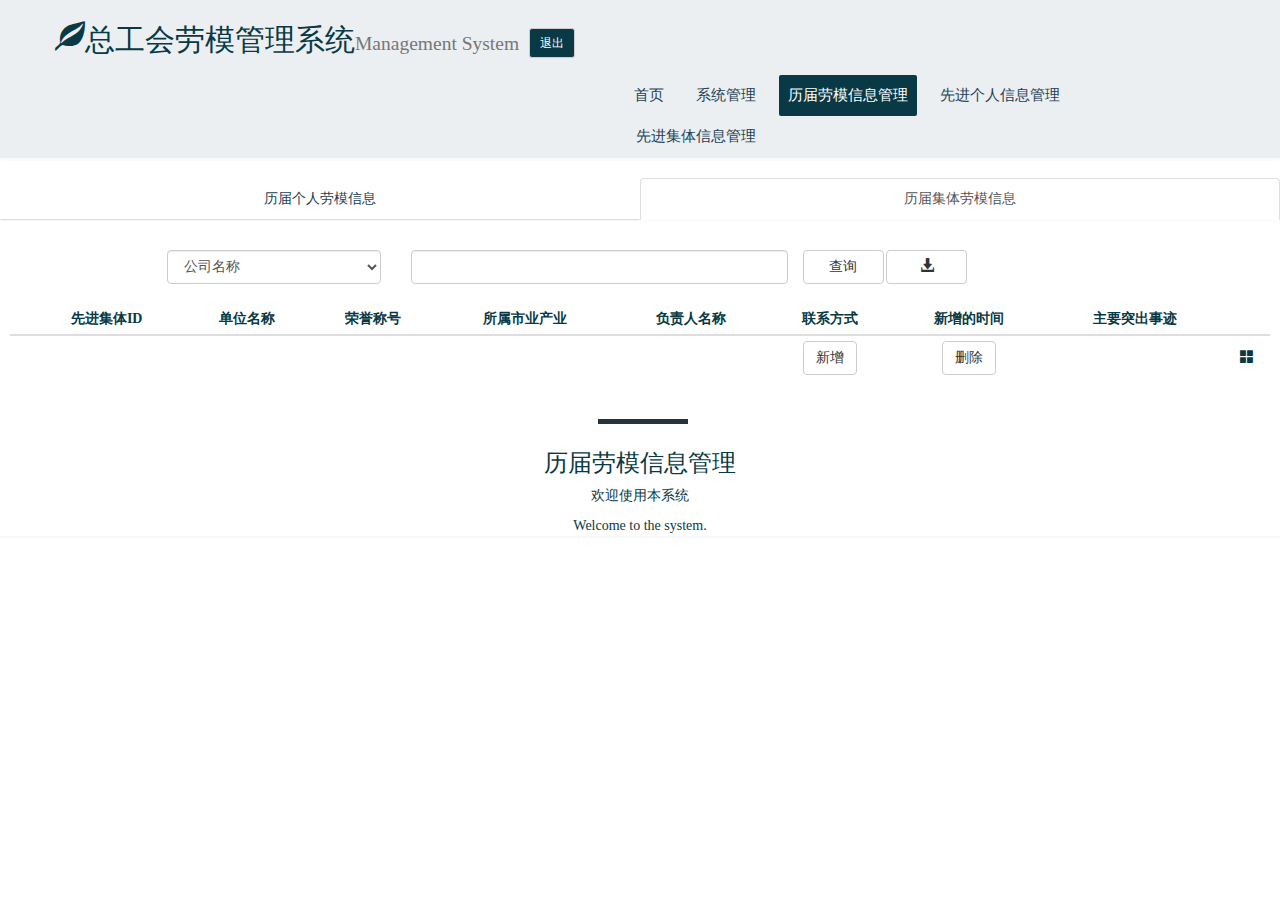
<file: target/classes/static/historyInfoManage.html>
<!DOCTYPE html>
<html lang="en">
<head>
	<meta charset="UTF-8">
	<title>总工会劳模管理系统</title>
	<link rel="stylesheet" type="text/css" href="css/bootstrap.min.css">
	<link rel="stylesheet" type="text/css" href="css/common.css">
</head>
<body>
	<div class="bodyClass">
		<header>
			<div class="container" style="width:100%;">
				<div class="col-lg-6 col-xs-6" style="width:47%;height:45px;">
					<h2><span class="glyphicon glyphicon-leaf"></span>总工会劳模管理系统<small>Management System</small><span id="logout" class="btn btn-default btn-sm" style="margin-left:10px;">退出</span></h2>
				</div>		
				<div class="col-lg-6 col-xs-6" style="width:53%;">
					<ul class="nav nav-pills" style="height:40px;margin-top:75px;margin-bottom:2px;font-size:15px;">
					   <li role="presentation"><a href="index.html">首页</a></li>
					   <li role="presentation"><a href="systemManage.html">系统管理</a></li>
					   <li role="presentation" class="active"><a href="historyInfoPerson.html">历届劳模信息管理</a></li>
					   <li role="presentation"><a href="advancedPersonManage.html">先进个人信息管理</a></li>
					   <li role="presentation"><a href="advancedGroupManage.html">先进集体信息管理</a></li>
					</ul>
				</div>				
			</div>
		</header>
		<div class="contentBody" style="width:100%;margin-top:0px;">
			<!-- nav-tab -->
			<div class="bodyNav" style="margin-top:20px;">
				<ul class="nav nav-tabs nav-justified" role="tablist">
					  	<li role="presentation"><a href="historyInfoPerson.html">历届个人劳模信息</a></li>
					  	<li role="presentation" class="active"><a href="#2" role="tab" data-toggle="tab">历届集体劳模信息</a></li>
				</ul>
			</div>
			<div id="myTabContent" class="tab-content">
				<div id="1" style="padding:10px;" class="tab-pane fade">
					<div style="overflow:hidden">
				</div>
			</div>
			<div id="2" style="padding:10px;" class="tab-pane fade in active">
				<div style="overflow:hidden">
					<div class="searchBody" style="margin:20px;">
					<form class="form-horizontal">
						<div class="form-group" style="width:80%;margin:20px auto;">
							<!-- <div class="col-sm-2"  style="margin-left:160px;">
								<label class="control-form">根据公司名称搜索：</label>
							</div>
							<div class="col-sm-4">
								<input type="text" class="form-control" id="groupSearchByItem" style="margin-left:-20px;">
							</div> -->
							<div class="col-sm-3">
								<select id="selectCondition" class="form-control">
									<option disabled="disabled">选择查询条件</option>
									<option>公司名称</option>
									<option>荣誉称号</option>
									<option>所属市州产业</option>
									<option>负责人名称</option>
									<option>联系方式</option>
									<option>新增时间</option>
								</select>
							</div>
							<div class="col-sm-5">
								<input type="text" class="form-control" id="inputSearchText">
							</div>
								<input type="button" class="btn btn-default col-sm-1" id="groupSearchBtn" value="查询">
								<button class="btn btn-default  col-sm-1" id="downLoad" style="margin-left:2px;"  data-toggle="tooltip" data-placement="right" title="下载"><span class="glyphicon glyphicon-download-alt"></span></button>
						</div>
					</form>
					</div>
					<div class="contentTable">
					<table class="table table-condensed">
						<thead>
							<tr>
								<th></th>
								<th>先进集体ID</th>
								<th>单位名称</th>
								<th>荣誉称号</th>
								<th>所属市业产业</th>
								<th>负责人名称</th>
								<th>联系方式</th>
								<th>新增的时间</th>
								<th>主要突出事迹</th>
								<th></th>
							</tr>
						</thead>
						<tbody>
						</tbody>
						<tfoot>
							<td></td>
							<td></td>
							<td></td>
							<td></td>
							<td></td>
							<td></td>
							<td><button class="btn btn-default groupAddBtn" data-toggle="modal" data-target="#groupAddModal">新增</button></td>
							<td><button class="btn btn-default groupDeleteBtn">删除</button></td>
							<td></td>
							<td><span class="glyphicon glyphicon-th-large"></span></td>
						</tfoot>
					</table>
				</div>
				</div>
				<div class="pageNav" style="margin:0 auto;width:20%;padding-left:20px;" id="pageNavbar">
					<!-- 分页 -->
				</div>
			</div>
		</div>	
		<div class="aboutUs" style="width:80%;margin:0 auto;position:relative;text-align:center;">
			<span class="box-title-line"></span>	
			<h3>历届劳模信息管理</h3>
			<p>欢迎使用本系统</p>
			<p>Welcome to the system.</p>
		</div>
	</div>
	<!-- 突出事迹详情 -->
	<div class="modal fade" tabindex="-1" role="dialog" id="infoModal">
		<div class="modal-dialog" role="document">
		    <div class="modal-content">
		      	<div class="modal-header">
		        	<button type="button" class="close" data-dismiss="modal" aria-label="Close"><span aria-hidden="true">&times;</span></button>
		       		<h4 class="modal-title">主要突出事迹详情</h4>
		      	</div>
		      	<div class="modal-body">
		        	<textarea rows="3" class="form-control" id="detail" readonly="readonly"></textarea>		      	
		        </div>
		      	<div class="modal-footer">
		        	<button type="button" class="btn btn-default" data-dismiss="modal">关闭</button>
		      	</div>
		    </div><!-- /.modal-content -->
		</div><!-- /.modal-dialog -->
	</div><!-- /.modal -->
	<!-- Group Edit -->
	<div class="modal fade" tabindex="-1" role="dialog" id="editModal">
		<div class="modal-dialog" role="document">
		    <div class="modal-content">
		      	<div class="modal-header">
		        	<button type="button" class="close" data-dismiss="modal" aria-label="Close"><span aria-hidden="true">&times;</span></button>
		       		<h4 class="modal-title">编辑窗口</h4>
		      	</div>
		      	<div class="modal-body">
		        	<form class="form-horizontal">
		        		<div class="form-group">
		        			<label class="control-form col-sm-3">先进集体ID</label>
		        			<div class="col-sm-8">
		        				<input type="text"  class="form-control" id="id" readonly="readonly">
		        			</div>
		        		</div>
		        		<div class="form-group">
		        			<label class="control-form col-sm-3">单位名称</label>
		        			<div class="col-sm-8">
		        				<input type="text"  class="form-control" id="groupComName">
		        			</div>
		        		</div>
		        		<div class="form-group">
		        			<label class="control-form col-sm-3">荣誉称号</label>
		        			<div class="col-sm-8">
		        				<input type="text"  class="form-control" id="groupTitle">
		        			</div>
		        		</div>
		        		<div class="form-group">
		        			<label class="control-form col-sm-3">所属市业产业</label>
		        			<div class="col-sm-8">
		        				<input type="text"  class="form-control" id="groupProduct">
		        			</div>
		        		</div>
		        		<div class="form-group">
		        			<label class="control-form col-sm-3">负责人名称</label>
		        			<div class="col-sm-8">
		        				<input type="text"  class="form-control" id="groupRespdName">
		        			</div>
		        		</div>
						<div class="form-group">
		        			<label class="control-form col-sm-3">联系方式</label>
		        			<div class="col-sm-8">
		        				<input type="text"  class="form-control" id="groupTelefon">
		        			</div>
		        		</div>
		        		<div class="form-group">
		        			<label class="control-form col-sm-3">主要突出事迹</label>
		        			<div class="col-sm-8">
		        				<textarea rows="3" class="form-control" id="mainAchievement"></textarea>	
		        			</div>
		        		</div>
		        	</form>	      	
		        </div>
		      	<div class="modal-footer">
		        	<button type="button" class="btn btn-default" data-dismiss="modal">关闭</button>
		        	<button type="button" class="btn btn-primary" id="groupEditSave">保存</button>
		      	</div>
		    </div><!-- /.modal-content -->
		</div><!-- /.modal-dialog -->
	</div><!-- /.modal -->
	<div class="modal fade" tabindex="-1" role="dialog" id="groupAddModal">
		<div class="modal-dialog" role="document">
		    <div class="modal-content">
		      	<div class="modal-header">
		        	<button type="button" class="close" data-dismiss="modal" aria-label="Close"><span aria-hidden="true">&times;</span></button>
		       		<h4 class="modal-title">新增窗口</h4>
		      	</div>
		      	<div class="modal-body">
		        	<form class="form-horizontal">
		        		<!-- <div class="form-group">
		        			<label class="control-form col-sm-3">先进集体ID</label>
		        			<div class="col-sm-3">
		        				<input type="text"  class="form-control" readonly="readonly">
		        			</div>
		        		</div> -->
		        		<div class="form-group">
		        			<label class="control-form col-sm-3">单位名称</label>
		        			<div class="col-sm-8">
		        				<input type="text"  class="form-control" id="groupAddComName">
		        			</div>
		        		</div>
		        		<div class="form-group">
		        			<label class="control-form col-sm-3">荣誉称号</label>
		        			<div class="col-sm-8">
		        				<input type="text"  class="form-control" id="groupAddTitle">
		        			</div>
		        		</div>
		        		<div class="form-group">
		        			<label class="control-form col-sm-3">所属市业产业</label>
		        			<div class="col-sm-8">
		        				<input type="text"  class="form-control" id="groupAddProduct">
		        			</div>
		        		</div>
		        		<div class="form-group">
		        			<label class="control-form col-sm-3">负责人名称</label>
		        			<div class="col-sm-8">
		        				<input type="text"  class="form-control" id="groupAddRespdName">
		        			</div>
		        		</div>
						<div class="form-group">
		        			<label class="control-form col-sm-3">联系方式</label>
		        			<div class="col-sm-8">
		        				<input type="text"  class="form-control" id="groupAddTelefon">
		        			</div>
		        		</div>
		        		<div class="form-group">
		        			<label class="control-form col-sm-3">主要突出事迹</label>
		        			<div class="col-sm-8">
		        				<textarea rows="3" class="form-control" id="addMainAchievement"></textarea>	
		        			</div>
		        		</div>
		        	</form>	      	
		        </div>
		      	<div class="modal-footer">
		        	<button type="button" class="btn btn-default" data-dismiss="modal">关闭</button>
		        	<button type="button" class="btn btn-primary" id="groupEdSave">保存</button>
		      	</div>
		    </div><!-- /.modal-content -->
		</div><!-- /.modal-dialog -->
	</div><!-- /.modal -->
</body>
	<script type="text/javascript" src="js/jquery.min.js"></script>	
	<script type="text/javascript" src="js/bootstrap.min.js"></script>
	<script type="text/javascript" src="js/publicDom.js"></script>
	<script type="text/javascript" src="js/logout.js"></script>
	<script type="text/javascript" src="js/AllModelWorkerCollective.js"></script>
</html>
</file>
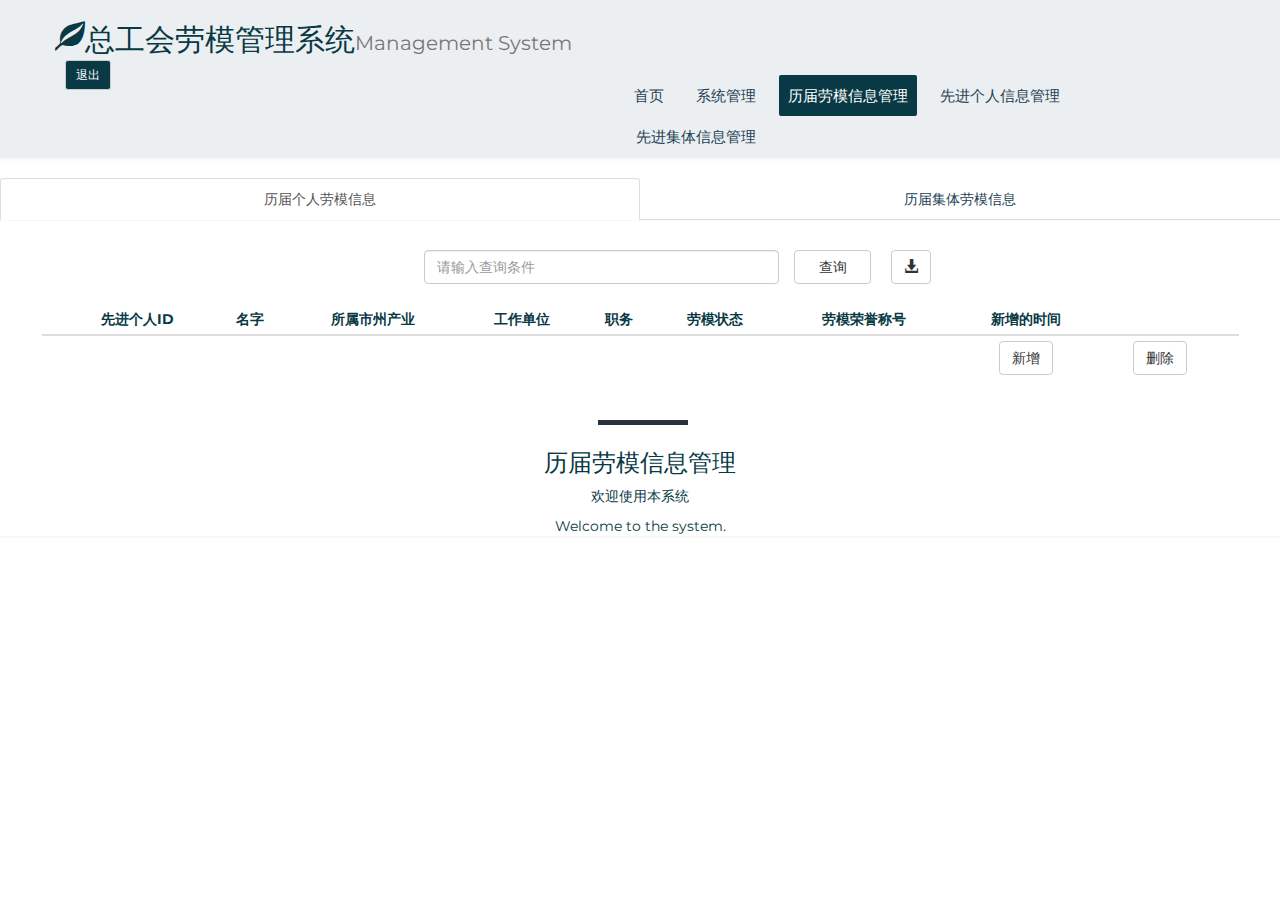
<file: target/classes/static/historyInfoPerson.html>
<!DOCTYPE html>
<html lang="en">
<head>
	<meta charset="UTF-8">
	<title>总工会劳模管理系统</title>
	<link rel="stylesheet" type="text/css" href="css/bootstrap.min.css">
	<link rel="stylesheet" type="text/css" href="css/common.css">
	<link rel="stylesheet" media="screen" href="css/zzsc.css">
	<style type="text/css">
		#add_lsry input{
			padding: 3px;
			
			border:none;
			margin: 0px;
			
			box-sizing: border-box;
			font-family: montserrat;
			color: #2C3E50;
			font-size: 13px;
		}		
	</style>
</head>
<body>
	<div class="bodyClass">
		<header>
			<div class="container" style="width:100%;">
				<div class="col-lg-6 col-xs-6" style="width:47%;height:45px;">
					<h2><span class="glyphicon glyphicon-leaf"></span>总工会劳模管理系统<small>Management System</small><span id="logout" class="btn btn-default btn-sm" style="margin-left:10px;">退出</span></h2>
				</div>		
				<div class="col-lg-6 col-xs-6" style="width:53%;">
					<ul class="nav nav-pills" style="height:40px;margin-top:75px;margin-bottom:2px;font-size:15px;">
					   <li role="presentation"><a href="index.html">首页</a></li>
					   <li role="presentation"><a href="systemManage.html">系统管理</a></li>
					   <li role="presentation" class="active"><a href="historyInfoPerson.html">历届劳模信息管理</a></li>
					   <li role="presentation"><a href="advancedPersonManage.html">先进个人信息管理</a></li>
					   <li role="presentation"><a href="advancedGroupManage.html">先进集体信息管理</a></li>
					</ul>
				</div>				
			</div>
		</header>
		<div class="contentBody" style="width:100%;margin-top:0px;">
			<!-- nav-tab -->
			<div class="bodyNav" style="margin-top:20px;">
				<ul class="nav nav-tabs nav-justified" role="tablist">
					  	<li role="presentation" class="active"><a href="#1" role="tab" data-toggle="tab">历届个人劳模信息</a></li>
					  	<li role="presentation"><a href="historyInfoManage.html">历届集体劳模信息</a></li>
				</ul>
			</div>
			<div id="myTabContent" class="tab-content">
				<div id="1" style="padding:10px;" class="tab-pane fade in active">
					<div style="overflow:hidden">
					<div class="mainBody" style="width:95%;margin:0px auto;position:relative;">
				<div class="searchBody" style="margin:20px;">
					<form class="form-horizontal">
						<div class="form-group" style="width:80%;margin:20px auto;">
						<div class="col-sm-3">
							
						</div>
							<div class="col-sm-5">
								<input type="text" class="form-control" id="inputSearchText" placeholder="请输入查询条件">
							</div>
								<input type="button" class="btn btn-default col-sm-1" id="searchBtn" value="查询">
								<button type="button" class="btn btn-default " id="downLoad" style="margin-left:20px;" type="button" data-toggle="tooltip" data-placement="right" title="下载"><span class="glyphicon glyphicon-download-alt"></span></button>
						</div>
					</form>
				</div>
				<div class="contentTable" id="infoTable">
					<table class="table table-condensed">
						<thead>
							<tr>
								<th></th>
								<th>先进个人ID</th>
								<th>名字</th>						
								<th>所属市州产业</th>
								<th>工作单位</th>
								<th>职务</th>
								<th>劳模状态</th>
								<th>劳模荣誉称号</th>
								<th>新增的时间</th>
								<th></th>
								<th></th>
							</tr>
						</thead>
						<tbody>
						</tbody>
						<tfoot>
							<td></td>
							<td></td>
							<td></td>
							<td></td>
							<td></td>
							<td></td>
							<td></td>
							<td></td>
							<td><button class="btn btn-default addBtn" data-toggle="modal" data-target="#addModal">新增</button></td>
							<td><button class="btn btn-default deleteBtn" type="button" id="delete">删除</button></td>


							
							
							
						</tfoot>
					</table>
				</div>
				<div class="pageNav" style="margin:0 auto;width:20%;padding-left:20px;" id="pageNavbar">
					<!-- 分页 -->
				</div>		
				<div class="modal fade" tabindex="-1" role="dialog" id="editModal">
	  				<div class="modal-dialog" role="document" style="width:750px;">
		    			<div class="modal-content">
		      				<div class="modal-header">
		        				<button type="button" class="close" data-dismiss="modal" aria-label="Close"><span aria-hidden="true">&times;</span></button>
		        				<h4 class="modal-title">编辑</h4>
		      				</div>
		      				<div class="modal-body">
		        				<form>
		        					<div class="form-horizontal">
										
										<!-- <div class="form-group">
											<label class="control-form col-sm-3">密码</label>
											<div class="col-sm-8">
												<input type="text" class="form-control" id="passWd">
											</div>
										</div>	 -->
										<div class="form-group">
											<label class="control-form col-sm-3">先进个人ID</label>
											<div class="col-sm-8">
												<input type="text" class="form-control" id="edit_id" readonly="readonly"></div>
										</div>
										<div class="form-group">
											<label class="control-form col-sm-3">姓名</label>
											<div class="col-sm-8">
												<input type="text" class="form-control" id="edit_name" ></div>
										</div>
										<div class="form-group">
											<label class="control-form col-sm-3">性别</label>
											<div class="col-sm-8">
												<input type="text" class="form-control" id="edit_gender" ></div>
										</div><div class="form-group">
											<label class="control-form col-sm-3">出生年月日</label>
											<div class="col-sm-8">
												<input type="date" class="form-control" id="edit_birthday" ></div>
										</div>
										<div class="form-group">
											<label class="control-form col-sm-3">民族</label>
											<div class="col-sm-8">
												<input type="text" class="form-control" id="edit_nation" ></div>
										</div>
										<div class="form-group">
											<label class="control-form col-sm-3">身份证号码</label>
											<div class="col-sm-8">
												<input type="text" class="form-control" id="edit_identity_card" ></div>
										</div>
										<div class="form-group">
											<label class="control-form col-sm-3">文化程度</label>
											<div class="col-sm-8">
												<input type="text" class="form-control" id="edit_cultural_level" ></div>
										</div>
										<div class="form-group">
											<label class="control-form col-sm-3">政治面貌</label>
											<div class="col-sm-8">
												<input type="text" class="form-control" id="edit_political_status" ></div>
										</div>
										<div class="form-group">
											<label class="control-form col-sm-3">工作单位</label>
											<div class="col-sm-8">
												<input type="text" class="form-control" id="edit_organization" ></div>
										</div>
										<div class="form-group">
											<label class="control-form col-sm-3">职务</label>
											<div class="col-sm-8">
												<input type="text" class="form-control" id="edit_duty" ></div>
										</div>
										<div class="form-group">
											<label class="control-form col-sm-3">联系电话</label>
											<div class="col-sm-8">
												<input type="text" class="form-control" id="edit_tel" ></div>
										</div>
										<div class="form-group">
											<label class="control-form col-sm-3">所属市州产业</label>
											<div class="col-sm-8">
												<select id="edit_owned_city_industry" style="width: 250px;height: 35px;display: inline;" class="form-control">
													<option value="越秀区">越秀区</option>
													<option value="荔湾区">荔湾区</option>
													<option value="海珠区">海珠区</option>
													<option value="天河区">天河区</option>
													<option value="白云区">白云区</option>
													<option value="黄埔区">黄埔区</option>
													<option value="番禺区">番禺区</option>
													<option value="花都区">花都区</option>
													<option value="南沙区">南沙区</option>
													<option value="增城区">增城区</option>
													<option value="从化区">从化区</option>
												</select>
											</div>
												<!-- <input type="text" class="form-control" id="edit_owned_city_industry" ></div> -->
										</div>
										<div class="form-group">
											<label class="control-form col-sm-3">家庭收入情况</label>
											<div class="col-sm-8">
												<input type="text" class="form-control" id="edit_family_difficulties_and_employment" ></div>
										</div>
										<div class="form-group">
											<label class="control-form col-sm-3">主要事迹</label>
											<div class="col-sm-3">
												<textarea style="display: block;width: 468px;height: 90px;" id="edit_outstanding_deed" placeholder="先进个人状态信息说明..." ></textarea>
											</div>
										</div>	
										<table id="edit_lsry" class="table table-bordered">
										    <thead>
										        <tr>
										          <th>历史荣耀称号</th>
										          <th>授予单位</th>
										          <th>荣誉称号名</th>
										          <th>获得时间</th>
										        </tr>
										    </thead>
										    <tbody>
										       <!--  <tr>
											        <th scope="row">1</th>
											        <td><input type="text"  placeholder="" /></td>
											        <td><input type="text"  placeholder="" /></td>
											        <td><input type="text"  placeholder="" /></td>
										        </tr>
										        <tr>
										            <th scope="row">2</th>
										            <td><input type="text"  placeholder="" /></td>
										            <td><input type="text"  placeholder="" /></td>
										            <td><input type="text"  placeholder="" /></td>
										        </tr>
										        <tr>
										            <th scope="row">3</th>
										            <td><input type="text"  placeholder="" /></td>
										            <td><input type="text"  placeholder="" /></td>
										            <td><input type="text"  placeholder="" /></td>
										        </tr> -->
										    </tbody>
										</table>
										<div class="form-group">
											<label class="control-form col-sm-3">先进个人状态</label>
											<div class="col-sm-8">
												<input type="text" class="form-control" id="edit_status" readonly="readonly">
											</div>
										</div>
										<div class="form-group">
											<label class="control-form col-sm-3">先进个人状态信息说明</label>
											<div class="col-sm-8">
												<textarea style="display: block;width: 468px;height: 90px;" id="edit_status_information" placeholder="先进个人状态信息说明..." readonly="readonly" ></textarea>	</div>
										</div>		
										<div class="form-group">
											<label class="control-form col-sm-3">享受待遇</label>
											<div class="col-sm-8">
												<select id="edit_treatment" style="width: 250px;height: 35px;display: inline;" class="form-control">
												</select>
											</div>
										</div>		
										<div class="form-group">
											<label class="control-form col-sm-3">荣耀称号</label>
											<div class="col-sm-8">
												<input type="text" class="form-control" id="edit_honorary_title" >				</div>
										</div>
										<div class="form-group">
											<label class="control-form col-sm-3">认定依据</label>
											<div class="col-sm-8">
												<input type="text" class="form-control" id="edit_certification_base" >				</div>
										</div>

										<div class="form-group">
											<label class="control-form col-sm-3">发文单位</label>
											<div class="col-sm-8">
												<input type="text" class="form-control" id="edit_issuing_unit" >				</div>
										</div>		
										<div class="form-group">
											<label class="control-form col-sm-3">授予时间</label>
											<div class="col-sm-8">
												<input type="date" class="form-control" id="edit_grant_time" >						</div>
										</div>	
										<div class="form-group">
											<label class="control-form col-sm-3">授予单位</label>
											<div class="col-sm-8">
												<input type="text" class="form-control" id="edit_grant_unit" >						</div>
										</div>	
										<div class="form-group">
											<label class="control-form col-sm-3">表彰文件名</label>
											<div class="col-sm-8">
												<input type="text" class="form-control" id="edit_file_name_number" >						</div>
										</div>	
										<div class="form-group">
											<label class="control-form col-sm-3">当时评审主要事迹</label>
											<div class="col-sm-8">
												<textarea style="display: block;width: 468px;height: 90px;" id="edit_deed_briefing" placeholder="先进个人状态信息说明..." ></textarea>						</div>
										</div>
											 
										<div class="form-group">
											<label class="control-form col-sm-3">初审单位意见</label>
											<div class="col-sm-8">
												<textarea style="display: block;width: 468px;height: 90px;" id="edit_opinion" placeholder="先进个人状态信息说明..." ></textarea>				</div>
										</div>	
										<div class="form-group">
											<label class="control-form col-sm-3">时间或者档案等资料名称</label>
											<div class="col-sm-8">
												<input type="text" class="form-control" id="edit_profile_name" >						</div>
										</div>
										<div class="form-group">
											<label class="control-form col-sm-3">原始资料明确的荣誉待遇</label>
											<div class="col-sm-8">
												<input type="text" class="form-control" id="edit_extreatment" >						</div>
										</div>	       		
		        					</div>
		     				    </form>
		    				</div>
					        <div class="modal-footer">
						        <button type="button" class="btn btn-default" data-dismiss="modal" id="editCancel">取消</button>
						        <button type="button" class="btn btn-primary" id="editSave">保存</button>
					        </div>
		    			</div><!-- /.modal-content -->
	    			</div><!-- /.modal-dialog -->
				</div><!-- /.modal -->
				
				<div class="modal fade" tabindex="-1" role="dialog" id="infoModal">
	  				<div class="modal-dialog" role="document" style="width:750px;">
		    			<div class="modal-content">
		      				<div class="modal-header">
		        				<button type="button" class="close" data-dismiss="modal" aria-label="Close"><span aria-hidden="true">&times;</span></button>
		        				<h4 class="modal-title">详情</h4>
		      				</div>
		      				<div class="modal-body">
		        				<form>
		        					<div class="form-horizontal">
										
										<!-- <div class="form-group">
											<label class="control-form col-sm-3">密码</label>
											<div class="col-sm-8">
												<input type="text" class="form-control" id="passWd">
											</div>
										</div>	 -->
										<div class="form-group">
											<label class="control-form col-sm-3">先进个人ID</label>
											<div class="col-sm-8">
												<input type="text" class="form-control" id="info_id" readonly="readonly"></div>
										</div>
										<div class="form-group">
											<label class="control-form col-sm-3">姓名</label>
											<div class="col-sm-8">
												<input type="text" class="form-control" id="info_name" readonly="readonly"></div>
										</div>
										<div class="form-group">
											<label class="control-form col-sm-3">性别</label>
											<div class="col-sm-8">
												<input type="text" class="form-control" id="info_gender" readonly="readonly"></div>
										</div><div class="form-group">
											<label class="control-form col-sm-3">出生年月日</label>
											<div class="col-sm-8">
												<input type="text" class="form-control" id="info_birthday" readonly="readonly"></div>
										</div>
										<div class="form-group">
											<label class="control-form col-sm-3">民族</label>
											<div class="col-sm-8">
												<input type="text" class="form-control" id="info_nation" readonly="readonly"></div>
										</div>
										<div class="form-group">
											<label class="control-form col-sm-3">身份证号码</label>
											<div class="col-sm-8">
												<input type="text" class="form-control" id="info_identity_card" readonly="readonly"></div>
										</div>
										<div class="form-group">
											<label class="control-form col-sm-3">文化程度</label>
											<div class="col-sm-8">
												<input type="text" class="form-control" id="info_cultural_level" readonly="readonly"></div>
										</div>
										<div class="form-group">
											<label class="control-form col-sm-3">政治面貌</label>
											<div class="col-sm-8">
												<input type="text" class="form-control" id="info_political_status" readonly="readonly"></div>
										</div>
										<div class="form-group">
											<label class="control-form col-sm-3">工作单位</label>
											<div class="col-sm-8">
												<input type="text" class="form-control" id="info_organization" readonly="readonly"></div>
										</div>
										<div class="form-group">
											<label class="control-form col-sm-3">职务</label>
											<div class="col-sm-8">
												<input type="text" class="form-control" id="info_duty" readonly="readonly"></div>
										</div>
										<div class="form-group">
											<label class="control-form col-sm-3">联系电话</label>
											<div class="col-sm-8">
												<input type="text" class="form-control" id="info_tel" readonly="readonly"></div>
										</div>
										<div class="form-group">
											<label class="control-form col-sm-3">所属市州产业</label>
											<div class="col-sm-8">
												<input type="text" class="form-control" id="info_owned_city_industry" readonly="readonly"></div>
										</div>
										<div class="form-group">
											<label class="control-form col-sm-3">家庭收入情况</label>
											<div class="col-sm-8">
												<input type="text" class="form-control" id="info_family_difficulties_and_employment" readonly="readonly"></div>
										</div>
										<div class="form-group">
											<label class="control-form col-sm-3">主要事迹</label>
											<div class="col-sm-3">
												<textarea style="display: block;width: 468px;height: 90px;" id="info_outstanding_deed" placeholder="先进个人状态信息说明..." readonly="readonly"></textarea>
											</div>
										</div>	
										<table id="info_lsry" class="table table-bordered">
										    <thead>
										        <tr>
										          <th>历史荣耀称号</th>
										          <th>授予单位</th>
										          <th>荣誉称号名</th>
										          <th>获得时间</th>
										        </tr>
										    </thead>
										    <tbody>
										       <!-- <tr>
											        <th scope="row">1</th>
											        <td></td>
											        <td></td>
											        <td></td>
										        </tr>
										        <tr>
										            <th scope="row">2</th>
										            <td></td>
										            <td></td>
										            <td></td>
										        </tr>
										        <tr>
										            <th scope="row">3</th>
										            <td></td>
										            <td></td>
										            <td></td>
										        </tr> -->
										    </tbody>
										</table>
										<div class="form-group">
											<label class="control-form col-sm-3">先进个人状态</label>
											<div class="col-sm-8">
												<input type="text" class="form-control" id="info_status" readonly="readonly"></div>
										</div>
										<div class="form-group">
											<label class="control-form col-sm-3">先进个人状态信息说明</label>
											<div class="col-sm-8">
												<textarea style="display: block;width: 468px;height: 90px;" id="info_status_information" placeholder="先进个人状态信息说明..." readonly="readonly"></textarea>	</div>
										</div>		
										<div class="form-group">
											<label class="control-form col-sm-3">享受待遇</label>
											<div class="col-sm-8">
												<input type="text" class="form-control" id="info_treatment" readonly="readonly">	</div>
										</div>		
										<div class="form-group">
											<label class="control-form col-sm-3">荣耀称号</label>
											<div class="col-sm-8">
												<input type="text" class="form-control" id="info_honorary_title" readonly="readonly">				</div>
										</div>
										<div class="form-group">
											<label class="control-form col-sm-3">认定依据</label>
											<div class="col-sm-8">
												<input type="text" class="form-control" id="info_certification_base" readonly="readonly">				</div>
										</div>

										<div class="form-group">
											<label class="control-form col-sm-3">发文单位</label>
											<div class="col-sm-8">
												<input type="text" class="form-control" id="info_issuing_unit" readonly="readonly">				</div>
										</div>		
										<div class="form-group">
											<label class="control-form col-sm-3">授予时间</label>
											<div class="col-sm-8">
												<input type="text" class="form-control" id="info_grant_time" readonly="readonly">						</div>
										</div>	
										<div class="form-group">
											<label class="control-form col-sm-3">授予单位</label>
											<div class="col-sm-8">
												<input type="text" class="form-control" id="info_grant_unit" readonly="readonly">						</div>
										</div>	
										<div class="form-group">
											<label class="control-form col-sm-3">表彰文件名</label>
											<div class="col-sm-8">
												<input type="text" class="form-control" id="info_file_name_number" readonly="readonly">						</div>
										</div>	
										<div class="form-group">
											<label class="control-form col-sm-3">当时评审主要事迹</label>
											<div class="col-sm-8">
												<textarea style="display: block;width: 468px;height: 90px;" id="info_deed_briefing" placeholder="先进个人状态信息说明..." readonly="readonly"></textarea>						</div>
										</div>
											 
										<div class="form-group">
											<label class="control-form col-sm-3">初审单位意见</label>
											<div class="col-sm-8">
												<textarea style="display: block;width: 468px;height: 90px;" id="info_opinion" placeholder="先进个人状态信息说明..." readonly="readonly"></textarea>				</div>
										</div>	
										<div class="form-group">
											<label class="control-form col-sm-3">时间或者档案等资料名称</label>
											<div class="col-sm-8">
												<input type="text" class="form-control" id="info_profile_name" readonly="readonly">						</div>
										</div>
										<div class="form-group">
											<label class="control-form col-sm-3">原始资料明确的荣誉待遇</label>
											<div class="col-sm-8">
												<input type="text" class="form-control" id="info_extreatment" readonly="readonly">						</div>
										</div>	       		
		        					</div>
		     				    </form>
		    				</div>
					        <div class="modal-footer">
						        <button type="button" class="btn btn-default" data-dismiss="modal" id="editCancel">取消</button>
						        <button type="button" class="btn btn-primary" id="editSave">保存</button>
					        </div>
		    			</div><!-- /.modal-content -->
	    			</div><!-- /.modal-dialog -->
				</div><!-- /.modal -->
				<div  class="modal fade" tabindex="-1" role="dialog" id="addModal" >
	  				<div class="modal-dialog" role="document" style="width:750px;">
	  					
		    			<div class="modal-content" >
		    				<div style="height:25px;margin-top:10px;margin-right:10px;">
		    					<span style="margin-left: 15px;height: 25px;line-height: 25px;">新增</span>
	        					<button type="button" class="close" data-dismiss="modal" aria-label="Close"><span aria-hidden="true">&times;</span></button>
	        				</div>
		    				
		      					<div id="hhh" class="modal-body" style="height: 560px;">
		       					<form id="msform">
									<!-- progressbar -->
									<ul id="progressbar" style="margin-top: -25px;">
										<li class="active">基本信息</li>
										<li>劳模信息</li>
										<li>认证信息</li>
									</ul>
									<!-- fieldsets -->
									<fieldset style="width: 100%; margin: auto;">
										<!-- <h2 class="fs-title">Create your account</h2>
										<h3 class="fs-subtitle">This is step 1</h3> -->
										<input style="display: inline;" type="text" id="add_name" placeholder="姓名" />
										

										<select id="add_gender" style="width: 72px;height: 50px;display: inline;" class="form-control">
										  <option value="1">男</option>
										  <option value="0">女</option>
										  
										</select>
										<input type="date" id="add_birthday" />
										<input type="text" id="add_nation" placeholder="民族" />	
									
										<input type="text" id="add_identity_card" placeholder="身份证号" />
										
																			
										<input type="text" id="add_cultural_level" placeholder="文化程度" />
										<input type="text" id="add_political_status" placeholder="政治面貌" />
										<input type="text" id="add_organization" placeholder="工作单位" />
										<input type="text" id="add_duty" placeholder="职务" />
										<input type="text" id="add_tel" placeholder="联系电话" /><br/>

										<span style="color: #757575;">所属市区产业：</span>	
										<select id="add_owned_city_industry" style="width: 150px;height: 50px;display: inline;" class="form-control">
											<option>越秀区</option>
											<option>荔湾区</option>
											<option>海珠区</option>
											<option>天河区</option>
											<option>白云区</option>
											<option>黄埔区</option>
											<option>番禺区</option>
											<option>花都区</option>
											<option>南沙区</option>
											<option>增城区</option>
											<option>从化区</option>
										</select>

										<!-- <select id="add_owned_city_industry" style="width: 250px;height: 35px;display: inline;" class="form-control">
											<option value="越秀区">越秀区</option>
											<option value="荔湾区">荔湾区</option>
											<option value="海珠区">海珠区</option>
											<option value="天河区">天河区</option>
											<option value="白云区">白云区</option>
											<option value="黄埔区">黄埔区</option>
											<option value="番禺区">番禺区</option>
											<option value="花都区">花都区</option>
											<option value="南沙区">南沙区</option>
											<option value="增城区">增城区</option>
											<option value="从化区">从化区</option>
										</select> -->
											
										<!-- <input id="add_owned_city_industry" style="width: 180px;height: 50px;display: inline;" class="form-control" placeholder="所属市州产业"> -->
										<!-- <input id="add_family_difficulties_and_employment" style="width: 150px;height: 50px;display: inline;" class="form-control" placeholder="家庭收入情况"> -->&nbsp;&nbsp;
										<span style="color: #757575;">家庭收入情况：</span>	
										<select id="add_family_difficulties_and_employment" style="width: 150px;height: 50px;display: inline;" class="form-control">
										  <option>特别困难</option>
										  <option>贫困</option>
										  <option>小康</option>
										  <option>富裕</option>
										</select>
								
										<textarea style="display: block;width: 658px;height: 90px;" id="add_outstanding_deed" placeholder="主要事迹..."></textarea>	
										<input type="button" id="add_next" class="next action-button" value="下一步" />
									</fieldset>
									<fieldset style="width: 100%; margin: auto;">

										<table id="add_lsry" class="table table-bordered">
										    <thead>
										        <tr>
										          <th>历史荣耀称号</th>
										          <th>授予单位</th>
										          <th>荣誉称号名</th>
										          <th>获得时间</th>
										        </tr>
										    </thead>
										    <tbody>
										        <tr>
											        <th scope="row">1</th>
											        <td><input type="text"  placeholder="" /></td>
											        <td><input type="text"  placeholder="" /></td>
											        <td><input type="date"  placeholder="" /></td>
										        </tr>
										        <tr>
										            <th scope="row">2</th>
										            <td><input type="text"  placeholder="" /></td>
										            <td><input type="text"  placeholder="" /></td>
										            <td><input type="date"  placeholder="" /></td>
										        </tr>
										        <tr>
										            <th scope="row">3</th>
										            <td><input type="text"  placeholder="" /></td>
										            <td><input type="text"  placeholder="" /></td>
										            <td><input type="date"  placeholder="" /></td>
										        </tr>
										    </tbody>
										</table>
										<button  id="add_addlsry" type="button" class="btn btn-default " style="float: left;"><span class="glyphicon glyphicon-plus"></span></button>
										
										<button id="add_deletelsry" type="button" class="btn btn-default " style="float: left; margin-left: 15px;: "><span class="glyphicon glyphicon-minus"></span></button>

									<!-- 	<h2 class="fs-title">Social Profiles</h2>
										<h3 class="fs-subtitle">Your presence on the social network</h3> -->
										<span style="color: #757575;">先进个人状态：</span>
										<select id="add_status" style="width: 120px;height: 50px;display: inline;" class="form-control">
										  <option>特别困难</option>
										  <option>贫困</option>
										  <option>小康</option>
										  <option>富裕</option>
										  
										</select>
										<span style="color: #757575;">享受待遇	：</span>
										<select id="add_treatment" style="width: 120px;height: 50px;display: inline;" class="form-control">
										  <option>特别困难</option>
										  <option>贫困</option>
										  <option>小康</option>
										  <option>富裕</option>
										  
										</select>

										<textarea style="display: block;width: 658px;height: 90px;" id="add_status_information" placeholder="先进个人状态信息说明..."></textarea>	
										
										<input style="margin-bottom: 0px; " type="button" id="add_previous" class="previous action-button" value="上一步" />
										<input style="margin-bottom: 0px; " type="button" id="add_next" class="next action-button" value="下一步" />
									</fieldset>
									<fieldset style="width: 100%; margin: auto;">
									<!-- 	<h2 class="fs-title">Personal Details</h2>
										<h3 class="fs-subtitle">We will never sell it</h3> -->
										<input type="text" id="add_honorary_title" placeholder="荣耀称号" />
										<input type="text" id="add_certification_base" placeholder="认定依据" />
										<input type="text" id="add_issuing_unit" placeholder="发文单位" /><br/>
										<span style="color: #757575;">授予时间	：</span>
										<input type="date" id="add_grant_time" />
										<input type="text" id="add_grant_unit" placeholder="授予单位" />
										<input type="text" id="add_file_name_number" placeholder="表彰决定文件名及名号" />
										<textarea style="display: block;width: 658px;height: 90px;" id="add_deed_briefing" placeholder="当时评审的主要事迹..."></textarea>
										<textarea style="display: block;width: 658px;height: 90px;" id="add_opinion" placeholder="初审单位意见..."></textarea>
										<input type="text" id="add_profile_name" placeholder="时间或者档案等资料名称" />
										<input type="text" id="add_extreatment" placeholder="原始资料明确的荣誉待遇" />
										<input type="button" name="previous" class="previous action-button" value="上一步" />
										<input id="submit" type="submit" name="submit" class="submit action-button" value="提交" />
									</fieldset>
								</form>
		      				</div>
		    
		    			</div><!-- /.modal-content -->
	    			</div><!-- /.modal-dialog -->
				</div><!-- /.modal -->
			</div>
				</div>
			</div>
		</div>
		<div class="aboutUs" style="width:80%;margin:0 auto;position:relative;text-align:center;">
			<span class="box-title-line"></span>	
			<h3>历届劳模信息管理</h3>
			<p>欢迎使用本系统</p>
			<p>Welcome to the system.</p>
		</div>
	</div>

	<input type="hidden" id="showPerPage" value="4">
	<input type="hidden" id="CurrentPage" value="0">
	<input type="hidden" id="totalPage" value="0">
	<!-- 突出事迹详情 -->
	<div class="modal fade" tabindex="-1" role="dialog" id="infoModal">
		<div class="modal-dialog" role="document">
		    <div class="modal-content">
		      	<div class="modal-header">
		        	<button type="button" class="close" data-dismiss="modal" aria-label="Close"><span aria-hidden="true">&times;</span></button>
		       		<h4 class="modal-title">主要突出事迹详情</h4>
		      	</div>
		      	<div class="modal-body">
		        	<textarea rows="3" class="form-control" id="detail" readonly="readonly"></textarea>		      	
		        </div>
		      	<div class="modal-footer">
		        	<button type="button" class="btn btn-default" data-dismiss="modal">关闭</button>
		      	</div>
		    </div><!-- /.modal-content -->
		</div><!-- /.modal-dialog -->
	</div><!-- /.modal -->
</body>
	<script type="text/javascript" src="js/jquery.min.js"></script>	
	<script src="js/jquery.easing.min.js" type="text/javascript"></script>
	<script type="text/javascript" src="js/bootstrap.min.js"></script>
	<script type="text/javascript" src="js/publicDom.js"></script>
	<script type="text/javascript" src="js/logout.js"></script>
	<script src="js/allModelWorkerPerson.js" type="text/javascript"></script>
</html>
</file>
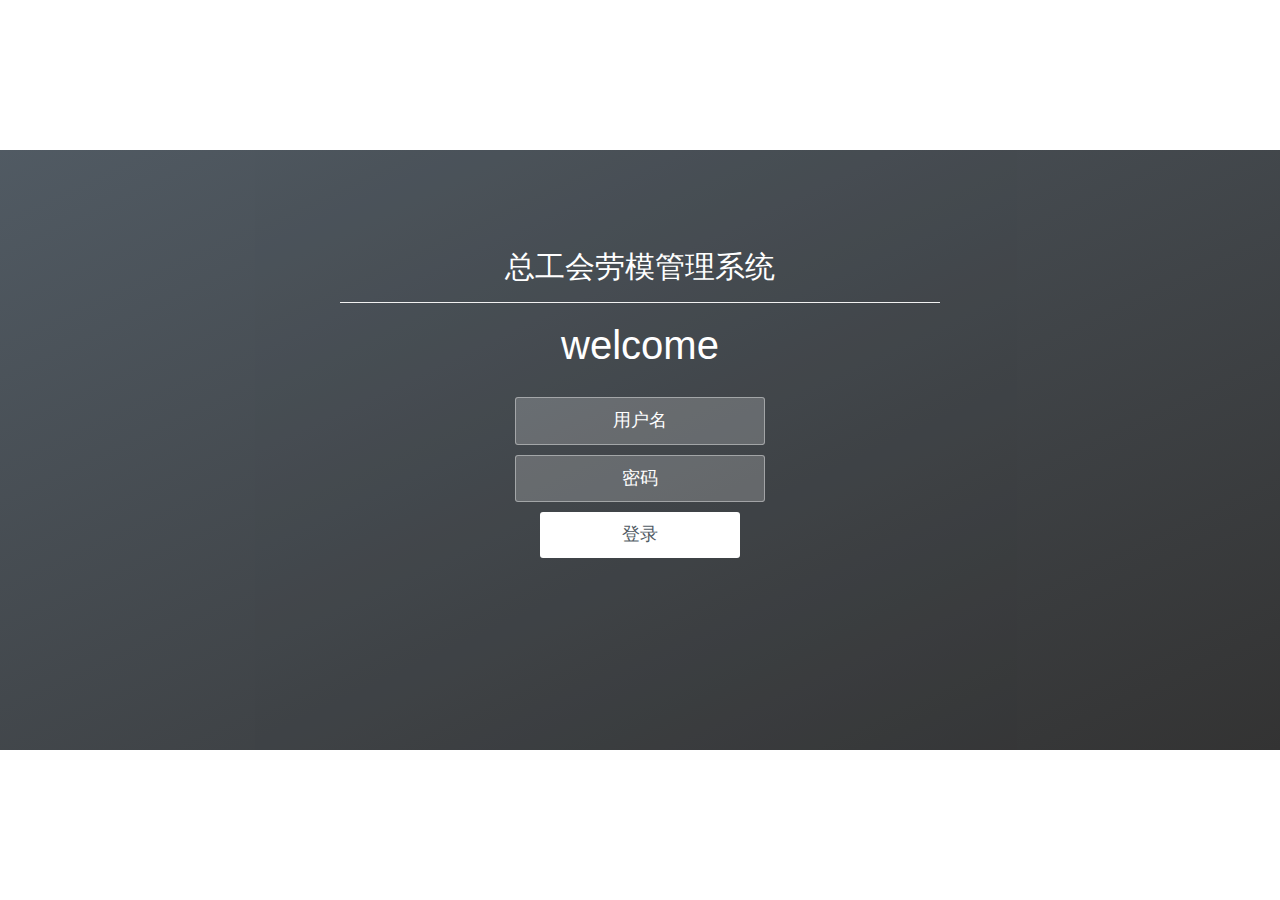
<file: target/classes/static/login.html>
<!DOCTYPE html>
<html lang="en">
<head>
	<meta charset="UTF-8">
	<title>登陆首页</title>
	<link rel="stylesheet" type="text/css" href="css/common.css">
	<link rel="stylesheet" type="text/css" href="css/bootstrap.min.css">
	<link rel="stylesheet" type="text/css" href="css/styles.css">
</head>
<body>
	<div class="body">
		<div class="htmleaf-container">
			<div class="wrapper">
				<div class="container">
					<div class="page-header" style="margin:0px;">
						 <h2>总工会劳模管理系统</h2>
					</div>
					<h1>welcome</h1>
						<form class="form">
							<input type="text" placeholder="用户名" id="inputName">
							<input type="password" placeholder="密码" id="passWord">
							<button type="button" id="loginClick" style="padding:10px 10px;width:200px;">登录</button>
							<!-- <button type="button" id="findPaswd" style="padding:10px 10px;width:200px;">忘记密码?</button> -->
						</form>
				</div>
				<ul class="bg-bubbles">
					<li></li>
					<li></li>
					<li></li>
					<li></li>
					<li></li>
					<li></li>
					<li></li>
					<li></li>
					<li></li>
					<li></li>
				</ul>
			</div>
		</div>
	</div>
</body>
	<script type="text/javascript" src="js/jquery.min.js"></script>	
	<script type="text/javascript" src="js/bootstrap.min.js"></script>
	<script type="text/javascript" src="js/publicDom.js"></script>
	<script type="text/javascript" src="js/login.js"></script>
</html>
</file>
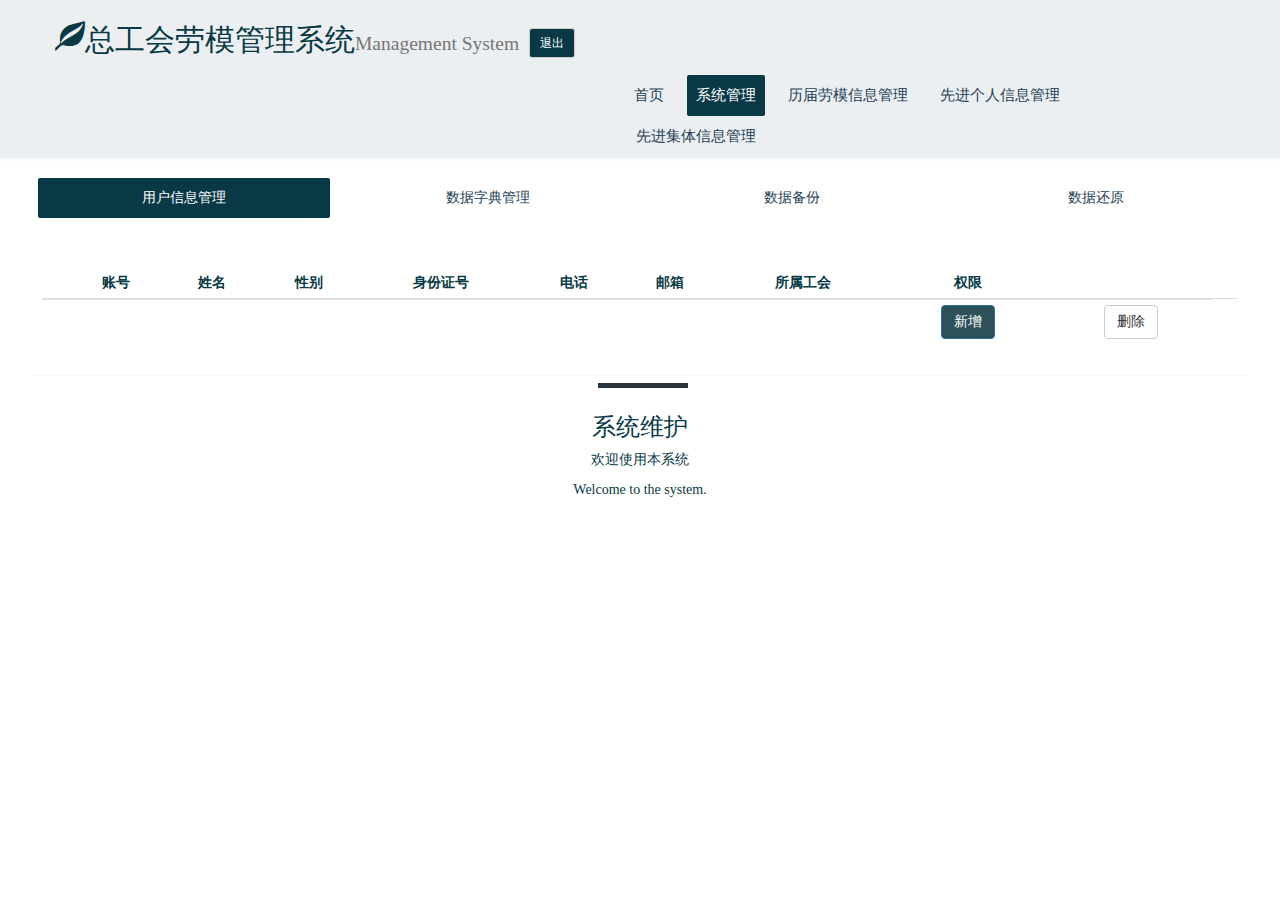
<file: target/classes/static/systemManage.html>
<!DOCTYPE html>
<html lang="en">
<head>
	<meta charset="UTF-8">
	<title>总工会劳模管理系统</title>
	<link rel="stylesheet" type="text/css" href="css/bootstrap.min.css">
	<link rel="stylesheet" type="text/css" href="css/common.css">
</head>
<body>
	<div class="bodyClass">
		<header>
			<div class="container" style="width:100%;">
				<div class="col-lg-6 col-xs-6" style="width:47%;height:45px;">
					<h2><span class="glyphicon glyphicon-leaf"></span>总工会劳模管理系统<small>Management System</small><span id="logout" class="btn btn-default btn-sm" style="margin-left:10px;">退出</span></h2>
				</div>		
				<div class="col-lg-6 col-xs-6" style="width:53%;">
					<ul class="nav nav-pills" style="height:40px;margin-top:75px;margin-bottom:2px;font-size:15px;">
					  <li role="presentation"><a href="index.html">首页</a></li>
					  <li role="presentation"  class="active"><a href="systemManage.html">系统管理</a></li>
					  <li role="presentation"><a href="historyInfoPerson.html">历届劳模信息管理</a></li>
					  <li role="presentation"><a href="advancedPersonManage.html">先进个人信息管理</a></li>
					  <li role="presentation"><a href="advancedGroupManage.html">先进集体信息管理</a></li>
					</ul>
				</div>				
			</div>
		</header>
		<div class="contentBody" style="width:95%;margin:0px auto;position:relative;">
			<div class="bodyNav" style="margin-top:20px;">
				<ul class="nav nav-pills nav-justified" role="tablist">
					  	<li role="presentation" class="active"><a href="#1" role="tab" data-toggle="tab">用户信息管理</a></li>
					  	<li role="presentation"><a href="#2" role="tab" data-toggle="tab">数据字典管理</a></li>
					  	<li role="presentation"><a href="#3" role="tab" data-toggle="tab">数据备份</a></li>
					  	<li role="presentation"><a href="#4" role="tab" data-toggle="tab">数据还原</a></li>
				</ul>
			</div>
			<div id="myTabContent" class="tab-content">
				<div id="1" style="padding:10px;" class="tab-pane fade in active">
					<div style="overflow:hidden">
						<!-- 用户信息管理 -->
						<div class="contentTable" style="margin-top:40px;">
							<table class="table table-condensed" id="tableTab_1">
								<thead>
									<tr>
										<th></th>
										<th>账号</th>
										<th>姓名</th>
										<th>性别</th>
										<th>身份证号</th>
										<th>电话</th>
										<th>邮箱</th>
										<th>所属工会</th>
										<th>权限</th>
										<th></th>
									</tr>
								</thead>
								<tbody>
								</tbody>
								<tfoot>
									<td></td>
									<td></td>
									<td></td>
									<td></td>
									<td></td>
									<td></td>
									<td></td>
									<td></td>
									<td><button class="btn btn-primary addBtnUser" data-toggle="modal" data-target="#addModal">新增</button></td>
									<td><button class="btn btn-default deleteBtnUser">删除</button></td>
									<td></td>
								</tfoot>
							</table>
						</div>
					</div>
					<div class="pageNav" style="margin:0 auto;width:19%;" id="pageNavbar">
						<!-- 分页 -->
					</div>	
				</div>
				<div id="2" style="padding:20px;" class="tab-pane fade">
					<div style="overflow:hidden">
						<div class="contentTable">
							<table class="table table-condensed" id="tableTab_2">
								<thead>
									<tr>
										<th>数据字典ID</th>
										<th>数据字典名称</th>
										<th></th>
									</tr>
								</thead>
								<tbody>
								</tbody>
							</table>
						</div>
					</div>
				</div>
				<div id="3" style="padding:20px;" class="tab-pane fade">
					<div style="overflow:hidden">
						<!-- 数据备份 -->
						<form>
							<div class="form-horizontal">
								<div class="form-group" style="margin-left:330px;">
									<label class="control-form col-sm-3" style="text-align: right;">请输入备份文件名:</label>
									<div class="col-sm-3">
										<input type="text" class="form-control" id="filename">
									</div>
									<input type="button" class="btn btn-default" id="addBackup" style="margin-left:20px" value="备份数据">
								</div>
							</div>
						</form>
						<div class="contentTable">
							<table class="table table-condensed" id="tableTab_3">
								<thead>
									<tr>
									    <th></th>
										<th>文件名</th>
										<th>备份时间</th>
										<th></th>
									</tr>
								</thead>
								<tbody>

								</tbody>
							</table>
						</div>

					</div>
				</div>
				<div id="4" style="padding:20px;" class="tab-pane fade">
					<div style="overflow:hidden">
						<!-- 数据还原 -->
						<div class="contentTable">
							<table class="table table-condensed" id="tableTab_3">
								<thead>
									<tr>
									    <th></th>
										<th>文件名</th>
										<th>备份时间</th>
										<th></th>
									</tr>
								</thead>
								<tbody>

								</tbody>
							</table>
						</div>
					</div>
				</div>
			</div>
		</div>
		<div class="aboutUs" style="width:80%;margin:0 auto;position:relative;text-align:center;">
			<span class="box-title-line"></span>	
			<h3>系统维护</h3>
			<p>欢迎使用本系统</p>
			<p>Welcome to the system.</p>
		</div>
	</div>
	<!-- Modal -->
	<!-- User Modal -->
	<div class="modal fade" tabindex="-1" role="dialog" id="userModal">
	  	<div class="modal-dialog" role="document">
		    <div class="modal-content">
		      <div class="modal-header">
		        <button type="button" class="close" data-dismiss="modal" aria-label="Close"><span aria-hidden="true">&times;</span></button>
		        <h4 class="modal-title">编辑窗口</h4>
		      </div>
		      <div class="modal-body">
		        <form>
		        	<div class="form-horizontal">
						<div class="form-group">
							<label class="control-form col-sm-3">账号</label>
							<div class="col-sm-8">
								<input type="text" class="form-control" id="userName" readonly="readonly">
							</div>
						</div>
						<div class="form-group">
							<label class="control-form col-sm-3">姓名</label>
							<div class="col-sm-8">
								<input type="text" class="form-control" id="yourName">
							</div>
						</div>
						<div class="form-group">
							<label class="control-form col-sm-3">性别</label>
							<div class="col-sm-3">
								<select class="form-control" id="sex">
									<option>男</option>
									<option>女</option>
								</select>
							</div>
						</div>	
						<div class="form-group">
							<label class="control-form col-sm-3">身份证号</label>
							<div class="col-sm-8">
								<input type="text" class="form-control" id="yourId">
							</div>
						</div>	
						<div class="form-group">
							<label class="control-form col-sm-3">电话</label>
							<div class="col-sm-8">
								<input type="text" class="form-control" id="telefon">
							</div>
						</div>		
						<div class="form-group">
							<label class="control-form col-sm-3">邮箱</label>
							<div class="col-sm-8">
								<input type="e-mail" class="form-control" id="yourMail">
							</div>
						</div>	
						<div class="form-group">
							<label class="control-form col-sm-3">所属工会</label>
							<div class="col-sm-5">
								<select class="form-control" id="factory"></select>
							</div>
						</div>	
						<div class="form-group">
							<label class="control-form col-sm-3">权限</label>
							<div class="col-sm-5">
								<select class="form-control" disabled="disabled" id="chooseRight">
									<option>录入</option>
									<option>特殊信息查询</option>
									<option>管理员</option>
								</select>
							</div>
						</div>	        		
		        	</div>
		        </form>
		      </div>
		      <div class="modal-footer">
		        <button type="button" class="btn btn-default" data-dismiss="modal" id="editCancel">取消</button>
		        <button type="button" class="btn btn-primary" id="editSave">保存</button>
		      </div>
		    </div><!-- /.modal-content -->
	    </div><!-- /.modal-dialog -->
	</div><!-- /.modal -->
	<!-- Add Modal -->
	<div class="modal fade" tabindex="-1" role="dialog" id="addModal">
		<div class="modal-dialog" role="document">
		    <div class="modal-content">
		      <div class="modal-header">
		        <button type="button" class="close" data-dismiss="modal" aria-label="Close"><span aria-hidden="true">&times;</span></button>
		        <h4 class="modal-title">新增窗口</h4>
		      </div>
		      <div class="modal-body">
		        <form>
		        	<div class="form-horizontal">
						<div class="form-group">
							<label class="control-form col-sm-3">账号</label>
							<div class="col-sm-8">
								<input type="text" class="form-control" id="addUser">
							</div>
						</div>
						<div class="form-group">
							<label class="control-form col-sm-3">密码</label>
							<div class="col-sm-8">
								<input type="text" class="form-control" id="newPaswd">
							</div>
						</div>	
						<div class="form-group">
							<label class="control-form col-sm-3">姓名</label>
							<div class="col-sm-8">
								<input type="text" class="form-control" id="addName">
							</div>
						</div>
						<div class="form-group">
							<label class="control-form col-sm-3">性别</label>
							<div class="col-sm-3">
								<select class="form-control" id="addUserGender">
									<option>男</option>
									<option>女</option>
								</select>
							</div>
						</div>	
						<div class="form-group">
							<label class="control-form col-sm-3">身份证号</label>
							<div class="col-sm-8">
								<input type="text" class="form-control" id="addId">
							</div>
						</div>	
						<div class="form-group">
							<label class="control-form col-sm-3">电话</label>
							<div class="col-sm-8">
								<input type="text" class="form-control" id="addTelefon">
							</div>
						</div>		
						<div class="form-group">
							<label class="control-form col-sm-3">邮箱</label>
							<div class="col-sm-8">
								<input type="e-mail" class="form-control" id="addMail">
							</div>
						</div>	
						<div class="form-group">
							<label class="control-form col-sm-3">所属工会</label>
							<div class="col-sm-5">
								<select class="form-control" id="addUserOwnedAssociation">
								</select>
							</div>
						</div>	
						<div class="form-group">
							<label class="control-form col-sm-3">权限</label>
							<div class="col-sm-3">
								<select class="form-control" id="addUserFunction">
									<option>录入</option>
									<option>特殊信息查看</option>
									<option>管理员</option>
								</select>
							</div>
						</div>	        		
		        	</div>
		        </form>
		      </div>
		      <div class="modal-footer">
		        <button type="button" class="btn btn-default" data-dismiss="modal" id="addCancel">取消</button>
		        <button type="button" class="btn btn-primary" id="addSave">保存</button>
		      </div>
		    </div><!-- /.modal-content -->
	    </div><!-- /.modal-dialog -->
	</div><!-- /.modal -->
	<!-- dataDir detail Modal -->
	<div class="modal fade" tabindex="-1" role="dialog" id="dataDirModal">
	  	<div class="modal-dialog" role="document">
		    <div class="modal-content">
		      <div class="modal-header">
		        <button type="button" class="close" data-dismiss="modal" aria-label="Close"><span aria-hidden="true">&times;</span></button>
		        <h4 class="modal-title">数据字典明细信息</h4>
		      </div>
		      <div class="modal-body">
		        <div class="contentTable">
		        	<table class="table table-condensed" id="dirDetailTable">
						<thead>
							<tr>
								<th></th>
								<th>数据字典详情id</th>
								<th>数据字典内容</th>
								<th>所属数据字典编号</th>
								<th>操作</th>
							</tr>
						</thead>
						<tbody>
							<!-- 数据字典目录下的明细信息列表 -->
						</tbody>
						<tfoot>
							<td></td>
							<td></td>
							<td></td>
							<td><button class="btn btn-default" id="dirDetailDel">删除</button></td>
							<td><button class="btn btn-default" id="dirDetailAdd" data-toggle="modal" data-target="#addDetailModal">新增</button></td>
						</tfoot>
					</table>
		       	</div>
		        </div>
		        <div class="modal-footer">
		        	<button type="button" class="btn btn-primary" data-dismiss="modal" id="dataDirClose">关闭</button>
		      </div>
		    </div><!-- /.modal-content -->
	 	</div><!-- /.modal-dialog -->
	</div><!-- /.modal -->
	<!-- editDetailModal -->
	<div class="modal fade" tabindex="-1" role="dialog" id="editDetailModal">
	  	<div class="modal-dialog" role="document">
		    <div class="modal-content">
		      <div class="modal-header">
		        <button type="button" class="close" data-dismiss="modal" aria-label="Close"><span aria-hidden="true">&times;</span></button>
		        <h4 class="modal-title">编辑窗口</h4>
		      </div>
		      <div class="modal-body">
		        <form>
		        	<div class="form-horizontal">
		        		<div class="form-group">
		        			<div class="col-sm-3">
		        				<label class="control-form">数据字典详情id</label>
		        			</div>
		        			<div class="col-sm-8">
		        				<input type="text" class="form-control" readonly="readonly" id="detailId">
		        			</div>
		        		</div>
		        		<div class="form-group">
		        			<div class="col-sm-3">
		        				<label class="control-form">所属数据字典编号</label>
		        			</div>
		        			<div class="col-sm-8">
		        				<button class="btn btn-default dropdown-toggle" data-toggle="dropdown" id="dataDirId">编号选择</button>
								<ul class="dropdown-menu" id="selectDirItem" role="menu">
									<!-- <li></li> -->
								</ul>
		        			</div>
		        		</div>
		        		<div class="form-group">
		        			<div class="col-sm-3">
		        				<label class="control-form">数据字典内容</label>
		        			</div>
		        			<div class="col-sm-8">
		        				<textarea rows="3" class="form-control" id="detailContent"></textarea>
		        			</div>
		        		</div>
		        	</div>
		        </form>
		      </div>
		      <div class="modal-footer">
		        <button type="button" class="btn btn-default" data-dismiss="modal" id="detailCancel">取消</button>
		        <button type="button" class="btn btn-primary" id="editDetailSave">保存</button>
		      </div>
		    </div><!-- /.modal-content -->
	  	</div><!-- /.modal-dialog -->
	</div><!-- /.modal -->
	<!-- add detail Modal -->
	<div class="modal fade" tabindex="-1" role="dialog" id="addDetailModal">
	  	<div class="modal-dialog" role="document">
		    <div class="modal-content">
		      <div class="modal-header">
		        <button type="button" class="close" data-dismiss="modal" aria-label="Close"><span aria-hidden="true">&times;</span></button>
		        <h4 class="modal-title">编辑窗口</h4>
		      </div>
		      <div class="modal-body">
		        <form>
		        	<div class="form-horizontal">
		        		<div class="form-group">
		        			<div class="col-sm-3">
		        				<label class="control-form">所属数据字典编号</label>
		        			</div>
		        			<div class="col-sm-2">
								<input type="text" class="form-control" id="addDirId" readonly="readonly">
		        			</div>
		        		</div>
		        		<div class="form-group">
		        			<div class="col-sm-3">
		        				<label class="control-form">数据字典内容</label>
		        			</div>
		        			<div class="col-sm-8">
		        				<!-- <input type="text" class="form-control" id="addDetailContent"> -->
		        				<textarea rows="3" class="form-control" id="addDetailContent"></textarea>
		        			</div>
		        		</div>
		        	</div>
		        </form>
		      </div>
		      <div class="modal-footer">
		        <button type="button" class="btn btn-default" data-dismiss="modal" id="detailCancel">取消</button>
		        <button type="button" class="btn btn-primary" id="addDetailSave">保存</button>
		      </div>
		    </div><!-- /.modal-content -->
	  	</div><!-- /.modal-dialog -->
	</div><!-- /.modal -->
	<input type="hidden" id="showPerPage" value="4">
	<input type="hidden" id="CurrentPage" value="0"><!-- 當前頁數 -->
	<input type="hidden" id="totalPage" value="0"><!-- 保存總頁數 -->

</body>
	<script type="text/javascript" src="js/jquery.min.js"></script>	
	<script type="text/javascript" src="js/bootstrap.min.js"></script>
	<script type="text/javascript" src="js/publicDom.js"></script>
	<script type="text/javascript" src="js/logout.js"></script>
	<script type="text/javascript" src="js/systemManagement.js"></script>
</html>
</file>
<file: target/classes/static/css/common.css>
*{
	padding: 0;
	margin:0;
/*	background-color: #cbcfd6;*/
}
body{
	color: #083944;
	margin: 0 auto;
	font-family: '微软雅黑';
}
ul{
	list-style: none;
}
a{
	color: #243f56;
}
header{
	background-color:rgba(170, 182, 189, 0.22);
	border-color: rgba(0,0,0,.08);
    box-shadow: 0 2px 3px rgba(0,0,0,.03);
}
.container{
	padding:0 40px;
}
.page-header{
	border: none;
}
.nav-pills>li>a{
	border-radius:2px;
	margin: 0 6px;
	padding: 10px 9px;
	transition: all 0.2s linear;
}
.nav-pills>li.active>a, .nav-pills>li.active>a:focus, .nav-pills>li.active>a:hover{
	background-color: #083944;
}
.nav-pills>li>a:focus, .nav-pills>li>a:hover{
	background-color: #083944;
	color: white;
	transform: scale(1.04);
    transition: all 0.2s linear;

}
.box-title-line {
    width:90px;
    height: 5px;
    margin-left:5px;
    background: #29333e;
    display: inline-block;
}
.contentBody{
	border-color: rgba(0,0,0,.08);
    box-shadow: 0 2px 0px rgba(0,0,0,.03);
}
.nav-tabs>li>a:hover {
    border-color: #eee #eee #ddd;
    background-color: #083944;
    color: white;
}
.nav-tabs>li>a{
	box-shadow: 0 1px 0px rgba(0,0,0,.03);
}
.btn-default:hover {
    color: white;
    background-color: #083944;
    border-color: #083944;
}
.btn-primary{
	background-color: #2d5158;
}
.btn-primary:hover {
    color: white;
    background-color: #083944;
    border-color: #083944;
}
.pagination>li>a, .pagination>li>span{
	color: #083944;
}
.btn-group-sm>.btn, .btn-sm {
	background-color: #083944;
	color: white;
}
.table>thead>tr>th {
	vertical-align: middle;
    text-align: center;
}
.table>tbody>tr>td, .table>tbody>tr>th, .table>tfoot>tr>td, .table>tfoot>tr>th, .table>thead>tr>td, .table>thead>tr>th{
	text-align: center;
	vertical-align: middle;
}
.modal-header{
	background-color:#2d5158;
	color: white;
}
.pagination>li>a:focus, .pagination>li>a:hover, .pagination>li>span:focus, .pagination>li>span:hover {
    background-color: #083944;
    color: white;
    border: 1px solid #083944;
}
.activePage{
    background:#083944!important;
    color: white !important;
}
</file>
<file: target/classes/static/css/styles.css>
* {
  box-sizing: border-box;
  margin: 0;
  padding: 0;
  font-weight: 300;
}
body {
  color: white;
  font-weight: 300;
}
body ::-webkit-input-placeholder {
  /* WebKit browsers */
  color: white;
  font-weight: 300;
}
body :-moz-placeholder {
  /* Mozilla Firefox 4 to 18 */
  color: white;
  opacity: 1;
  font-weight: 300;
}
body ::-moz-placeholder {
  /* Mozilla Firefox 19+ */
  color: white;
  opacity: 1;
  font-weight: 300;
}
body :-ms-input-placeholder {
  /* Internet Explorer 10+ */
  color: white;
  font-weight: 300;
}
.wrapper {
  background:#25313c;
  background: -webkit-linear-gradient(top left,#25313c 0%, black 100%);
  background: linear-gradient(to bottom right,#25313c 0%, black 100%);
  opacity: 0.8;
  position: absolute;
  top: 50%;
  left: 0;
  width: 100%;
  height: 600px;
  margin-top: -300px;
  overflow: hidden;

}

.wrapper.form-success .container h1 {
  -webkit-transform: translateY(85px);
      -ms-transform: translateY(85px);
          transform: translateY(85px);
}
.container {
  max-width: 600px;
  margin: 0 auto;
  padding: 80px 0;
  height: 600px;
  text-align: center;
}
.container h1 {
  font-size: 40px;
  -webkit-transition-duration: 1s;
          transition-duration: 1s;
  -webkit-transition-timing-function: ease-in-put;
          transition-timing-function: ease-in-put;
  font-weight: 200;
}
form {
  padding: 20px 0;
  position: relative;
  z-index: 2;
}
form input {
  -webkit-appearance: none;
     -moz-appearance: none;
          appearance: none;
  outline: 0;
  border: 1px solid rgba(255, 255, 255, 0.4);
  background-color: rgba(255, 255, 255, 0.2);
  width: 250px;
  border-radius: 3px;
  padding: 10px 15px;
  margin: 0 auto 10px auto;
  display: block;
  text-align: center;
  font-size: 18px;
  color: white;
  -webkit-transition-duration: 0.25s;
          transition-duration: 0.25s;
  font-weight: 300;
}
form input:hover {
  background-color: rgba(255, 255, 255, 0.4);
}
form input:focus {
  background-color: white;
  width: 300px;
  color: #25313c;
}
form button {
  -webkit-appearance: none;
     -moz-appearance: none;
          appearance: none;
  outline: 0;
  background-color: white;
  border: 0;
  padding: 10px 15px;
  color: #25313c;
  border-radius: 3px;
  width: 250px;
  cursor: pointer;
  font-size: 18px;
  -webkit-transition-duration: 0.25s;
          transition-duration: 0.25s;
}
form button:hover {
  background-color: #f5f7f9;
}
.bg-bubbles {
  position: absolute;
  top: 0;
  left: 0;
  width: 100%;
  height: 100%;
  z-index: 1;
}
.bg-bubbles li {
  position: absolute;
  list-style: none;
  display: block;
  width: 40px;
  height: 40px;
  background-color: rgba(255, 255, 255, 0.15);
  bottom: -160px;
  -webkit-animation: square 25s infinite;
  animation: square 25s infinite;
  -webkit-transition-timing-function: linear;
  transition-timing-function: linear;
}
.bg-bubbles li:nth-child(1) {
  left: 10%;
}
.bg-bubbles li:nth-child(2) {
  left: 20%;
  width: 80px;
  height: 80px;
  -webkit-animation-delay: 2s;
          animation-delay: 2s;
  -webkit-animation-duration: 17s;
          animation-duration: 17s;
}
.bg-bubbles li:nth-child(3) {
  left: 25%;
  -webkit-animation-delay: 4s;
          animation-delay: 4s;
}
.bg-bubbles li:nth-child(4) {
  left: 40%;
  width: 60px;
  height: 60px;
  -webkit-animation-duration: 22s;
          animation-duration: 22s;
  background-color: rgba(255, 255, 255, 0.25);
}
.bg-bubbles li:nth-child(5) {
  left: 70%;
}
.bg-bubbles li:nth-child(6) {
  left: 80%;
  width: 120px;
  height: 120px;
  -webkit-animation-delay: 3s;
          animation-delay: 3s;
  background-color: rgba(255, 255, 255, 0.2);
}
.bg-bubbles li:nth-child(7) {
  left: 32%;
  width: 160px;
  height: 160px;
  -webkit-animation-delay: 7s;
          animation-delay: 7s;
}
.bg-bubbles li:nth-child(8) {
  left: 55%;
  width: 20px;
  height: 20px;
  -webkit-animation-delay: 15s;
          animation-delay: 15s;
  -webkit-animation-duration: 40s;
          animation-duration: 40s;
}
.bg-bubbles li:nth-child(9) {
  left: 25%;
  width: 10px;
  height: 10px;
  -webkit-animation-delay: 2s;
          animation-delay: 2s;
  -webkit-animation-duration: 40s;
          animation-duration: 40s;
  background-color: rgba(255, 255, 255, 0.3);
}
.bg-bubbles li:nth-child(10) {
  left: 90%;
  width: 160px;
  height: 160px;
  -webkit-animation-delay: 11s;
          animation-delay: 11s;
}
@-webkit-keyframes square {
  0% {
    -webkit-transform: translateY(0);
            transform: translateY(0);
  }
  100% {
    -webkit-transform: translateY(-700px) rotate(600deg);
            transform: translateY(-700px) rotate(600deg);
  }
}
@keyframes square {
  0% {
    -webkit-transform: translateY(0);
            transform: translateY(0);
  }
  100% {
    -webkit-transform: translateY(-700px) rotate(600deg);
            transform: translateY(-700px) rotate(600deg);
  }
}
</file>
<file: target/classes/static/css/zzsc.css>
/*custom font*/
@import url(http://fonts.googleapis.com/css?family=Montserrat);

/*basic reset*/
* {margin: 0; padding: 0;}


body {
	font-family: montserrat, arial, verdana;
}
/*form styles*/
#msform {
	
	margin: 50px auto;
	text-align: center;
	position: relative;
}
#msform fieldset {
	background: white;
	border: 0 none;
	border-radius: 3px;
	box-shadow: 0 0 15px 1px rgba(0, 0, 0, 0.4);
	padding: 20px 30px;
	
	box-sizing: border-box;
	width: 80%;
	margin: 0 10%;
	
	/*stacking fieldsets above each other*/
	position: absolute;
}
/*Hide all except first fieldset*/
#msform fieldset:not(:first-of-type) {
	display: none;
}
/*inputs*/
#msform input, #msform textarea {
	padding: 15px;
	border: 1px solid #ccc;
	border-radius: 3px;
	margin-bottom: 10px;
	
	box-sizing: border-box;
	font-family: montserrat;
	color: #2C3E50;
	font-size: 13px;
}



#msform select {
	padding: 15px;
	
	
	margin-bottom: 10px;
	
	
	font-family: montserrat;
	color: #2C3E50;
	font-size: 13px;
}
/*buttons*/
#msform .action-button {
	width: 100px;
	background: #083944;
	font-weight: bold;
	color: white;
	border: 0 none;
	border-radius: 1px;
	cursor: pointer;
	padding: 10px 5px;
	margin: 10px 5px;
}
#msform .action-button:hover, #msform .action-button:focus {
	box-shadow: 0 0 0 2px white, 0 0 0 3px #083944;
}
/*headings*/
.fs-title {
	font-size: 15px;
	text-transform: uppercase;
	color: #2C3E50;
	margin-bottom: 10px;
}
.fs-subtitle {
	font-weight: normal;
	font-size: 13px;
	color: #666;
	margin-bottom: 20px;
}
/*progressbar*/
#progressbar {
	margin-bottom: 30px;
	overflow: hidden;
	/*CSS counters to number the steps*/
	counter-reset: step;
}
#progressbar li {
	list-style-type: none;
	color: black;
	text-transform: uppercase;
	font-size: 9px;
	width: 33.33%;
	float: left;
	position: relative;
}
#progressbar li:before {
	content: counter(step);
	counter-increment: step;
	width: 20px;
	line-height: 20px;
	display: block;
	font-size: 10px;
	color: #333;
	background: white;
	border-radius: 3px;
	margin: 0 auto 5px auto;
}
/*progressbar connectors*/
#progressbar li:after {
	content: '';
	width: 100%;
	height: 2px;
	background: white;
	position: absolute;
	left: -50%;
	top: 9px;
	z-index: -1; /*put it behind the numbers*/
}
#progressbar li:first-child:after {
	/*connector not needed before the first step*/
	content: none; 
}
/*marking active/completed steps green*/
/*The number of the step and the connector before it = green*/
#progressbar li.active:before,  #progressbar li.active:after{
	background: #083944;
	color: white;
}
</file>
